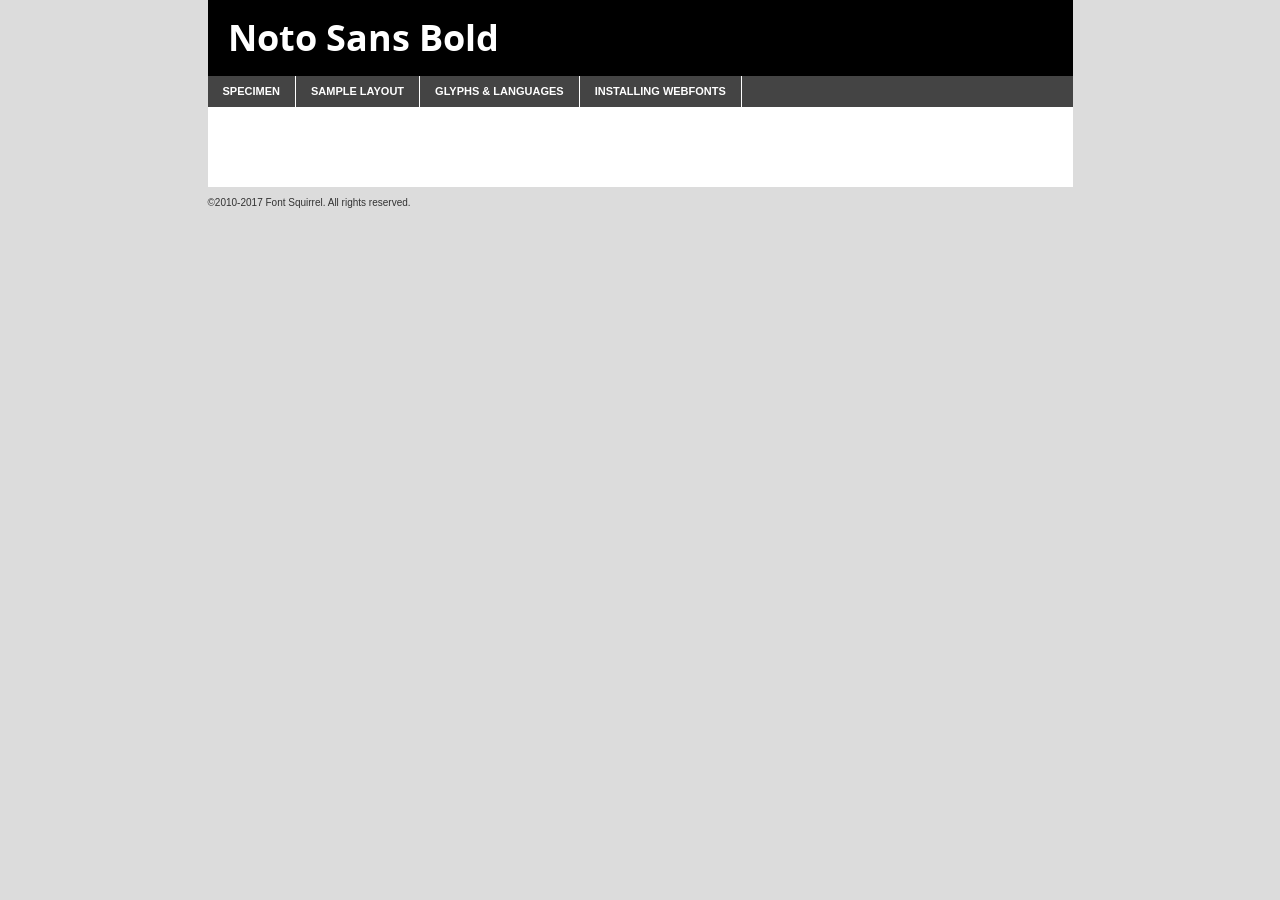
<file: webfontkit- noto sans-20260906-035912/notosans-bold-demo.html>
<!DOCTYPE html PUBLIC "-//W3C//DTD XHTML 1.0 Transitional//EN"
        "http://www.w3.org/TR/xhtml1/DTD/xhtml1-transitional.dtd">

<html xmlns="http://www.w3.org/1999/xhtml" xml:lang="en" lang="en">
<head>
    <meta http-equiv="Content-Type" content="text/html; charset=utf-8"/>
    <script src="http://ajax.googleapis.com/ajax/libs/jquery/1.7.2/jquery.min.js" type="text/javascript" charset="utf-8"></script>
    <script type="text/javascript">
		(function($) {
			$.fn.easyTabs = function(option) {
				var param = jQuery.extend({ fadeSpeed: 'fast', defaultContent: 1, activeClass: 'active' }, option);
				$(this).each(function() {
					var thisId = '#' + this.id;
					if ( param.defaultContent == '' )
					{
						param.defaultContent = 1;
					}
					if ( typeof param.defaultContent == 'number' )
					{
						var defaultTab = $(thisId + ' .tabs li:eq(' + (param.defaultContent - 1) + ') a').attr('href').substr(1);
					}
					else
					{
						var defaultTab = param.defaultContent;
					}
					$(thisId + ' .tabs li a').each(function() {
						var tabToHide = $(this).attr('href').substr(1);
						$('#' + tabToHide).addClass('easytabs-tab-content');
					});
					hideAll();
					changeContent(defaultTab);

					function hideAll() {$(thisId + ' .easytabs-tab-content').hide();}

					function changeContent(tabId)
					{
						hideAll();
						$(thisId + ' .tabs li').removeClass(param.activeClass);
						$(thisId + ' .tabs li a[href=#' + tabId + ']').closest('li').addClass(param.activeClass);
						if ( param.fadeSpeed != 'none' )
						{
							$(thisId + ' #' + tabId).fadeIn(param.fadeSpeed);
						}
						else
						{
							$(thisId + ' #' + tabId).show();
						}
					}

					$(thisId + ' .tabs li').click(function() {
						var tabId = $(this).find('a').attr('href').substr(1);
						changeContent(tabId);
						return false;
					});
				});
			}
		})(jQuery);
    </script>
    <link rel="stylesheet" href="specimen_files/specimen_stylesheet.css" type="text/css" charset="utf-8"/>
    <link rel="stylesheet" href="stylesheet.css" type="text/css" charset="utf-8"/>

    <style type="text/css">
        		body {
			font-family: 'noto_sansbold';
        		}

            </style>

    <title>Noto Sans Bold Specimen</title>


    <script type="text/javascript" charset="utf-8">
		$(document).ready(function() {
			$('#container').easyTabs({ defaultContent: 1 });
		});
    </script>
</head>

<body>
<div id="container">
    <div id="header">
		Noto Sans Bold    </div>
    <ul class="tabs">
        <li><a href="#specimen">Specimen</a></li>
        <li><a href="#layout">Sample Layout</a></li>
                <li><a href="#glyphs">Glyphs &amp; Languages</a></li>
        <li><a href="#installing">Installing Webfonts</a></li>

    </ul>

    <div id="main_content">


        <div id="specimen">

            <div class="section">
                <div class="grid12 firstcol">
                    <div class="huge">AaBb</div>
                </div>
            </div>

            <div class="section">
                <div class="glyph_range">A&#x200B;B&#x200b;C&#x200b;D&#x200b;E&#x200b;F&#x200b;G&#x200b;H&#x200b;I&#x200b;J&#x200b;K&#x200b;L&#x200b;M&#x200b;N&#x200b;O&#x200b;P&#x200b;Q&#x200b;R&#x200b;S&#x200b;T&#x200b;U&#x200b;V&#x200b;W&#x200b;X&#x200b;Y&#x200b;Z&#x200b;a&#x200b;b&#x200b;c&#x200b;d&#x200b;e&#x200b;f&#x200b;g&#x200b;h&#x200b;i&#x200b;j&#x200b;k&#x200b;l&#x200b;m&#x200b;n&#x200b;o&#x200b;p&#x200b;q&#x200b;r&#x200b;s&#x200b;t&#x200b;u&#x200b;v&#x200b;w&#x200b;x&#x200b;y&#x200b;z&#x200b;1&#x200b;2&#x200b;3&#x200b;4&#x200b;5&#x200b;6&#x200b;7&#x200b;8&#x200b;9&#x200b;0&#x200b;&amp;&#x200b;.&#x200b;,&#x200b;?&#x200b;!&#x200b;&#64;&#x200b;(&#x200b;)&#x200b;#&#x200b;$&#x200b;%&#x200b;*&#x200b;+&#x200b;-&#x200b;=&#x200b;:&#x200b;;</div>
            </div>
            <div class="section">
                <div class="grid12 firstcol">
                    <table class="sample_table">
                        <tr>
                            <td>10</td>
                            <td class="size10">abcdefghijklmnopqrstuvwxyzABCDEFGHIJKLMNOPQRSTUVWXYZ0123456789abcdefghijklmnopqrstuvwxyzABCDEFGHIJKLMNOPQRSTUVWXYZ0123456789abcdefghijklmnopqrstuvwxyzABCDEFGHIJKLMNOPQRSTUVWXYZ</td>
                        </tr>
                        <tr>
                            <td>11</td>
                            <td class="size11">abcdefghijklmnopqrstuvwxyzABCDEFGHIJKLMNOPQRSTUVWXYZ0123456789abcdefghijklmnopqrstuvwxyzABCDEFGHIJKLMNOPQRSTUVWXYZ0123456789abcdefghijklmnopqrstuvwxyzABCDEFGHIJKLMNOPQRSTUVWXYZ</td>
                        </tr>
                        <tr>
                            <td>12</td>
                            <td class="size12">abcdefghijklmnopqrstuvwxyzABCDEFGHIJKLMNOPQRSTUVWXYZ0123456789abcdefghijklmnopqrstuvwxyzABCDEFGHIJKLMNOPQRSTUVWXYZ0123456789abcdefghijklmnopqrstuvwxyzABCDEFGHIJKLMNOPQRSTUVWXYZ</td>
                        </tr>
                        <tr>
                            <td>13</td>
                            <td class="size13">abcdefghijklmnopqrstuvwxyzABCDEFGHIJKLMNOPQRSTUVWXYZ0123456789abcdefghijklmnopqrstuvwxyzABCDEFGHIJKLMNOPQRSTUVWXYZ0123456789abcdefghijklmnopqrstuvwxyzABCDEFGHIJKLMNOPQRSTUVWXYZ</td>
                        </tr>
                        <tr>
                            <td>14</td>
                            <td class="size14">abcdefghijklmnopqrstuvwxyzABCDEFGHIJKLMNOPQRSTUVWXYZ0123456789abcdefghijklmnopqrstuvwxyzABCDEFGHIJKLMNOPQRSTUVWXYZ0123456789abcdefghijklmnopqrstuvwxyzABCDEFGHIJKLMNOPQRSTUVWXYZ</td>
                        </tr>
                        <tr>
                            <td>16</td>
                            <td class="size16">abcdefghijklmnopqrstuvwxyzABCDEFGHIJKLMNOPQRSTUVWXYZ0123456789abcdefghijklmnopqrstuvwxyzABCDEFGHIJKLMNOPQRSTUVWXYZ</td>
                        </tr>
                        <tr>
                            <td>18</td>
                            <td class="size18">abcdefghijklmnopqrstuvwxyzABCDEFGHIJKLMNOPQRSTUVWXYZ0123456789abcdefghijklmnopqrstuvwxyzABCDEFGHIJKLMNOPQRSTUVWXYZ</td>
                        </tr>
                        <tr>
                            <td>20</td>
                            <td class="size20">abcdefghijklmnopqrstuvwxyzABCDEFGHIJKLMNOPQRSTUVWXYZ0123456789abcdefghijklmnopqrstuvwxyzABCDEFGHIJKLMNOPQRSTUVWXYZ</td>
                        </tr>
                        <tr>
                            <td>24</td>
                            <td class="size24">abcdefghijklmnopqrstuvwxyzABCDEFGHIJKLMNOPQRSTUVWXYZ0123456789abcdefghijklmnopqrstuvwxyzABCDEFGHIJKLMNOPQRSTUVWXYZ</td>
                        </tr>
                        <tr>
                            <td>30</td>
                            <td class="size30">abcdefghijklmnopqrstuvwxyzABCDEFGHIJKLMNOPQRSTUVWXYZ0123456789abcdefghijklmnopqrstuvwxyzABCDEFGHIJKLMNOPQRSTUVWXYZ</td>
                        </tr>
                        <tr>
                            <td>36</td>
                            <td class="size36">abcdefghijklmnopqrstuvwxyzABCDEFGHIJKLMNOPQRSTUVWXYZ0123456789abcdefghijklmnopqrstuvwxyzABCDEFGHIJKLMNOPQRSTUVWXYZ</td>
                        </tr>
                        <tr>
                            <td>48</td>
                            <td class="size48">abcdefghijklmnopqrstuvwxyzABCDEFGHIJKLMNOPQRSTUVWXYZ0123456789abcdefghijklmnopqrstuvwxyzABCDEFGHIJKLMNOPQRSTUVWXYZ</td>
                        </tr>
                        <tr>
                            <td>60</td>
                            <td class="size60">abcdefghijklmnopqrstuvwxyzABCDEFGHIJKLMNOPQRSTUVWXYZ0123456789abcdefghijklmnopqrstuvwxyzABCDEFGHIJKLMNOPQRSTUVWXYZ</td>
                        </tr>
                        <tr>
                            <td>72</td>
                            <td class="size72">abcdefghijklmnopqrstuvwxyzABCDEFGHIJKLMNOPQRSTUVWXYZ0123456789abcdefghijklmnopqrstuvwxyzABCDEFGHIJKLMNOPQRSTUVWXYZ</td>
                        </tr>
                        <tr>
                            <td>90</td>
                            <td class="size90">abcdefghijklmnopqrstuvwxyzABCDEFGHIJKLMNOPQRSTUVWXYZ0123456789abcdefghijklmnopqrstuvwxyzABCDEFGHIJKLMNOPQRSTUVWXYZ</td>
                        </tr>
                    </table>

                </div>

            </div>


            <div class="section" id="bodycomparison">


                <div id="xheight">
                    <div class="fontbody">&#x25FC;&#x25FC;&#x25FC;&#x25FC;&#x25FC;&#x25FC;&#x25FC;&#x25FC;&#x25FC;&#x25FC;&#x25FC;&#x25FC;&#x25FC;&#x25FC;&#x25FC;&#x25FC;&#x25FC;&#x25FC;&#x25FC;&#x25FC;&#x25FC;&#x25FC;&#x25FC;&#x25FC;&#x25FC;&#x25FC;&#x25FC;&#x25FC;&#x25FC;&#x25FC;&#x25FC;&#x25FC;&#x25FC;&#x25FC;&#x25FC;&#x25FC;&#x25FC;&#x25FC;&#x25FC;&#x25FC;&#x25FC;&#x25FC;&#x25FC;&#x25FC;&#x25FC;&#x25FC;&#x25FC;&#x25FC;&#x25FC;&#x25FC;&#x25FC;&#x25FC;&#x25FC;&#x25FC;&#x25FC;&#x25FC;&#x25FC;&#x25FC;&#x25FC;&#x25FC;&#x25FC;&#x25FC;&#x25FC;&#x25FC;&#x25FC;&#x25FC;&#x25FC;&#x25FC;&#x25FC;&#x25FC;&#x25FC;&#x25FC;&#x25FC;&#x25FC;&#x25FC;&#x25FC;&#x25FC;&#x25FC;&#x25FC;&#x25FC;&#x25FC;&#x25FC;&#x25FC;&#x25FC;&#x25FC;&#x25FC;&#x25FC;&#x25FC;&#x25FC;&#x25FC;&#x25FC;&#x25FC;&#x25FC;&#x25FC;&#x25FC;&#x25FC;&#x25FC;&#x25FC;&#x25FC;body</div>
                    <div class="arialbody">body</div>
                    <div class="verdanabody">body</div>
                    <div class="georgiabody">body</div>
                </div>
                <div class="fontbody" style="z-index:1">
                    body<span>Noto Sans Bold</span>
                </div>
                <div class="arialbody" style="z-index:1">
                    body<span>Arial</span>
                </div>
                <div class="verdanabody" style="z-index:1">
                    body<span>Verdana</span>
                </div>
                <div class="georgiabody" style="z-index:1">
                    body<span>Georgia</span>
                </div>


            </div>


            <div class="section psample psample_row1" id="">

                <div class="grid2 firstcol">
                    <p class="size10"><span>10.</span>Aenean lacinia bibendum nulla sed consectetur. Fusce dapibus, tellus ac cursus commodo, tortor mauris condimentum nibh, ut fermentum massa justo sit amet risus. Nullam id dolor id nibh ultricies vehicula ut id elit. Cum sociis natoque penatibus et magnis dis parturient montes, nascetur ridiculus mus. Nulla vitae elit libero, a pharetra augue.</p>

                </div>
                <div class="grid3">
                    <p class="size11"><span>11.</span>Aenean lacinia bibendum nulla sed consectetur. Fusce dapibus, tellus ac cursus commodo, tortor mauris condimentum nibh, ut fermentum massa justo sit amet risus. Nullam id dolor id nibh ultricies vehicula ut id elit. Cum sociis natoque penatibus et magnis dis parturient montes, nascetur ridiculus mus. Nulla vitae elit libero, a pharetra augue.</p>

                </div>
                <div class="grid3">
                    <p class="size12"><span>12.</span>Aenean lacinia bibendum nulla sed consectetur. Fusce dapibus, tellus ac cursus commodo, tortor mauris condimentum nibh, ut fermentum massa justo sit amet risus. Nullam id dolor id nibh ultricies vehicula ut id elit. Cum sociis natoque penatibus et magnis dis parturient montes, nascetur ridiculus mus. Nulla vitae elit libero, a pharetra augue.</p>

                </div>
                <div class="grid4">
                    <p class="size13"><span>13.</span>Aenean lacinia bibendum nulla sed consectetur. Fusce dapibus, tellus ac cursus commodo, tortor mauris condimentum nibh, ut fermentum massa justo sit amet risus. Nullam id dolor id nibh ultricies vehicula ut id elit. Cum sociis natoque penatibus et magnis dis parturient montes, nascetur ridiculus mus. Nulla vitae elit libero, a pharetra augue.</p>

                </div>
                <div class="white_blend"></div>

            </div>
            <div class="section psample psample_row2" id="">
                <div class="grid3 firstcol">
                    <p class="size14"><span>14.</span>Aenean lacinia bibendum nulla sed consectetur. Fusce dapibus, tellus ac cursus commodo, tortor mauris condimentum nibh, ut fermentum massa justo sit amet risus. Nullam id dolor id nibh ultricies vehicula ut id elit. Cum sociis natoque penatibus et magnis dis parturient montes, nascetur ridiculus mus. Nulla vitae elit libero, a pharetra augue.</p>

                </div>
                <div class="grid4">
                    <p class="size16"><span>16.</span>Aenean lacinia bibendum nulla sed consectetur. Fusce dapibus, tellus ac cursus commodo, tortor mauris condimentum nibh, ut fermentum massa justo sit amet risus. Nullam id dolor id nibh ultricies vehicula ut id elit. Cum sociis natoque penatibus et magnis dis parturient montes, nascetur ridiculus mus. Nulla vitae elit libero, a pharetra augue.</p>

                </div>
                <div class="grid5">
                    <p class="size18"><span>18.</span>Aenean lacinia bibendum nulla sed consectetur. Fusce dapibus, tellus ac cursus commodo, tortor mauris condimentum nibh, ut fermentum massa justo sit amet risus. Nullam id dolor id nibh ultricies vehicula ut id elit. Cum sociis natoque penatibus et magnis dis parturient montes, nascetur ridiculus mus. Nulla vitae elit libero, a pharetra augue.</p>

                </div>

                <div class="white_blend"></div>

            </div>

            <div class="section psample psample_row3" id="">
                <div class="grid5 firstcol">
                    <p class="size20"><span>20.</span>Aenean lacinia bibendum nulla sed consectetur. Fusce dapibus, tellus ac cursus commodo, tortor mauris condimentum nibh, ut fermentum massa justo sit amet risus. Nullam id dolor id nibh ultricies vehicula ut id elit. Cum sociis natoque penatibus et magnis dis parturient montes, nascetur ridiculus mus. Nulla vitae elit libero, a pharetra augue.</p>
                </div>
                <div class="grid7">
                    <p class="size24"><span>24.</span>Aenean lacinia bibendum nulla sed consectetur. Fusce dapibus, tellus ac cursus commodo, tortor mauris condimentum nibh, ut fermentum massa justo sit amet risus. Nullam id dolor id nibh ultricies vehicula ut id elit. Cum sociis natoque penatibus et magnis dis parturient montes, nascetur ridiculus mus. Nulla vitae elit libero, a pharetra augue.</p>
                </div>

                <div class="white_blend"></div>

            </div>

            <div class="section psample psample_row4" id="">
                <div class="grid12 firstcol">
                    <p class="size30"><span>30.</span>Aenean lacinia bibendum nulla sed consectetur. Fusce dapibus, tellus ac cursus commodo, tortor mauris condimentum nibh, ut fermentum massa justo sit amet risus. Nullam id dolor id nibh ultricies vehicula ut id elit. Cum sociis natoque penatibus et magnis dis parturient montes, nascetur ridiculus mus. Nulla vitae elit libero, a pharetra augue.</p>
                </div>
                <div class="white_blend"></div>

            </div>


            <div class="section psample psample_row1 fullreverse">
                <div class="grid2 firstcol">
                    <p class="size10"><span>10.</span>Aenean lacinia bibendum nulla sed consectetur. Fusce dapibus, tellus ac cursus commodo, tortor mauris condimentum nibh, ut fermentum massa justo sit amet risus. Nullam id dolor id nibh ultricies vehicula ut id elit. Cum sociis natoque penatibus et magnis dis parturient montes, nascetur ridiculus mus. Nulla vitae elit libero, a pharetra augue.</p>

                </div>
                <div class="grid3">
                    <p class="size11"><span>11.</span>Aenean lacinia bibendum nulla sed consectetur. Fusce dapibus, tellus ac cursus commodo, tortor mauris condimentum nibh, ut fermentum massa justo sit amet risus. Nullam id dolor id nibh ultricies vehicula ut id elit. Cum sociis natoque penatibus et magnis dis parturient montes, nascetur ridiculus mus. Nulla vitae elit libero, a pharetra augue.</p>

                </div>
                <div class="grid3">
                    <p class="size12"><span>12.</span>Aenean lacinia bibendum nulla sed consectetur. Fusce dapibus, tellus ac cursus commodo, tortor mauris condimentum nibh, ut fermentum massa justo sit amet risus. Nullam id dolor id nibh ultricies vehicula ut id elit. Cum sociis natoque penatibus et magnis dis parturient montes, nascetur ridiculus mus. Nulla vitae elit libero, a pharetra augue.</p>

                </div>
                <div class="grid4">
                    <p class="size13"><span>13.</span>Aenean lacinia bibendum nulla sed consectetur. Fusce dapibus, tellus ac cursus commodo, tortor mauris condimentum nibh, ut fermentum massa justo sit amet risus. Nullam id dolor id nibh ultricies vehicula ut id elit. Cum sociis natoque penatibus et magnis dis parturient montes, nascetur ridiculus mus. Nulla vitae elit libero, a pharetra augue.</p>

                </div>
                <div class="black_blend"></div>

            </div>

            <div class="section psample psample_row2 fullreverse">
                <div class="grid3 firstcol">
                    <p class="size14"><span>14.</span>Aenean lacinia bibendum nulla sed consectetur. Fusce dapibus, tellus ac cursus commodo, tortor mauris condimentum nibh, ut fermentum massa justo sit amet risus. Nullam id dolor id nibh ultricies vehicula ut id elit. Cum sociis natoque penatibus et magnis dis parturient montes, nascetur ridiculus mus. Nulla vitae elit libero, a pharetra augue.</p>

                </div>
                <div class="grid4">
                    <p class="size16"><span>16.</span>Aenean lacinia bibendum nulla sed consectetur. Fusce dapibus, tellus ac cursus commodo, tortor mauris condimentum nibh, ut fermentum massa justo sit amet risus. Nullam id dolor id nibh ultricies vehicula ut id elit. Cum sociis natoque penatibus et magnis dis parturient montes, nascetur ridiculus mus. Nulla vitae elit libero, a pharetra augue.</p>

                </div>
                <div class="grid5">
                    <p class="size18"><span>18.</span>Aenean lacinia bibendum nulla sed consectetur. Fusce dapibus, tellus ac cursus commodo, tortor mauris condimentum nibh, ut fermentum massa justo sit amet risus. Nullam id dolor id nibh ultricies vehicula ut id elit. Cum sociis natoque penatibus et magnis dis parturient montes, nascetur ridiculus mus. Nulla vitae elit libero, a pharetra augue.</p>

                </div>
                <div class="black_blend"></div>

            </div>

            <div class="section psample fullreverse psample_row3" id="">
                <div class="grid5 firstcol">
                    <p class="size20"><span>20.</span>Aenean lacinia bibendum nulla sed consectetur. Fusce dapibus, tellus ac cursus commodo, tortor mauris condimentum nibh, ut fermentum massa justo sit amet risus. Nullam id dolor id nibh ultricies vehicula ut id elit. Cum sociis natoque penatibus et magnis dis parturient montes, nascetur ridiculus mus. Nulla vitae elit libero, a pharetra augue.</p>
                </div>
                <div class="grid7">
                    <p class="size24"><span>24.</span>Aenean lacinia bibendum nulla sed consectetur. Fusce dapibus, tellus ac cursus commodo, tortor mauris condimentum nibh, ut fermentum massa justo sit amet risus. Nullam id dolor id nibh ultricies vehicula ut id elit. Cum sociis natoque penatibus et magnis dis parturient montes, nascetur ridiculus mus. Nulla vitae elit libero, a pharetra augue.</p>
                </div>

                <div class="black_blend"></div>

            </div>

            <div class="section psample fullreverse psample_row4" id="" style="border-bottom: 20px #000 solid;">
                <div class="grid12 firstcol">
                    <p class="size30"><span>30.</span>Aenean lacinia bibendum nulla sed consectetur. Fusce dapibus, tellus ac cursus commodo, tortor mauris condimentum nibh, ut fermentum massa justo sit amet risus. Nullam id dolor id nibh ultricies vehicula ut id elit. Cum sociis natoque penatibus et magnis dis parturient montes, nascetur ridiculus mus. Nulla vitae elit libero, a pharetra augue.</p>
                </div>
                <div class="black_blend"></div>

            </div>


        </div>

        <div id="layout">

            <div class="section">

                <div class="grid12 firstcol">
                    <h1>Lorem Ipsum Dolor</h1>
                    <h2>Etiam porta sem malesuada magna mollis euismod</h2>

                    <p class="byline">By <a href="#link">Aenean Lacinia</a></p>
                </div>
            </div>
            <div class="section">
                <div class="grid8 firstcol">
                    <p class="large">Donec sed odio dui. Morbi leo risus, porta ac consectetur ac, vestibulum at eros. Fusce dapibus, tellus ac cursus commodo, tortor mauris condimentum nibh, ut fermentum massa justo sit amet risus. </p>


                    <h3>Pellentesque ornare sem</h3>

                    <p>Maecenas sed diam eget risus varius blandit sit amet non magna. Maecenas faucibus mollis interdum. Donec ullamcorper nulla non metus auctor fringilla. Nullam id dolor id nibh ultricies vehicula ut id elit. Nullam id dolor id nibh ultricies vehicula ut id elit. </p>

                    <p>Aenean eu leo quam. Pellentesque ornare sem lacinia quam venenatis vestibulum. Lorem ipsum dolor sit amet, consectetur adipiscing elit. Cum sociis natoque penatibus et magnis dis parturient montes, nascetur ridiculus mus. </p>

                    <p>Nulla vitae elit libero, a pharetra augue. Praesent commodo cursus magna, vel scelerisque nisl consectetur et. Aenean lacinia bibendum nulla sed consectetur. </p>

                    <p>Nullam quis risus eget urna mollis ornare vel eu leo. Nullam quis risus eget urna mollis ornare vel eu leo. Maecenas sed diam eget risus varius blandit sit amet non magna. Donec ullamcorper nulla non metus auctor fringilla. </p>

                    <h3>Cras mattis consectetur</h3>

                    <p>Aenean eu leo quam. Pellentesque ornare sem lacinia quam venenatis vestibulum. Aenean lacinia bibendum nulla sed consectetur. Integer posuere erat a ante venenatis dapibus posuere velit aliquet. Cras mattis consectetur purus sit amet fermentum. </p>

                    <p>Nullam id dolor id nibh ultricies vehicula ut id elit. Nullam quis risus eget urna mollis ornare vel eu leo. Cras mattis consectetur purus sit amet fermentum.</p>
                </div>

                <div class="grid4 sidebar">

                    <div class="box reverse">
                        <p class="last">Nullam quis risus eget urna mollis ornare vel eu leo. Donec ullamcorper nulla non metus auctor fringilla. Cras mattis consectetur purus sit amet fermentum. Sed posuere consectetur est at lobortis. Lorem ipsum dolor sit amet, consectetur adipiscing elit. </p>
                    </div>

                    <p class="caption">Maecenas sed diam eget risus varius.</p>

                    <p>Vestibulum id ligula porta felis euismod semper. Integer posuere erat a ante venenatis dapibus posuere velit aliquet. Vestibulum id ligula porta felis euismod semper. Sed posuere consectetur est at lobortis. Maecenas sed diam eget risus varius blandit sit amet non magna. Fusce dapibus, tellus ac cursus commodo, tortor mauris condimentum nibh, ut fermentum massa justo sit amet risus. </p>


                    <p>Duis mollis, est non commodo luctus, nisi erat porttitor ligula, eget lacinia odio sem nec elit. Aenean lacinia bibendum nulla sed consectetur. Vivamus sagittis lacus vel augue laoreet rutrum faucibus dolor auctor. Aenean lacinia bibendum nulla sed consectetur. Nullam quis risus eget urna mollis ornare vel eu leo. </p>

                    <p>Praesent commodo cursus magna, vel scelerisque nisl consectetur et. Donec ullamcorper nulla non metus auctor fringilla. Maecenas faucibus mollis interdum. Fusce dapibus, tellus ac cursus commodo, tortor mauris condimentum nibh, ut fermentum massa justo sit amet risus. </p>

                </div>
            </div>

        </div>


		

        <div id="glyphs">
            <div class="section">
                <div class="grid12 firstcol">

                    <h1>Language Support</h1>
                    <p>The subset of Noto Sans Bold in this kit supports the following languages:<br/>

						Albanian, Basque, Breton, Chamorro, Danish, Dutch, English, Faroese, Finnish, French, Frisian, Galician, German, Icelandic, Italian, Malagasy, Norwegian, Portuguese, Spanish, Alsatian, Aragonese, Arapaho, Arrernte, Asturian, Aymara, Bislama, Cebuano, Corsican, Fijian, French_creole, Genoese, Gilbertese, Greenlandic, Haitian_creole, Hiligaynon, Hmong, Hopi, Ibanag, Iloko_ilokano, Indonesian, Interglossa_glosa, Interlingua, Irish_gaelic, Jerriais, Lojban, Lombard, Luxembourgeois, Manx, Mohawk, Norfolk_pitcairnese, Occitan, Oromo, Pangasinan, Papiamento, Piedmontese, Potawatomi, Rhaeto-romance, Romansh, Rotokas, Sami_lule, Samoan, Sardinian, Scots_gaelic, Seychelles_creole, Shona, Sicilian, Somali, Southern_ndebele, Swahili, Swati_swazi, Tagalog_filipino_pilipino, Tetum, Tok_pisin, Uyghur_latinized, Volapuk, Walloon, Warlpiri, Xhosa, Yapese, Zulu, Latinbasic, Ubasic, Demo                    </p>
                    <h1>Glyph Chart</h1>
                    <p>The subset of Noto Sans Bold in this kit includes all the glyphs listed below. Unicode entities are included above each glyph to help you insert individual characters into your layout.</p>
                    <div id="glyph_chart">

						                            																				                                <div><p>&amp;#13;</p>&#13;</div>
																				                                <div><p>&amp;#32;</p>&#32;</div>
																				                                <div><p>&amp;#33;</p>&#33;</div>
																				                                <div><p>&amp;#34;</p>&#34;</div>
																				                                <div><p>&amp;#35;</p>&#35;</div>
																				                                <div><p>&amp;#36;</p>&#36;</div>
																				                                <div><p>&amp;#37;</p>&#37;</div>
																				                                <div><p>&amp;#38;</p>&#38;</div>
																				                                <div><p>&amp;#39;</p>&#39;</div>
																				                                <div><p>&amp;#40;</p>&#40;</div>
																				                                <div><p>&amp;#41;</p>&#41;</div>
																				                                <div><p>&amp;#42;</p>&#42;</div>
																				                                <div><p>&amp;#43;</p>&#43;</div>
																				                                <div><p>&amp;#44;</p>&#44;</div>
																				                                <div><p>&amp;#45;</p>&#45;</div>
																				                                <div><p>&amp;#46;</p>&#46;</div>
																				                                <div><p>&amp;#47;</p>&#47;</div>
																				                                <div><p>&amp;#48;</p>&#48;</div>
																				                                <div><p>&amp;#49;</p>&#49;</div>
																				                                <div><p>&amp;#50;</p>&#50;</div>
																				                                <div><p>&amp;#51;</p>&#51;</div>
																				                                <div><p>&amp;#52;</p>&#52;</div>
																				                                <div><p>&amp;#53;</p>&#53;</div>
																				                                <div><p>&amp;#54;</p>&#54;</div>
																				                                <div><p>&amp;#55;</p>&#55;</div>
																				                                <div><p>&amp;#56;</p>&#56;</div>
																				                                <div><p>&amp;#57;</p>&#57;</div>
																				                                <div><p>&amp;#58;</p>&#58;</div>
																				                                <div><p>&amp;#59;</p>&#59;</div>
																				                                <div><p>&amp;#60;</p>&#60;</div>
																				                                <div><p>&amp;#61;</p>&#61;</div>
																				                                <div><p>&amp;#62;</p>&#62;</div>
																				                                <div><p>&amp;#63;</p>&#63;</div>
																				                                <div><p>&amp;#64;</p>&#64;</div>
																				                                <div><p>&amp;#65;</p>&#65;</div>
																				                                <div><p>&amp;#66;</p>&#66;</div>
																				                                <div><p>&amp;#67;</p>&#67;</div>
																				                                <div><p>&amp;#68;</p>&#68;</div>
																				                                <div><p>&amp;#69;</p>&#69;</div>
																				                                <div><p>&amp;#70;</p>&#70;</div>
																				                                <div><p>&amp;#71;</p>&#71;</div>
																				                                <div><p>&amp;#72;</p>&#72;</div>
																				                                <div><p>&amp;#73;</p>&#73;</div>
																				                                <div><p>&amp;#74;</p>&#74;</div>
																				                                <div><p>&amp;#75;</p>&#75;</div>
																				                                <div><p>&amp;#76;</p>&#76;</div>
																				                                <div><p>&amp;#77;</p>&#77;</div>
																				                                <div><p>&amp;#78;</p>&#78;</div>
																				                                <div><p>&amp;#79;</p>&#79;</div>
																				                                <div><p>&amp;#80;</p>&#80;</div>
																				                                <div><p>&amp;#81;</p>&#81;</div>
																				                                <div><p>&amp;#82;</p>&#82;</div>
																				                                <div><p>&amp;#83;</p>&#83;</div>
																				                                <div><p>&amp;#84;</p>&#84;</div>
																				                                <div><p>&amp;#85;</p>&#85;</div>
																				                                <div><p>&amp;#86;</p>&#86;</div>
																				                                <div><p>&amp;#87;</p>&#87;</div>
																				                                <div><p>&amp;#88;</p>&#88;</div>
																				                                <div><p>&amp;#89;</p>&#89;</div>
																				                                <div><p>&amp;#90;</p>&#90;</div>
																				                                <div><p>&amp;#91;</p>&#91;</div>
																				                                <div><p>&amp;#92;</p>&#92;</div>
																				                                <div><p>&amp;#93;</p>&#93;</div>
																				                                <div><p>&amp;#94;</p>&#94;</div>
																				                                <div><p>&amp;#95;</p>&#95;</div>
																				                                <div><p>&amp;#96;</p>&#96;</div>
																				                                <div><p>&amp;#97;</p>&#97;</div>
																				                                <div><p>&amp;#98;</p>&#98;</div>
																				                                <div><p>&amp;#99;</p>&#99;</div>
																				                                <div><p>&amp;#100;</p>&#100;</div>
																				                                <div><p>&amp;#101;</p>&#101;</div>
																				                                <div><p>&amp;#102;</p>&#102;</div>
																				                                <div><p>&amp;#103;</p>&#103;</div>
																				                                <div><p>&amp;#104;</p>&#104;</div>
																				                                <div><p>&amp;#105;</p>&#105;</div>
																				                                <div><p>&amp;#106;</p>&#106;</div>
																				                                <div><p>&amp;#107;</p>&#107;</div>
																				                                <div><p>&amp;#108;</p>&#108;</div>
																				                                <div><p>&amp;#109;</p>&#109;</div>
																				                                <div><p>&amp;#110;</p>&#110;</div>
																				                                <div><p>&amp;#111;</p>&#111;</div>
																				                                <div><p>&amp;#112;</p>&#112;</div>
																				                                <div><p>&amp;#113;</p>&#113;</div>
																				                                <div><p>&amp;#114;</p>&#114;</div>
																				                                <div><p>&amp;#115;</p>&#115;</div>
																				                                <div><p>&amp;#116;</p>&#116;</div>
																				                                <div><p>&amp;#117;</p>&#117;</div>
																				                                <div><p>&amp;#118;</p>&#118;</div>
																				                                <div><p>&amp;#119;</p>&#119;</div>
																				                                <div><p>&amp;#120;</p>&#120;</div>
																				                                <div><p>&amp;#121;</p>&#121;</div>
																				                                <div><p>&amp;#122;</p>&#122;</div>
																				                                <div><p>&amp;#123;</p>&#123;</div>
																				                                <div><p>&amp;#124;</p>&#124;</div>
																				                                <div><p>&amp;#125;</p>&#125;</div>
																				                                <div><p>&amp;#126;</p>&#126;</div>
																				                                <div><p>&amp;#160;</p>&#160;</div>
																				                                <div><p>&amp;#161;</p>&#161;</div>
																				                                <div><p>&amp;#162;</p>&#162;</div>
																				                                <div><p>&amp;#163;</p>&#163;</div>
																				                                <div><p>&amp;#164;</p>&#164;</div>
																				                                <div><p>&amp;#165;</p>&#165;</div>
																				                                <div><p>&amp;#166;</p>&#166;</div>
																				                                <div><p>&amp;#167;</p>&#167;</div>
																				                                <div><p>&amp;#168;</p>&#168;</div>
																				                                <div><p>&amp;#169;</p>&#169;</div>
																				                                <div><p>&amp;#170;</p>&#170;</div>
																				                                <div><p>&amp;#171;</p>&#171;</div>
																				                                <div><p>&amp;#172;</p>&#172;</div>
																				                                <div><p>&amp;#173;</p>&#173;</div>
																				                                <div><p>&amp;#174;</p>&#174;</div>
																				                                <div><p>&amp;#175;</p>&#175;</div>
																				                                <div><p>&amp;#176;</p>&#176;</div>
																				                                <div><p>&amp;#177;</p>&#177;</div>
																				                                <div><p>&amp;#178;</p>&#178;</div>
																				                                <div><p>&amp;#179;</p>&#179;</div>
																				                                <div><p>&amp;#180;</p>&#180;</div>
																				                                <div><p>&amp;#181;</p>&#181;</div>
																				                                <div><p>&amp;#182;</p>&#182;</div>
																				                                <div><p>&amp;#183;</p>&#183;</div>
																				                                <div><p>&amp;#184;</p>&#184;</div>
																				                                <div><p>&amp;#185;</p>&#185;</div>
																				                                <div><p>&amp;#186;</p>&#186;</div>
																				                                <div><p>&amp;#187;</p>&#187;</div>
																				                                <div><p>&amp;#188;</p>&#188;</div>
																				                                <div><p>&amp;#189;</p>&#189;</div>
																				                                <div><p>&amp;#190;</p>&#190;</div>
																				                                <div><p>&amp;#191;</p>&#191;</div>
																				                                <div><p>&amp;#192;</p>&#192;</div>
																				                                <div><p>&amp;#193;</p>&#193;</div>
																				                                <div><p>&amp;#194;</p>&#194;</div>
																				                                <div><p>&amp;#195;</p>&#195;</div>
																				                                <div><p>&amp;#196;</p>&#196;</div>
																				                                <div><p>&amp;#197;</p>&#197;</div>
																				                                <div><p>&amp;#198;</p>&#198;</div>
																				                                <div><p>&amp;#199;</p>&#199;</div>
																				                                <div><p>&amp;#200;</p>&#200;</div>
																				                                <div><p>&amp;#201;</p>&#201;</div>
																				                                <div><p>&amp;#202;</p>&#202;</div>
																				                                <div><p>&amp;#203;</p>&#203;</div>
																				                                <div><p>&amp;#204;</p>&#204;</div>
																				                                <div><p>&amp;#205;</p>&#205;</div>
																				                                <div><p>&amp;#206;</p>&#206;</div>
																				                                <div><p>&amp;#207;</p>&#207;</div>
																				                                <div><p>&amp;#208;</p>&#208;</div>
																				                                <div><p>&amp;#209;</p>&#209;</div>
																				                                <div><p>&amp;#210;</p>&#210;</div>
																				                                <div><p>&amp;#211;</p>&#211;</div>
																				                                <div><p>&amp;#212;</p>&#212;</div>
																				                                <div><p>&amp;#213;</p>&#213;</div>
																				                                <div><p>&amp;#214;</p>&#214;</div>
																				                                <div><p>&amp;#215;</p>&#215;</div>
																				                                <div><p>&amp;#216;</p>&#216;</div>
																				                                <div><p>&amp;#217;</p>&#217;</div>
																				                                <div><p>&amp;#218;</p>&#218;</div>
																				                                <div><p>&amp;#219;</p>&#219;</div>
																				                                <div><p>&amp;#220;</p>&#220;</div>
																				                                <div><p>&amp;#221;</p>&#221;</div>
																				                                <div><p>&amp;#222;</p>&#222;</div>
																				                                <div><p>&amp;#223;</p>&#223;</div>
																				                                <div><p>&amp;#224;</p>&#224;</div>
																				                                <div><p>&amp;#225;</p>&#225;</div>
																				                                <div><p>&amp;#226;</p>&#226;</div>
																				                                <div><p>&amp;#227;</p>&#227;</div>
																				                                <div><p>&amp;#228;</p>&#228;</div>
																				                                <div><p>&amp;#229;</p>&#229;</div>
																				                                <div><p>&amp;#230;</p>&#230;</div>
																				                                <div><p>&amp;#231;</p>&#231;</div>
																				                                <div><p>&amp;#232;</p>&#232;</div>
																				                                <div><p>&amp;#233;</p>&#233;</div>
																				                                <div><p>&amp;#234;</p>&#234;</div>
																				                                <div><p>&amp;#235;</p>&#235;</div>
																				                                <div><p>&amp;#236;</p>&#236;</div>
																				                                <div><p>&amp;#237;</p>&#237;</div>
																				                                <div><p>&amp;#238;</p>&#238;</div>
																				                                <div><p>&amp;#239;</p>&#239;</div>
																				                                <div><p>&amp;#240;</p>&#240;</div>
																				                                <div><p>&amp;#241;</p>&#241;</div>
																				                                <div><p>&amp;#242;</p>&#242;</div>
																				                                <div><p>&amp;#243;</p>&#243;</div>
																				                                <div><p>&amp;#244;</p>&#244;</div>
																				                                <div><p>&amp;#245;</p>&#245;</div>
																				                                <div><p>&amp;#246;</p>&#246;</div>
																				                                <div><p>&amp;#247;</p>&#247;</div>
																				                                <div><p>&amp;#248;</p>&#248;</div>
																				                                <div><p>&amp;#249;</p>&#249;</div>
																				                                <div><p>&amp;#250;</p>&#250;</div>
																				                                <div><p>&amp;#251;</p>&#251;</div>
																				                                <div><p>&amp;#252;</p>&#252;</div>
																				                                <div><p>&amp;#253;</p>&#253;</div>
																				                                <div><p>&amp;#254;</p>&#254;</div>
																				                                <div><p>&amp;#255;</p>&#255;</div>
																				                                <div><p>&amp;#338;</p>&#338;</div>
																				                                <div><p>&amp;#339;</p>&#339;</div>
																				                                <div><p>&amp;#376;</p>&#376;</div>
																				                                <div><p>&amp;#710;</p>&#710;</div>
																				                                <div><p>&amp;#732;</p>&#732;</div>
																				                                <div><p>&amp;#8192;</p>&#8192;</div>
																				                                <div><p>&amp;#8193;</p>&#8193;</div>
																				                                <div><p>&amp;#8194;</p>&#8194;</div>
																				                                <div><p>&amp;#8195;</p>&#8195;</div>
																				                                <div><p>&amp;#8196;</p>&#8196;</div>
																				                                <div><p>&amp;#8197;</p>&#8197;</div>
																				                                <div><p>&amp;#8198;</p>&#8198;</div>
																				                                <div><p>&amp;#8199;</p>&#8199;</div>
																				                                <div><p>&amp;#8200;</p>&#8200;</div>
																				                                <div><p>&amp;#8201;</p>&#8201;</div>
																				                                <div><p>&amp;#8202;</p>&#8202;</div>
																				                                <div><p>&amp;#8208;</p>&#8208;</div>
																				                                <div><p>&amp;#8209;</p>&#8209;</div>
																				                                <div><p>&amp;#8210;</p>&#8210;</div>
																				                                <div><p>&amp;#8211;</p>&#8211;</div>
																				                                <div><p>&amp;#8212;</p>&#8212;</div>
																				                                <div><p>&amp;#8216;</p>&#8216;</div>
																				                                <div><p>&amp;#8217;</p>&#8217;</div>
																				                                <div><p>&amp;#8218;</p>&#8218;</div>
																				                                <div><p>&amp;#8220;</p>&#8220;</div>
																				                                <div><p>&amp;#8221;</p>&#8221;</div>
																				                                <div><p>&amp;#8222;</p>&#8222;</div>
																				                                <div><p>&amp;#8226;</p>&#8226;</div>
																				                                <div><p>&amp;#8230;</p>&#8230;</div>
																				                                <div><p>&amp;#8239;</p>&#8239;</div>
																				                                <div><p>&amp;#8249;</p>&#8249;</div>
																				                                <div><p>&amp;#8250;</p>&#8250;</div>
																				                                <div><p>&amp;#8287;</p>&#8287;</div>
																				                                <div><p>&amp;#8364;</p>&#8364;</div>
																				                                <div><p>&amp;#8482;</p>&#8482;</div>
																				                                <div><p>&amp;#9724;</p>&#9724;</div>
																				                                <div><p>&amp;#64257;</p>&#64257;</div>
																				                                <div><p>&amp;#64258;</p>&#64258;</div>
																				                                <div><p>&amp;#64259;</p>&#64259;</div>
																				                                <div><p>&amp;#64260;</p>&#64260;</div>
																																                    </div>
                </div>


            </div>
        </div>


        <div id="specs">

        </div>

        <div id="installing">
            <div class="section">
                <div class="grid7 firstcol">
                    <h1>Installing Webfonts</h1>

                    <p>Webfonts are supported by all major browser platforms but not all in the same way. There are currently four different font formats that must be included in order to target all browsers. This includes TTF, WOFF, EOT and SVG.</p>

                    <h2>1. Upload your webfonts</h2>
                    <p>You must upload your webfont kit to your website. They should be in or near the same directory as your CSS files.</p>

                    <h2>2. Include the webfont stylesheet</h2>
                    <p>A special CSS @font-face declaration helps the various browsers select the appropriate font it needs without causing you a bunch of headaches. Learn more about this syntax by reading the <a href="https://www.fontspring.com/blog/further-hardening-of-the-bulletproof-syntax">Fontspring blog post</a> about it. The code for it is as follows:</p>


                    <code>
                        @font-face{
                        font-family: 'MyWebFont';
                        src: url('WebFont.eot');
                        src: url('WebFont.eot?#iefix') format('embedded-opentype'),
                        url('WebFont.woff') format('woff'),
                        url('WebFont.ttf') format('truetype'),
                        url('WebFont.svg#webfont') format('svg');
                        }
                    </code>

                    <p>We've already gone ahead and generated the code for you. All you have to do is link to the stylesheet in your HTML, like this:</p>
                    <code>&lt;link rel=&quot;stylesheet&quot; href=&quot;stylesheet.css&quot; type=&quot;text/css&quot; charset=&quot;utf-8&quot; /&gt;</code>

                    <h2>3. Modify your own stylesheet</h2>
                    <p>To take advantage of your new fonts, you must tell your stylesheet to use them. Look at the original @font-face declaration above and find the property called "font-family." The name linked there will be what you use to reference the font. Prepend that webfont name to the font stack in the "font-family" property, inside the selector you want to change. For example:</p>
                    <code>p { font-family: 'WebFont', Arial, sans-serif; }</code>

                    <h2>4. Test</h2>
                    <p>Getting webfonts to work cross-browser <em>can</em> be tricky. Use the information in the sidebar to help you if you find that fonts aren't loading in a particular browser.</p>
                </div>

                <div class="grid5 sidebar">
                    <div class="box">
                        <h2>Troubleshooting<br/>Font-Face Problems</h2>
                        <p>Having trouble getting your webfonts to load in your new website? Here are some tips to sort out what might be the problem.</p>

                        <h3>Fonts not showing in any browser</h3>

                        <p>This sounds like you need to work on the plumbing. You either did not upload the fonts to the correct directory, or you did not link the fonts properly in the CSS. If you've confirmed that all this is correct and you still have a problem, take a look at your .htaccess file and see if requests are getting intercepted.</p>

                        <h3>Fonts not loading in iPhone or iPad</h3>

                        <p>The most common problem here is that you are serving the fonts from an IIS server. IIS refuses to serve files that have unknown MIME types. If that is the case, you must set the MIME type for SVG to "image/svg+xml" in the server settings. Follow these instructions from Microsoft if you need help.</p>

                        <h3>Fonts not loading in Firefox</h3>

                        <p>The primary reason for this failure? You are still using a version Firefox older than 3.5. So upgrade already! If that isn't it, then you are very likely serving fonts from a different domain. Firefox requires that all font assets be served from the same domain. Lastly it is possible that you need to add WOFF to your list of MIME types (if you are serving via IIS.)</p>

                        <h3>Fonts not loading in IE</h3>

                        <p>Are you looking at Internet Explorer on an actual Windows machine or are you cheating by using a service like Adobe BrowserLab? Many of these screenshot services do not render @font-face for IE. Best to test it on a real machine.</p>

                        <h3>Fonts not loading in IE9</h3>

                        <p>IE9, like Firefox, requires that fonts be served from the same domain as the website. Make sure that is the case.</p>
                    </div>
                </div>
            </div>

        </div>

    </div>
    <div id="footer">
        <p>&copy;2010-2017 Font Squirrel. All rights reserved.</p>
    </div>
</div>
</body>
</html>
</file>
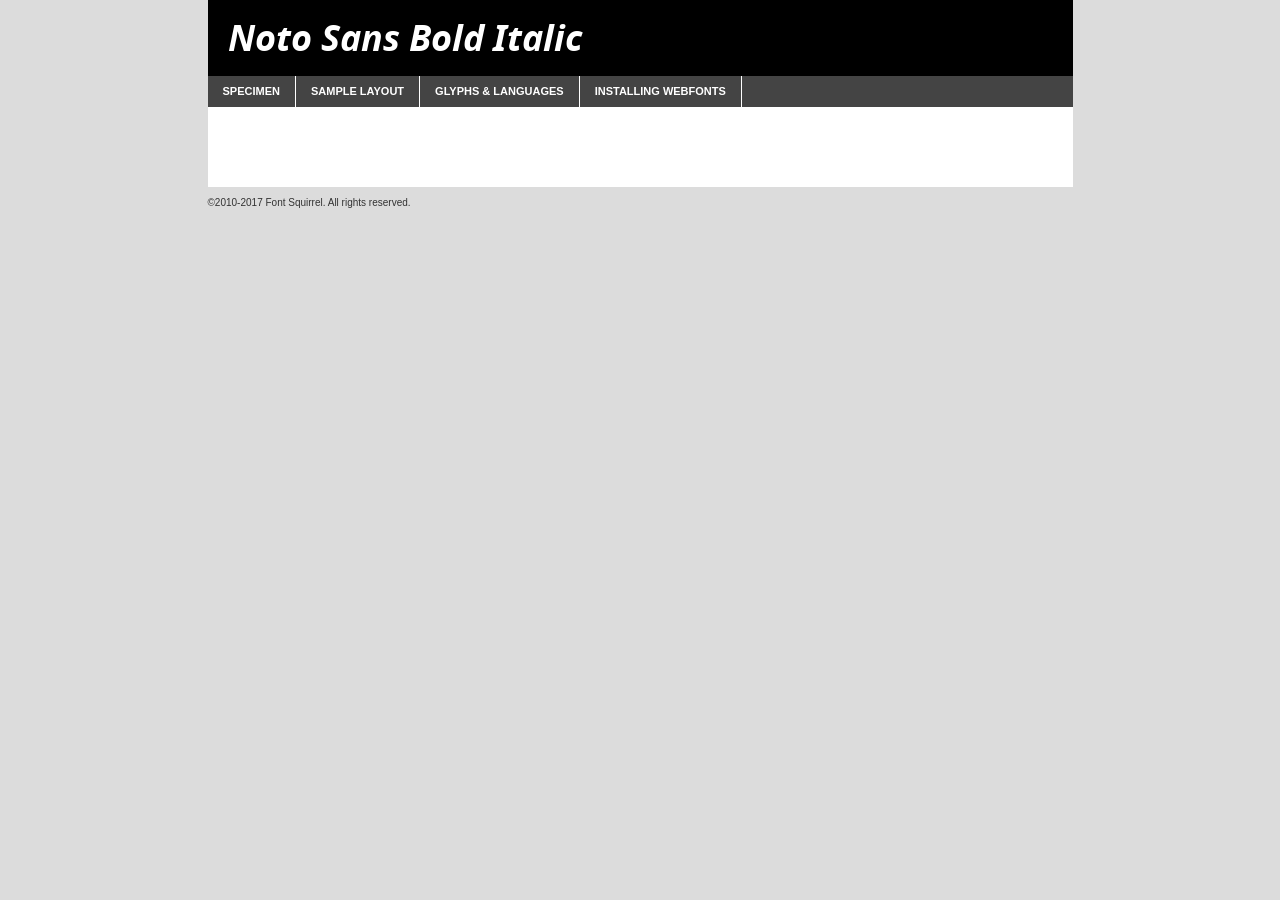
<file: webfontkit- noto sans-20260906-035912/notosans-bolditalic-demo.html>
<!DOCTYPE html PUBLIC "-//W3C//DTD XHTML 1.0 Transitional//EN"
        "http://www.w3.org/TR/xhtml1/DTD/xhtml1-transitional.dtd">

<html xmlns="http://www.w3.org/1999/xhtml" xml:lang="en" lang="en">
<head>
    <meta http-equiv="Content-Type" content="text/html; charset=utf-8"/>
    <script src="http://ajax.googleapis.com/ajax/libs/jquery/1.7.2/jquery.min.js" type="text/javascript" charset="utf-8"></script>
    <script type="text/javascript">
		(function($) {
			$.fn.easyTabs = function(option) {
				var param = jQuery.extend({ fadeSpeed: 'fast', defaultContent: 1, activeClass: 'active' }, option);
				$(this).each(function() {
					var thisId = '#' + this.id;
					if ( param.defaultContent == '' )
					{
						param.defaultContent = 1;
					}
					if ( typeof param.defaultContent == 'number' )
					{
						var defaultTab = $(thisId + ' .tabs li:eq(' + (param.defaultContent - 1) + ') a').attr('href').substr(1);
					}
					else
					{
						var defaultTab = param.defaultContent;
					}
					$(thisId + ' .tabs li a').each(function() {
						var tabToHide = $(this).attr('href').substr(1);
						$('#' + tabToHide).addClass('easytabs-tab-content');
					});
					hideAll();
					changeContent(defaultTab);

					function hideAll() {$(thisId + ' .easytabs-tab-content').hide();}

					function changeContent(tabId)
					{
						hideAll();
						$(thisId + ' .tabs li').removeClass(param.activeClass);
						$(thisId + ' .tabs li a[href=#' + tabId + ']').closest('li').addClass(param.activeClass);
						if ( param.fadeSpeed != 'none' )
						{
							$(thisId + ' #' + tabId).fadeIn(param.fadeSpeed);
						}
						else
						{
							$(thisId + ' #' + tabId).show();
						}
					}

					$(thisId + ' .tabs li').click(function() {
						var tabId = $(this).find('a').attr('href').substr(1);
						changeContent(tabId);
						return false;
					});
				});
			}
		})(jQuery);
    </script>
    <link rel="stylesheet" href="specimen_files/specimen_stylesheet.css" type="text/css" charset="utf-8"/>
    <link rel="stylesheet" href="stylesheet.css" type="text/css" charset="utf-8"/>

    <style type="text/css">
        		body {
			font-family: 'noto_sansbold_italic';
        		}

            </style>

    <title>Noto Sans Bold Italic Specimen</title>


    <script type="text/javascript" charset="utf-8">
		$(document).ready(function() {
			$('#container').easyTabs({ defaultContent: 1 });
		});
    </script>
</head>

<body>
<div id="container">
    <div id="header">
		Noto Sans Bold Italic    </div>
    <ul class="tabs">
        <li><a href="#specimen">Specimen</a></li>
        <li><a href="#layout">Sample Layout</a></li>
                <li><a href="#glyphs">Glyphs &amp; Languages</a></li>
        <li><a href="#installing">Installing Webfonts</a></li>

    </ul>

    <div id="main_content">


        <div id="specimen">

            <div class="section">
                <div class="grid12 firstcol">
                    <div class="huge">AaBb</div>
                </div>
            </div>

            <div class="section">
                <div class="glyph_range">A&#x200B;B&#x200b;C&#x200b;D&#x200b;E&#x200b;F&#x200b;G&#x200b;H&#x200b;I&#x200b;J&#x200b;K&#x200b;L&#x200b;M&#x200b;N&#x200b;O&#x200b;P&#x200b;Q&#x200b;R&#x200b;S&#x200b;T&#x200b;U&#x200b;V&#x200b;W&#x200b;X&#x200b;Y&#x200b;Z&#x200b;a&#x200b;b&#x200b;c&#x200b;d&#x200b;e&#x200b;f&#x200b;g&#x200b;h&#x200b;i&#x200b;j&#x200b;k&#x200b;l&#x200b;m&#x200b;n&#x200b;o&#x200b;p&#x200b;q&#x200b;r&#x200b;s&#x200b;t&#x200b;u&#x200b;v&#x200b;w&#x200b;x&#x200b;y&#x200b;z&#x200b;1&#x200b;2&#x200b;3&#x200b;4&#x200b;5&#x200b;6&#x200b;7&#x200b;8&#x200b;9&#x200b;0&#x200b;&amp;&#x200b;.&#x200b;,&#x200b;?&#x200b;!&#x200b;&#64;&#x200b;(&#x200b;)&#x200b;#&#x200b;$&#x200b;%&#x200b;*&#x200b;+&#x200b;-&#x200b;=&#x200b;:&#x200b;;</div>
            </div>
            <div class="section">
                <div class="grid12 firstcol">
                    <table class="sample_table">
                        <tr>
                            <td>10</td>
                            <td class="size10">abcdefghijklmnopqrstuvwxyzABCDEFGHIJKLMNOPQRSTUVWXYZ0123456789abcdefghijklmnopqrstuvwxyzABCDEFGHIJKLMNOPQRSTUVWXYZ0123456789abcdefghijklmnopqrstuvwxyzABCDEFGHIJKLMNOPQRSTUVWXYZ</td>
                        </tr>
                        <tr>
                            <td>11</td>
                            <td class="size11">abcdefghijklmnopqrstuvwxyzABCDEFGHIJKLMNOPQRSTUVWXYZ0123456789abcdefghijklmnopqrstuvwxyzABCDEFGHIJKLMNOPQRSTUVWXYZ0123456789abcdefghijklmnopqrstuvwxyzABCDEFGHIJKLMNOPQRSTUVWXYZ</td>
                        </tr>
                        <tr>
                            <td>12</td>
                            <td class="size12">abcdefghijklmnopqrstuvwxyzABCDEFGHIJKLMNOPQRSTUVWXYZ0123456789abcdefghijklmnopqrstuvwxyzABCDEFGHIJKLMNOPQRSTUVWXYZ0123456789abcdefghijklmnopqrstuvwxyzABCDEFGHIJKLMNOPQRSTUVWXYZ</td>
                        </tr>
                        <tr>
                            <td>13</td>
                            <td class="size13">abcdefghijklmnopqrstuvwxyzABCDEFGHIJKLMNOPQRSTUVWXYZ0123456789abcdefghijklmnopqrstuvwxyzABCDEFGHIJKLMNOPQRSTUVWXYZ0123456789abcdefghijklmnopqrstuvwxyzABCDEFGHIJKLMNOPQRSTUVWXYZ</td>
                        </tr>
                        <tr>
                            <td>14</td>
                            <td class="size14">abcdefghijklmnopqrstuvwxyzABCDEFGHIJKLMNOPQRSTUVWXYZ0123456789abcdefghijklmnopqrstuvwxyzABCDEFGHIJKLMNOPQRSTUVWXYZ0123456789abcdefghijklmnopqrstuvwxyzABCDEFGHIJKLMNOPQRSTUVWXYZ</td>
                        </tr>
                        <tr>
                            <td>16</td>
                            <td class="size16">abcdefghijklmnopqrstuvwxyzABCDEFGHIJKLMNOPQRSTUVWXYZ0123456789abcdefghijklmnopqrstuvwxyzABCDEFGHIJKLMNOPQRSTUVWXYZ</td>
                        </tr>
                        <tr>
                            <td>18</td>
                            <td class="size18">abcdefghijklmnopqrstuvwxyzABCDEFGHIJKLMNOPQRSTUVWXYZ0123456789abcdefghijklmnopqrstuvwxyzABCDEFGHIJKLMNOPQRSTUVWXYZ</td>
                        </tr>
                        <tr>
                            <td>20</td>
                            <td class="size20">abcdefghijklmnopqrstuvwxyzABCDEFGHIJKLMNOPQRSTUVWXYZ0123456789abcdefghijklmnopqrstuvwxyzABCDEFGHIJKLMNOPQRSTUVWXYZ</td>
                        </tr>
                        <tr>
                            <td>24</td>
                            <td class="size24">abcdefghijklmnopqrstuvwxyzABCDEFGHIJKLMNOPQRSTUVWXYZ0123456789abcdefghijklmnopqrstuvwxyzABCDEFGHIJKLMNOPQRSTUVWXYZ</td>
                        </tr>
                        <tr>
                            <td>30</td>
                            <td class="size30">abcdefghijklmnopqrstuvwxyzABCDEFGHIJKLMNOPQRSTUVWXYZ0123456789abcdefghijklmnopqrstuvwxyzABCDEFGHIJKLMNOPQRSTUVWXYZ</td>
                        </tr>
                        <tr>
                            <td>36</td>
                            <td class="size36">abcdefghijklmnopqrstuvwxyzABCDEFGHIJKLMNOPQRSTUVWXYZ0123456789abcdefghijklmnopqrstuvwxyzABCDEFGHIJKLMNOPQRSTUVWXYZ</td>
                        </tr>
                        <tr>
                            <td>48</td>
                            <td class="size48">abcdefghijklmnopqrstuvwxyzABCDEFGHIJKLMNOPQRSTUVWXYZ0123456789abcdefghijklmnopqrstuvwxyzABCDEFGHIJKLMNOPQRSTUVWXYZ</td>
                        </tr>
                        <tr>
                            <td>60</td>
                            <td class="size60">abcdefghijklmnopqrstuvwxyzABCDEFGHIJKLMNOPQRSTUVWXYZ0123456789abcdefghijklmnopqrstuvwxyzABCDEFGHIJKLMNOPQRSTUVWXYZ</td>
                        </tr>
                        <tr>
                            <td>72</td>
                            <td class="size72">abcdefghijklmnopqrstuvwxyzABCDEFGHIJKLMNOPQRSTUVWXYZ0123456789abcdefghijklmnopqrstuvwxyzABCDEFGHIJKLMNOPQRSTUVWXYZ</td>
                        </tr>
                        <tr>
                            <td>90</td>
                            <td class="size90">abcdefghijklmnopqrstuvwxyzABCDEFGHIJKLMNOPQRSTUVWXYZ0123456789abcdefghijklmnopqrstuvwxyzABCDEFGHIJKLMNOPQRSTUVWXYZ</td>
                        </tr>
                    </table>

                </div>

            </div>


            <div class="section" id="bodycomparison">


                <div id="xheight">
                    <div class="fontbody">&#x25FC;&#x25FC;&#x25FC;&#x25FC;&#x25FC;&#x25FC;&#x25FC;&#x25FC;&#x25FC;&#x25FC;&#x25FC;&#x25FC;&#x25FC;&#x25FC;&#x25FC;&#x25FC;&#x25FC;&#x25FC;&#x25FC;&#x25FC;&#x25FC;&#x25FC;&#x25FC;&#x25FC;&#x25FC;&#x25FC;&#x25FC;&#x25FC;&#x25FC;&#x25FC;&#x25FC;&#x25FC;&#x25FC;&#x25FC;&#x25FC;&#x25FC;&#x25FC;&#x25FC;&#x25FC;&#x25FC;&#x25FC;&#x25FC;&#x25FC;&#x25FC;&#x25FC;&#x25FC;&#x25FC;&#x25FC;&#x25FC;&#x25FC;&#x25FC;&#x25FC;&#x25FC;&#x25FC;&#x25FC;&#x25FC;&#x25FC;&#x25FC;&#x25FC;&#x25FC;&#x25FC;&#x25FC;&#x25FC;&#x25FC;&#x25FC;&#x25FC;&#x25FC;&#x25FC;&#x25FC;&#x25FC;&#x25FC;&#x25FC;&#x25FC;&#x25FC;&#x25FC;&#x25FC;&#x25FC;&#x25FC;&#x25FC;&#x25FC;&#x25FC;&#x25FC;&#x25FC;&#x25FC;&#x25FC;&#x25FC;&#x25FC;&#x25FC;&#x25FC;&#x25FC;&#x25FC;&#x25FC;&#x25FC;&#x25FC;&#x25FC;&#x25FC;&#x25FC;&#x25FC;&#x25FC;body</div>
                    <div class="arialbody">body</div>
                    <div class="verdanabody">body</div>
                    <div class="georgiabody">body</div>
                </div>
                <div class="fontbody" style="z-index:1">
                    body<span>Noto Sans Bold Italic</span>
                </div>
                <div class="arialbody" style="z-index:1">
                    body<span>Arial</span>
                </div>
                <div class="verdanabody" style="z-index:1">
                    body<span>Verdana</span>
                </div>
                <div class="georgiabody" style="z-index:1">
                    body<span>Georgia</span>
                </div>


            </div>


            <div class="section psample psample_row1" id="">

                <div class="grid2 firstcol">
                    <p class="size10"><span>10.</span>Aenean lacinia bibendum nulla sed consectetur. Fusce dapibus, tellus ac cursus commodo, tortor mauris condimentum nibh, ut fermentum massa justo sit amet risus. Nullam id dolor id nibh ultricies vehicula ut id elit. Cum sociis natoque penatibus et magnis dis parturient montes, nascetur ridiculus mus. Nulla vitae elit libero, a pharetra augue.</p>

                </div>
                <div class="grid3">
                    <p class="size11"><span>11.</span>Aenean lacinia bibendum nulla sed consectetur. Fusce dapibus, tellus ac cursus commodo, tortor mauris condimentum nibh, ut fermentum massa justo sit amet risus. Nullam id dolor id nibh ultricies vehicula ut id elit. Cum sociis natoque penatibus et magnis dis parturient montes, nascetur ridiculus mus. Nulla vitae elit libero, a pharetra augue.</p>

                </div>
                <div class="grid3">
                    <p class="size12"><span>12.</span>Aenean lacinia bibendum nulla sed consectetur. Fusce dapibus, tellus ac cursus commodo, tortor mauris condimentum nibh, ut fermentum massa justo sit amet risus. Nullam id dolor id nibh ultricies vehicula ut id elit. Cum sociis natoque penatibus et magnis dis parturient montes, nascetur ridiculus mus. Nulla vitae elit libero, a pharetra augue.</p>

                </div>
                <div class="grid4">
                    <p class="size13"><span>13.</span>Aenean lacinia bibendum nulla sed consectetur. Fusce dapibus, tellus ac cursus commodo, tortor mauris condimentum nibh, ut fermentum massa justo sit amet risus. Nullam id dolor id nibh ultricies vehicula ut id elit. Cum sociis natoque penatibus et magnis dis parturient montes, nascetur ridiculus mus. Nulla vitae elit libero, a pharetra augue.</p>

                </div>
                <div class="white_blend"></div>

            </div>
            <div class="section psample psample_row2" id="">
                <div class="grid3 firstcol">
                    <p class="size14"><span>14.</span>Aenean lacinia bibendum nulla sed consectetur. Fusce dapibus, tellus ac cursus commodo, tortor mauris condimentum nibh, ut fermentum massa justo sit amet risus. Nullam id dolor id nibh ultricies vehicula ut id elit. Cum sociis natoque penatibus et magnis dis parturient montes, nascetur ridiculus mus. Nulla vitae elit libero, a pharetra augue.</p>

                </div>
                <div class="grid4">
                    <p class="size16"><span>16.</span>Aenean lacinia bibendum nulla sed consectetur. Fusce dapibus, tellus ac cursus commodo, tortor mauris condimentum nibh, ut fermentum massa justo sit amet risus. Nullam id dolor id nibh ultricies vehicula ut id elit. Cum sociis natoque penatibus et magnis dis parturient montes, nascetur ridiculus mus. Nulla vitae elit libero, a pharetra augue.</p>

                </div>
                <div class="grid5">
                    <p class="size18"><span>18.</span>Aenean lacinia bibendum nulla sed consectetur. Fusce dapibus, tellus ac cursus commodo, tortor mauris condimentum nibh, ut fermentum massa justo sit amet risus. Nullam id dolor id nibh ultricies vehicula ut id elit. Cum sociis natoque penatibus et magnis dis parturient montes, nascetur ridiculus mus. Nulla vitae elit libero, a pharetra augue.</p>

                </div>

                <div class="white_blend"></div>

            </div>

            <div class="section psample psample_row3" id="">
                <div class="grid5 firstcol">
                    <p class="size20"><span>20.</span>Aenean lacinia bibendum nulla sed consectetur. Fusce dapibus, tellus ac cursus commodo, tortor mauris condimentum nibh, ut fermentum massa justo sit amet risus. Nullam id dolor id nibh ultricies vehicula ut id elit. Cum sociis natoque penatibus et magnis dis parturient montes, nascetur ridiculus mus. Nulla vitae elit libero, a pharetra augue.</p>
                </div>
                <div class="grid7">
                    <p class="size24"><span>24.</span>Aenean lacinia bibendum nulla sed consectetur. Fusce dapibus, tellus ac cursus commodo, tortor mauris condimentum nibh, ut fermentum massa justo sit amet risus. Nullam id dolor id nibh ultricies vehicula ut id elit. Cum sociis natoque penatibus et magnis dis parturient montes, nascetur ridiculus mus. Nulla vitae elit libero, a pharetra augue.</p>
                </div>

                <div class="white_blend"></div>

            </div>

            <div class="section psample psample_row4" id="">
                <div class="grid12 firstcol">
                    <p class="size30"><span>30.</span>Aenean lacinia bibendum nulla sed consectetur. Fusce dapibus, tellus ac cursus commodo, tortor mauris condimentum nibh, ut fermentum massa justo sit amet risus. Nullam id dolor id nibh ultricies vehicula ut id elit. Cum sociis natoque penatibus et magnis dis parturient montes, nascetur ridiculus mus. Nulla vitae elit libero, a pharetra augue.</p>
                </div>
                <div class="white_blend"></div>

            </div>


            <div class="section psample psample_row1 fullreverse">
                <div class="grid2 firstcol">
                    <p class="size10"><span>10.</span>Aenean lacinia bibendum nulla sed consectetur. Fusce dapibus, tellus ac cursus commodo, tortor mauris condimentum nibh, ut fermentum massa justo sit amet risus. Nullam id dolor id nibh ultricies vehicula ut id elit. Cum sociis natoque penatibus et magnis dis parturient montes, nascetur ridiculus mus. Nulla vitae elit libero, a pharetra augue.</p>

                </div>
                <div class="grid3">
                    <p class="size11"><span>11.</span>Aenean lacinia bibendum nulla sed consectetur. Fusce dapibus, tellus ac cursus commodo, tortor mauris condimentum nibh, ut fermentum massa justo sit amet risus. Nullam id dolor id nibh ultricies vehicula ut id elit. Cum sociis natoque penatibus et magnis dis parturient montes, nascetur ridiculus mus. Nulla vitae elit libero, a pharetra augue.</p>

                </div>
                <div class="grid3">
                    <p class="size12"><span>12.</span>Aenean lacinia bibendum nulla sed consectetur. Fusce dapibus, tellus ac cursus commodo, tortor mauris condimentum nibh, ut fermentum massa justo sit amet risus. Nullam id dolor id nibh ultricies vehicula ut id elit. Cum sociis natoque penatibus et magnis dis parturient montes, nascetur ridiculus mus. Nulla vitae elit libero, a pharetra augue.</p>

                </div>
                <div class="grid4">
                    <p class="size13"><span>13.</span>Aenean lacinia bibendum nulla sed consectetur. Fusce dapibus, tellus ac cursus commodo, tortor mauris condimentum nibh, ut fermentum massa justo sit amet risus. Nullam id dolor id nibh ultricies vehicula ut id elit. Cum sociis natoque penatibus et magnis dis parturient montes, nascetur ridiculus mus. Nulla vitae elit libero, a pharetra augue.</p>

                </div>
                <div class="black_blend"></div>

            </div>

            <div class="section psample psample_row2 fullreverse">
                <div class="grid3 firstcol">
                    <p class="size14"><span>14.</span>Aenean lacinia bibendum nulla sed consectetur. Fusce dapibus, tellus ac cursus commodo, tortor mauris condimentum nibh, ut fermentum massa justo sit amet risus. Nullam id dolor id nibh ultricies vehicula ut id elit. Cum sociis natoque penatibus et magnis dis parturient montes, nascetur ridiculus mus. Nulla vitae elit libero, a pharetra augue.</p>

                </div>
                <div class="grid4">
                    <p class="size16"><span>16.</span>Aenean lacinia bibendum nulla sed consectetur. Fusce dapibus, tellus ac cursus commodo, tortor mauris condimentum nibh, ut fermentum massa justo sit amet risus. Nullam id dolor id nibh ultricies vehicula ut id elit. Cum sociis natoque penatibus et magnis dis parturient montes, nascetur ridiculus mus. Nulla vitae elit libero, a pharetra augue.</p>

                </div>
                <div class="grid5">
                    <p class="size18"><span>18.</span>Aenean lacinia bibendum nulla sed consectetur. Fusce dapibus, tellus ac cursus commodo, tortor mauris condimentum nibh, ut fermentum massa justo sit amet risus. Nullam id dolor id nibh ultricies vehicula ut id elit. Cum sociis natoque penatibus et magnis dis parturient montes, nascetur ridiculus mus. Nulla vitae elit libero, a pharetra augue.</p>

                </div>
                <div class="black_blend"></div>

            </div>

            <div class="section psample fullreverse psample_row3" id="">
                <div class="grid5 firstcol">
                    <p class="size20"><span>20.</span>Aenean lacinia bibendum nulla sed consectetur. Fusce dapibus, tellus ac cursus commodo, tortor mauris condimentum nibh, ut fermentum massa justo sit amet risus. Nullam id dolor id nibh ultricies vehicula ut id elit. Cum sociis natoque penatibus et magnis dis parturient montes, nascetur ridiculus mus. Nulla vitae elit libero, a pharetra augue.</p>
                </div>
                <div class="grid7">
                    <p class="size24"><span>24.</span>Aenean lacinia bibendum nulla sed consectetur. Fusce dapibus, tellus ac cursus commodo, tortor mauris condimentum nibh, ut fermentum massa justo sit amet risus. Nullam id dolor id nibh ultricies vehicula ut id elit. Cum sociis natoque penatibus et magnis dis parturient montes, nascetur ridiculus mus. Nulla vitae elit libero, a pharetra augue.</p>
                </div>

                <div class="black_blend"></div>

            </div>

            <div class="section psample fullreverse psample_row4" id="" style="border-bottom: 20px #000 solid;">
                <div class="grid12 firstcol">
                    <p class="size30"><span>30.</span>Aenean lacinia bibendum nulla sed consectetur. Fusce dapibus, tellus ac cursus commodo, tortor mauris condimentum nibh, ut fermentum massa justo sit amet risus. Nullam id dolor id nibh ultricies vehicula ut id elit. Cum sociis natoque penatibus et magnis dis parturient montes, nascetur ridiculus mus. Nulla vitae elit libero, a pharetra augue.</p>
                </div>
                <div class="black_blend"></div>

            </div>


        </div>

        <div id="layout">

            <div class="section">

                <div class="grid12 firstcol">
                    <h1>Lorem Ipsum Dolor</h1>
                    <h2>Etiam porta sem malesuada magna mollis euismod</h2>

                    <p class="byline">By <a href="#link">Aenean Lacinia</a></p>
                </div>
            </div>
            <div class="section">
                <div class="grid8 firstcol">
                    <p class="large">Donec sed odio dui. Morbi leo risus, porta ac consectetur ac, vestibulum at eros. Fusce dapibus, tellus ac cursus commodo, tortor mauris condimentum nibh, ut fermentum massa justo sit amet risus. </p>


                    <h3>Pellentesque ornare sem</h3>

                    <p>Maecenas sed diam eget risus varius blandit sit amet non magna. Maecenas faucibus mollis interdum. Donec ullamcorper nulla non metus auctor fringilla. Nullam id dolor id nibh ultricies vehicula ut id elit. Nullam id dolor id nibh ultricies vehicula ut id elit. </p>

                    <p>Aenean eu leo quam. Pellentesque ornare sem lacinia quam venenatis vestibulum. Lorem ipsum dolor sit amet, consectetur adipiscing elit. Cum sociis natoque penatibus et magnis dis parturient montes, nascetur ridiculus mus. </p>

                    <p>Nulla vitae elit libero, a pharetra augue. Praesent commodo cursus magna, vel scelerisque nisl consectetur et. Aenean lacinia bibendum nulla sed consectetur. </p>

                    <p>Nullam quis risus eget urna mollis ornare vel eu leo. Nullam quis risus eget urna mollis ornare vel eu leo. Maecenas sed diam eget risus varius blandit sit amet non magna. Donec ullamcorper nulla non metus auctor fringilla. </p>

                    <h3>Cras mattis consectetur</h3>

                    <p>Aenean eu leo quam. Pellentesque ornare sem lacinia quam venenatis vestibulum. Aenean lacinia bibendum nulla sed consectetur. Integer posuere erat a ante venenatis dapibus posuere velit aliquet. Cras mattis consectetur purus sit amet fermentum. </p>

                    <p>Nullam id dolor id nibh ultricies vehicula ut id elit. Nullam quis risus eget urna mollis ornare vel eu leo. Cras mattis consectetur purus sit amet fermentum.</p>
                </div>

                <div class="grid4 sidebar">

                    <div class="box reverse">
                        <p class="last">Nullam quis risus eget urna mollis ornare vel eu leo. Donec ullamcorper nulla non metus auctor fringilla. Cras mattis consectetur purus sit amet fermentum. Sed posuere consectetur est at lobortis. Lorem ipsum dolor sit amet, consectetur adipiscing elit. </p>
                    </div>

                    <p class="caption">Maecenas sed diam eget risus varius.</p>

                    <p>Vestibulum id ligula porta felis euismod semper. Integer posuere erat a ante venenatis dapibus posuere velit aliquet. Vestibulum id ligula porta felis euismod semper. Sed posuere consectetur est at lobortis. Maecenas sed diam eget risus varius blandit sit amet non magna. Fusce dapibus, tellus ac cursus commodo, tortor mauris condimentum nibh, ut fermentum massa justo sit amet risus. </p>


                    <p>Duis mollis, est non commodo luctus, nisi erat porttitor ligula, eget lacinia odio sem nec elit. Aenean lacinia bibendum nulla sed consectetur. Vivamus sagittis lacus vel augue laoreet rutrum faucibus dolor auctor. Aenean lacinia bibendum nulla sed consectetur. Nullam quis risus eget urna mollis ornare vel eu leo. </p>

                    <p>Praesent commodo cursus magna, vel scelerisque nisl consectetur et. Donec ullamcorper nulla non metus auctor fringilla. Maecenas faucibus mollis interdum. Fusce dapibus, tellus ac cursus commodo, tortor mauris condimentum nibh, ut fermentum massa justo sit amet risus. </p>

                </div>
            </div>

        </div>


		

        <div id="glyphs">
            <div class="section">
                <div class="grid12 firstcol">

                    <h1>Language Support</h1>
                    <p>The subset of Noto Sans Bold Italic in this kit supports the following languages:<br/>

						Albanian, Basque, Breton, Chamorro, Danish, Dutch, English, Faroese, Finnish, French, Frisian, Galician, German, Icelandic, Italian, Malagasy, Norwegian, Portuguese, Spanish, Alsatian, Aragonese, Arapaho, Arrernte, Asturian, Aymara, Bislama, Cebuano, Corsican, Fijian, French_creole, Genoese, Gilbertese, Greenlandic, Haitian_creole, Hiligaynon, Hmong, Hopi, Ibanag, Iloko_ilokano, Indonesian, Interglossa_glosa, Interlingua, Irish_gaelic, Jerriais, Lojban, Lombard, Luxembourgeois, Manx, Mohawk, Norfolk_pitcairnese, Occitan, Oromo, Pangasinan, Papiamento, Piedmontese, Potawatomi, Rhaeto-romance, Romansh, Rotokas, Sami_lule, Samoan, Sardinian, Scots_gaelic, Seychelles_creole, Shona, Sicilian, Somali, Southern_ndebele, Swahili, Swati_swazi, Tagalog_filipino_pilipino, Tetum, Tok_pisin, Uyghur_latinized, Volapuk, Walloon, Warlpiri, Xhosa, Yapese, Zulu, Latinbasic, Ubasic, Demo                    </p>
                    <h1>Glyph Chart</h1>
                    <p>The subset of Noto Sans Bold Italic in this kit includes all the glyphs listed below. Unicode entities are included above each glyph to help you insert individual characters into your layout.</p>
                    <div id="glyph_chart">

						                            																				                                <div><p>&amp;#13;</p>&#13;</div>
																				                                <div><p>&amp;#32;</p>&#32;</div>
																				                                <div><p>&amp;#33;</p>&#33;</div>
																				                                <div><p>&amp;#34;</p>&#34;</div>
																				                                <div><p>&amp;#35;</p>&#35;</div>
																				                                <div><p>&amp;#36;</p>&#36;</div>
																				                                <div><p>&amp;#37;</p>&#37;</div>
																				                                <div><p>&amp;#38;</p>&#38;</div>
																				                                <div><p>&amp;#39;</p>&#39;</div>
																				                                <div><p>&amp;#40;</p>&#40;</div>
																				                                <div><p>&amp;#41;</p>&#41;</div>
																				                                <div><p>&amp;#42;</p>&#42;</div>
																				                                <div><p>&amp;#43;</p>&#43;</div>
																				                                <div><p>&amp;#44;</p>&#44;</div>
																				                                <div><p>&amp;#45;</p>&#45;</div>
																				                                <div><p>&amp;#46;</p>&#46;</div>
																				                                <div><p>&amp;#47;</p>&#47;</div>
																				                                <div><p>&amp;#48;</p>&#48;</div>
																				                                <div><p>&amp;#49;</p>&#49;</div>
																				                                <div><p>&amp;#50;</p>&#50;</div>
																				                                <div><p>&amp;#51;</p>&#51;</div>
																				                                <div><p>&amp;#52;</p>&#52;</div>
																				                                <div><p>&amp;#53;</p>&#53;</div>
																				                                <div><p>&amp;#54;</p>&#54;</div>
																				                                <div><p>&amp;#55;</p>&#55;</div>
																				                                <div><p>&amp;#56;</p>&#56;</div>
																				                                <div><p>&amp;#57;</p>&#57;</div>
																				                                <div><p>&amp;#58;</p>&#58;</div>
																				                                <div><p>&amp;#59;</p>&#59;</div>
																				                                <div><p>&amp;#60;</p>&#60;</div>
																				                                <div><p>&amp;#61;</p>&#61;</div>
																				                                <div><p>&amp;#62;</p>&#62;</div>
																				                                <div><p>&amp;#63;</p>&#63;</div>
																				                                <div><p>&amp;#64;</p>&#64;</div>
																				                                <div><p>&amp;#65;</p>&#65;</div>
																				                                <div><p>&amp;#66;</p>&#66;</div>
																				                                <div><p>&amp;#67;</p>&#67;</div>
																				                                <div><p>&amp;#68;</p>&#68;</div>
																				                                <div><p>&amp;#69;</p>&#69;</div>
																				                                <div><p>&amp;#70;</p>&#70;</div>
																				                                <div><p>&amp;#71;</p>&#71;</div>
																				                                <div><p>&amp;#72;</p>&#72;</div>
																				                                <div><p>&amp;#73;</p>&#73;</div>
																				                                <div><p>&amp;#74;</p>&#74;</div>
																				                                <div><p>&amp;#75;</p>&#75;</div>
																				                                <div><p>&amp;#76;</p>&#76;</div>
																				                                <div><p>&amp;#77;</p>&#77;</div>
																				                                <div><p>&amp;#78;</p>&#78;</div>
																				                                <div><p>&amp;#79;</p>&#79;</div>
																				                                <div><p>&amp;#80;</p>&#80;</div>
																				                                <div><p>&amp;#81;</p>&#81;</div>
																				                                <div><p>&amp;#82;</p>&#82;</div>
																				                                <div><p>&amp;#83;</p>&#83;</div>
																				                                <div><p>&amp;#84;</p>&#84;</div>
																				                                <div><p>&amp;#85;</p>&#85;</div>
																				                                <div><p>&amp;#86;</p>&#86;</div>
																				                                <div><p>&amp;#87;</p>&#87;</div>
																				                                <div><p>&amp;#88;</p>&#88;</div>
																				                                <div><p>&amp;#89;</p>&#89;</div>
																				                                <div><p>&amp;#90;</p>&#90;</div>
																				                                <div><p>&amp;#91;</p>&#91;</div>
																				                                <div><p>&amp;#92;</p>&#92;</div>
																				                                <div><p>&amp;#93;</p>&#93;</div>
																				                                <div><p>&amp;#94;</p>&#94;</div>
																				                                <div><p>&amp;#95;</p>&#95;</div>
																				                                <div><p>&amp;#96;</p>&#96;</div>
																				                                <div><p>&amp;#97;</p>&#97;</div>
																				                                <div><p>&amp;#98;</p>&#98;</div>
																				                                <div><p>&amp;#99;</p>&#99;</div>
																				                                <div><p>&amp;#100;</p>&#100;</div>
																				                                <div><p>&amp;#101;</p>&#101;</div>
																				                                <div><p>&amp;#102;</p>&#102;</div>
																				                                <div><p>&amp;#103;</p>&#103;</div>
																				                                <div><p>&amp;#104;</p>&#104;</div>
																				                                <div><p>&amp;#105;</p>&#105;</div>
																				                                <div><p>&amp;#106;</p>&#106;</div>
																				                                <div><p>&amp;#107;</p>&#107;</div>
																				                                <div><p>&amp;#108;</p>&#108;</div>
																				                                <div><p>&amp;#109;</p>&#109;</div>
																				                                <div><p>&amp;#110;</p>&#110;</div>
																				                                <div><p>&amp;#111;</p>&#111;</div>
																				                                <div><p>&amp;#112;</p>&#112;</div>
																				                                <div><p>&amp;#113;</p>&#113;</div>
																				                                <div><p>&amp;#114;</p>&#114;</div>
																				                                <div><p>&amp;#115;</p>&#115;</div>
																				                                <div><p>&amp;#116;</p>&#116;</div>
																				                                <div><p>&amp;#117;</p>&#117;</div>
																				                                <div><p>&amp;#118;</p>&#118;</div>
																				                                <div><p>&amp;#119;</p>&#119;</div>
																				                                <div><p>&amp;#120;</p>&#120;</div>
																				                                <div><p>&amp;#121;</p>&#121;</div>
																				                                <div><p>&amp;#122;</p>&#122;</div>
																				                                <div><p>&amp;#123;</p>&#123;</div>
																				                                <div><p>&amp;#124;</p>&#124;</div>
																				                                <div><p>&amp;#125;</p>&#125;</div>
																				                                <div><p>&amp;#126;</p>&#126;</div>
																				                                <div><p>&amp;#160;</p>&#160;</div>
																				                                <div><p>&amp;#161;</p>&#161;</div>
																				                                <div><p>&amp;#162;</p>&#162;</div>
																				                                <div><p>&amp;#163;</p>&#163;</div>
																				                                <div><p>&amp;#164;</p>&#164;</div>
																				                                <div><p>&amp;#165;</p>&#165;</div>
																				                                <div><p>&amp;#166;</p>&#166;</div>
																				                                <div><p>&amp;#167;</p>&#167;</div>
																				                                <div><p>&amp;#168;</p>&#168;</div>
																				                                <div><p>&amp;#169;</p>&#169;</div>
																				                                <div><p>&amp;#170;</p>&#170;</div>
																				                                <div><p>&amp;#171;</p>&#171;</div>
																				                                <div><p>&amp;#172;</p>&#172;</div>
																				                                <div><p>&amp;#173;</p>&#173;</div>
																				                                <div><p>&amp;#174;</p>&#174;</div>
																				                                <div><p>&amp;#175;</p>&#175;</div>
																				                                <div><p>&amp;#176;</p>&#176;</div>
																				                                <div><p>&amp;#177;</p>&#177;</div>
																				                                <div><p>&amp;#178;</p>&#178;</div>
																				                                <div><p>&amp;#179;</p>&#179;</div>
																				                                <div><p>&amp;#180;</p>&#180;</div>
																				                                <div><p>&amp;#181;</p>&#181;</div>
																				                                <div><p>&amp;#182;</p>&#182;</div>
																				                                <div><p>&amp;#183;</p>&#183;</div>
																				                                <div><p>&amp;#184;</p>&#184;</div>
																				                                <div><p>&amp;#185;</p>&#185;</div>
																				                                <div><p>&amp;#186;</p>&#186;</div>
																				                                <div><p>&amp;#187;</p>&#187;</div>
																				                                <div><p>&amp;#188;</p>&#188;</div>
																				                                <div><p>&amp;#189;</p>&#189;</div>
																				                                <div><p>&amp;#190;</p>&#190;</div>
																				                                <div><p>&amp;#191;</p>&#191;</div>
																				                                <div><p>&amp;#192;</p>&#192;</div>
																				                                <div><p>&amp;#193;</p>&#193;</div>
																				                                <div><p>&amp;#194;</p>&#194;</div>
																				                                <div><p>&amp;#195;</p>&#195;</div>
																				                                <div><p>&amp;#196;</p>&#196;</div>
																				                                <div><p>&amp;#197;</p>&#197;</div>
																				                                <div><p>&amp;#198;</p>&#198;</div>
																				                                <div><p>&amp;#199;</p>&#199;</div>
																				                                <div><p>&amp;#200;</p>&#200;</div>
																				                                <div><p>&amp;#201;</p>&#201;</div>
																				                                <div><p>&amp;#202;</p>&#202;</div>
																				                                <div><p>&amp;#203;</p>&#203;</div>
																				                                <div><p>&amp;#204;</p>&#204;</div>
																				                                <div><p>&amp;#205;</p>&#205;</div>
																				                                <div><p>&amp;#206;</p>&#206;</div>
																				                                <div><p>&amp;#207;</p>&#207;</div>
																				                                <div><p>&amp;#208;</p>&#208;</div>
																				                                <div><p>&amp;#209;</p>&#209;</div>
																				                                <div><p>&amp;#210;</p>&#210;</div>
																				                                <div><p>&amp;#211;</p>&#211;</div>
																				                                <div><p>&amp;#212;</p>&#212;</div>
																				                                <div><p>&amp;#213;</p>&#213;</div>
																				                                <div><p>&amp;#214;</p>&#214;</div>
																				                                <div><p>&amp;#215;</p>&#215;</div>
																				                                <div><p>&amp;#216;</p>&#216;</div>
																				                                <div><p>&amp;#217;</p>&#217;</div>
																				                                <div><p>&amp;#218;</p>&#218;</div>
																				                                <div><p>&amp;#219;</p>&#219;</div>
																				                                <div><p>&amp;#220;</p>&#220;</div>
																				                                <div><p>&amp;#221;</p>&#221;</div>
																				                                <div><p>&amp;#222;</p>&#222;</div>
																				                                <div><p>&amp;#223;</p>&#223;</div>
																				                                <div><p>&amp;#224;</p>&#224;</div>
																				                                <div><p>&amp;#225;</p>&#225;</div>
																				                                <div><p>&amp;#226;</p>&#226;</div>
																				                                <div><p>&amp;#227;</p>&#227;</div>
																				                                <div><p>&amp;#228;</p>&#228;</div>
																				                                <div><p>&amp;#229;</p>&#229;</div>
																				                                <div><p>&amp;#230;</p>&#230;</div>
																				                                <div><p>&amp;#231;</p>&#231;</div>
																				                                <div><p>&amp;#232;</p>&#232;</div>
																				                                <div><p>&amp;#233;</p>&#233;</div>
																				                                <div><p>&amp;#234;</p>&#234;</div>
																				                                <div><p>&amp;#235;</p>&#235;</div>
																				                                <div><p>&amp;#236;</p>&#236;</div>
																				                                <div><p>&amp;#237;</p>&#237;</div>
																				                                <div><p>&amp;#238;</p>&#238;</div>
																				                                <div><p>&amp;#239;</p>&#239;</div>
																				                                <div><p>&amp;#240;</p>&#240;</div>
																				                                <div><p>&amp;#241;</p>&#241;</div>
																				                                <div><p>&amp;#242;</p>&#242;</div>
																				                                <div><p>&amp;#243;</p>&#243;</div>
																				                                <div><p>&amp;#244;</p>&#244;</div>
																				                                <div><p>&amp;#245;</p>&#245;</div>
																				                                <div><p>&amp;#246;</p>&#246;</div>
																				                                <div><p>&amp;#247;</p>&#247;</div>
																				                                <div><p>&amp;#248;</p>&#248;</div>
																				                                <div><p>&amp;#249;</p>&#249;</div>
																				                                <div><p>&amp;#250;</p>&#250;</div>
																				                                <div><p>&amp;#251;</p>&#251;</div>
																				                                <div><p>&amp;#252;</p>&#252;</div>
																				                                <div><p>&amp;#253;</p>&#253;</div>
																				                                <div><p>&amp;#254;</p>&#254;</div>
																				                                <div><p>&amp;#255;</p>&#255;</div>
																				                                <div><p>&amp;#338;</p>&#338;</div>
																				                                <div><p>&amp;#339;</p>&#339;</div>
																				                                <div><p>&amp;#376;</p>&#376;</div>
																				                                <div><p>&amp;#710;</p>&#710;</div>
																				                                <div><p>&amp;#732;</p>&#732;</div>
																				                                <div><p>&amp;#8192;</p>&#8192;</div>
																				                                <div><p>&amp;#8193;</p>&#8193;</div>
																				                                <div><p>&amp;#8194;</p>&#8194;</div>
																				                                <div><p>&amp;#8195;</p>&#8195;</div>
																				                                <div><p>&amp;#8196;</p>&#8196;</div>
																				                                <div><p>&amp;#8197;</p>&#8197;</div>
																				                                <div><p>&amp;#8198;</p>&#8198;</div>
																				                                <div><p>&amp;#8199;</p>&#8199;</div>
																				                                <div><p>&amp;#8200;</p>&#8200;</div>
																				                                <div><p>&amp;#8201;</p>&#8201;</div>
																				                                <div><p>&amp;#8202;</p>&#8202;</div>
																				                                <div><p>&amp;#8208;</p>&#8208;</div>
																				                                <div><p>&amp;#8209;</p>&#8209;</div>
																				                                <div><p>&amp;#8210;</p>&#8210;</div>
																				                                <div><p>&amp;#8211;</p>&#8211;</div>
																				                                <div><p>&amp;#8212;</p>&#8212;</div>
																				                                <div><p>&amp;#8216;</p>&#8216;</div>
																				                                <div><p>&amp;#8217;</p>&#8217;</div>
																				                                <div><p>&amp;#8218;</p>&#8218;</div>
																				                                <div><p>&amp;#8220;</p>&#8220;</div>
																				                                <div><p>&amp;#8221;</p>&#8221;</div>
																				                                <div><p>&amp;#8222;</p>&#8222;</div>
																				                                <div><p>&amp;#8226;</p>&#8226;</div>
																				                                <div><p>&amp;#8230;</p>&#8230;</div>
																				                                <div><p>&amp;#8239;</p>&#8239;</div>
																				                                <div><p>&amp;#8249;</p>&#8249;</div>
																				                                <div><p>&amp;#8250;</p>&#8250;</div>
																				                                <div><p>&amp;#8287;</p>&#8287;</div>
																				                                <div><p>&amp;#8364;</p>&#8364;</div>
																				                                <div><p>&amp;#8482;</p>&#8482;</div>
																				                                <div><p>&amp;#9724;</p>&#9724;</div>
																				                                <div><p>&amp;#64257;</p>&#64257;</div>
																				                                <div><p>&amp;#64258;</p>&#64258;</div>
																				                                <div><p>&amp;#64259;</p>&#64259;</div>
																				                                <div><p>&amp;#64260;</p>&#64260;</div>
																																                    </div>
                </div>


            </div>
        </div>


        <div id="specs">

        </div>

        <div id="installing">
            <div class="section">
                <div class="grid7 firstcol">
                    <h1>Installing Webfonts</h1>

                    <p>Webfonts are supported by all major browser platforms but not all in the same way. There are currently four different font formats that must be included in order to target all browsers. This includes TTF, WOFF, EOT and SVG.</p>

                    <h2>1. Upload your webfonts</h2>
                    <p>You must upload your webfont kit to your website. They should be in or near the same directory as your CSS files.</p>

                    <h2>2. Include the webfont stylesheet</h2>
                    <p>A special CSS @font-face declaration helps the various browsers select the appropriate font it needs without causing you a bunch of headaches. Learn more about this syntax by reading the <a href="https://www.fontspring.com/blog/further-hardening-of-the-bulletproof-syntax">Fontspring blog post</a> about it. The code for it is as follows:</p>


                    <code>
                        @font-face{
                        font-family: 'MyWebFont';
                        src: url('WebFont.eot');
                        src: url('WebFont.eot?#iefix') format('embedded-opentype'),
                        url('WebFont.woff') format('woff'),
                        url('WebFont.ttf') format('truetype'),
                        url('WebFont.svg#webfont') format('svg');
                        }
                    </code>

                    <p>We've already gone ahead and generated the code for you. All you have to do is link to the stylesheet in your HTML, like this:</p>
                    <code>&lt;link rel=&quot;stylesheet&quot; href=&quot;stylesheet.css&quot; type=&quot;text/css&quot; charset=&quot;utf-8&quot; /&gt;</code>

                    <h2>3. Modify your own stylesheet</h2>
                    <p>To take advantage of your new fonts, you must tell your stylesheet to use them. Look at the original @font-face declaration above and find the property called "font-family." The name linked there will be what you use to reference the font. Prepend that webfont name to the font stack in the "font-family" property, inside the selector you want to change. For example:</p>
                    <code>p { font-family: 'WebFont', Arial, sans-serif; }</code>

                    <h2>4. Test</h2>
                    <p>Getting webfonts to work cross-browser <em>can</em> be tricky. Use the information in the sidebar to help you if you find that fonts aren't loading in a particular browser.</p>
                </div>

                <div class="grid5 sidebar">
                    <div class="box">
                        <h2>Troubleshooting<br/>Font-Face Problems</h2>
                        <p>Having trouble getting your webfonts to load in your new website? Here are some tips to sort out what might be the problem.</p>

                        <h3>Fonts not showing in any browser</h3>

                        <p>This sounds like you need to work on the plumbing. You either did not upload the fonts to the correct directory, or you did not link the fonts properly in the CSS. If you've confirmed that all this is correct and you still have a problem, take a look at your .htaccess file and see if requests are getting intercepted.</p>

                        <h3>Fonts not loading in iPhone or iPad</h3>

                        <p>The most common problem here is that you are serving the fonts from an IIS server. IIS refuses to serve files that have unknown MIME types. If that is the case, you must set the MIME type for SVG to "image/svg+xml" in the server settings. Follow these instructions from Microsoft if you need help.</p>

                        <h3>Fonts not loading in Firefox</h3>

                        <p>The primary reason for this failure? You are still using a version Firefox older than 3.5. So upgrade already! If that isn't it, then you are very likely serving fonts from a different domain. Firefox requires that all font assets be served from the same domain. Lastly it is possible that you need to add WOFF to your list of MIME types (if you are serving via IIS.)</p>

                        <h3>Fonts not loading in IE</h3>

                        <p>Are you looking at Internet Explorer on an actual Windows machine or are you cheating by using a service like Adobe BrowserLab? Many of these screenshot services do not render @font-face for IE. Best to test it on a real machine.</p>

                        <h3>Fonts not loading in IE9</h3>

                        <p>IE9, like Firefox, requires that fonts be served from the same domain as the website. Make sure that is the case.</p>
                    </div>
                </div>
            </div>

        </div>

    </div>
    <div id="footer">
        <p>&copy;2010-2017 Font Squirrel. All rights reserved.</p>
    </div>
</div>
</body>
</html>
</file>
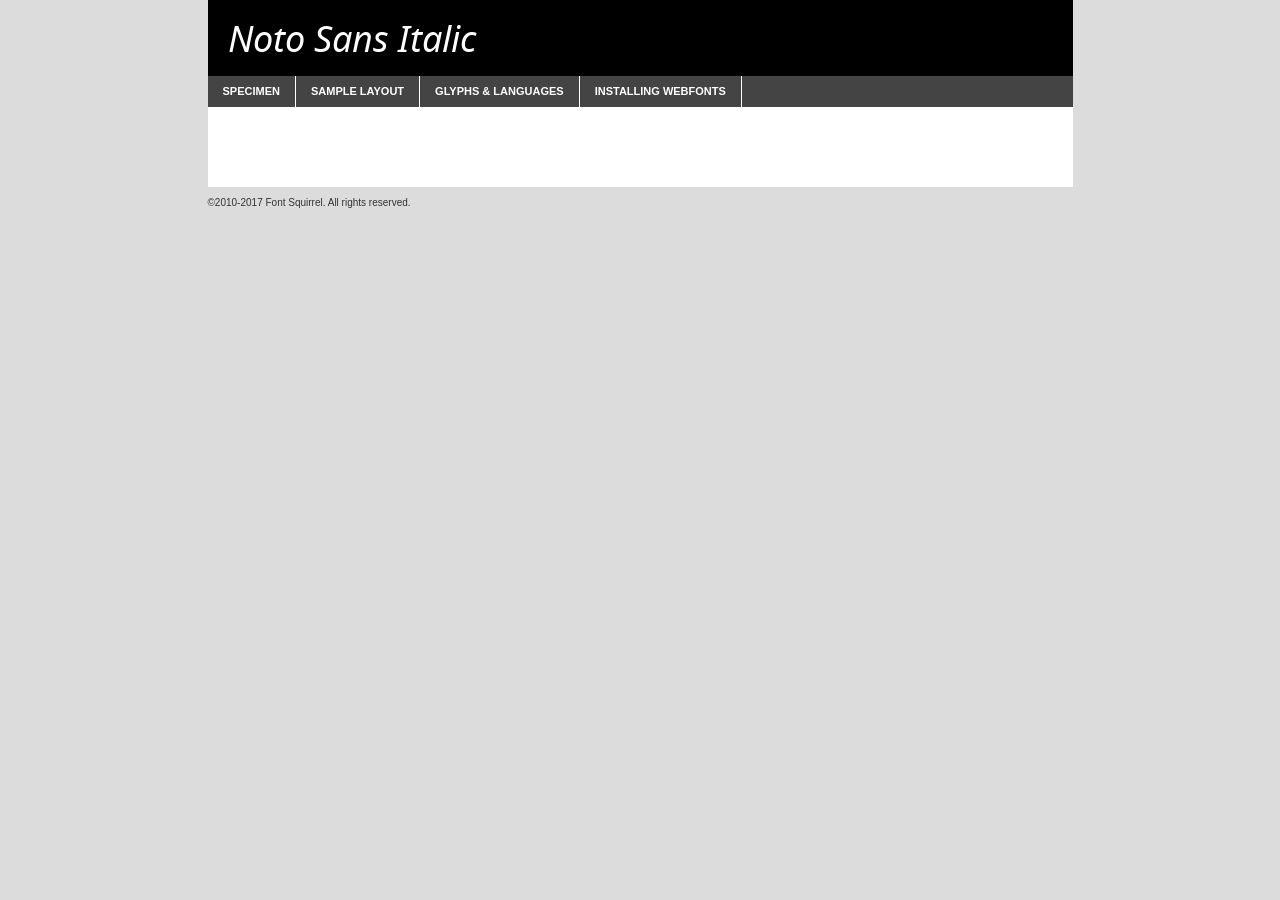
<file: webfontkit- noto sans-20260906-035912/notosans-italic-demo.html>
<!DOCTYPE html PUBLIC "-//W3C//DTD XHTML 1.0 Transitional//EN"
        "http://www.w3.org/TR/xhtml1/DTD/xhtml1-transitional.dtd">

<html xmlns="http://www.w3.org/1999/xhtml" xml:lang="en" lang="en">
<head>
    <meta http-equiv="Content-Type" content="text/html; charset=utf-8"/>
    <script src="http://ajax.googleapis.com/ajax/libs/jquery/1.7.2/jquery.min.js" type="text/javascript" charset="utf-8"></script>
    <script type="text/javascript">
		(function($) {
			$.fn.easyTabs = function(option) {
				var param = jQuery.extend({ fadeSpeed: 'fast', defaultContent: 1, activeClass: 'active' }, option);
				$(this).each(function() {
					var thisId = '#' + this.id;
					if ( param.defaultContent == '' )
					{
						param.defaultContent = 1;
					}
					if ( typeof param.defaultContent == 'number' )
					{
						var defaultTab = $(thisId + ' .tabs li:eq(' + (param.defaultContent - 1) + ') a').attr('href').substr(1);
					}
					else
					{
						var defaultTab = param.defaultContent;
					}
					$(thisId + ' .tabs li a').each(function() {
						var tabToHide = $(this).attr('href').substr(1);
						$('#' + tabToHide).addClass('easytabs-tab-content');
					});
					hideAll();
					changeContent(defaultTab);

					function hideAll() {$(thisId + ' .easytabs-tab-content').hide();}

					function changeContent(tabId)
					{
						hideAll();
						$(thisId + ' .tabs li').removeClass(param.activeClass);
						$(thisId + ' .tabs li a[href=#' + tabId + ']').closest('li').addClass(param.activeClass);
						if ( param.fadeSpeed != 'none' )
						{
							$(thisId + ' #' + tabId).fadeIn(param.fadeSpeed);
						}
						else
						{
							$(thisId + ' #' + tabId).show();
						}
					}

					$(thisId + ' .tabs li').click(function() {
						var tabId = $(this).find('a').attr('href').substr(1);
						changeContent(tabId);
						return false;
					});
				});
			}
		})(jQuery);
    </script>
    <link rel="stylesheet" href="specimen_files/specimen_stylesheet.css" type="text/css" charset="utf-8"/>
    <link rel="stylesheet" href="stylesheet.css" type="text/css" charset="utf-8"/>

    <style type="text/css">
        		body {
			font-family: 'noto_sansitalic';
        		}

            </style>

    <title>Noto Sans Italic Specimen</title>


    <script type="text/javascript" charset="utf-8">
		$(document).ready(function() {
			$('#container').easyTabs({ defaultContent: 1 });
		});
    </script>
</head>

<body>
<div id="container">
    <div id="header">
		Noto Sans Italic    </div>
    <ul class="tabs">
        <li><a href="#specimen">Specimen</a></li>
        <li><a href="#layout">Sample Layout</a></li>
                <li><a href="#glyphs">Glyphs &amp; Languages</a></li>
        <li><a href="#installing">Installing Webfonts</a></li>

    </ul>

    <div id="main_content">


        <div id="specimen">

            <div class="section">
                <div class="grid12 firstcol">
                    <div class="huge">AaBb</div>
                </div>
            </div>

            <div class="section">
                <div class="glyph_range">A&#x200B;B&#x200b;C&#x200b;D&#x200b;E&#x200b;F&#x200b;G&#x200b;H&#x200b;I&#x200b;J&#x200b;K&#x200b;L&#x200b;M&#x200b;N&#x200b;O&#x200b;P&#x200b;Q&#x200b;R&#x200b;S&#x200b;T&#x200b;U&#x200b;V&#x200b;W&#x200b;X&#x200b;Y&#x200b;Z&#x200b;a&#x200b;b&#x200b;c&#x200b;d&#x200b;e&#x200b;f&#x200b;g&#x200b;h&#x200b;i&#x200b;j&#x200b;k&#x200b;l&#x200b;m&#x200b;n&#x200b;o&#x200b;p&#x200b;q&#x200b;r&#x200b;s&#x200b;t&#x200b;u&#x200b;v&#x200b;w&#x200b;x&#x200b;y&#x200b;z&#x200b;1&#x200b;2&#x200b;3&#x200b;4&#x200b;5&#x200b;6&#x200b;7&#x200b;8&#x200b;9&#x200b;0&#x200b;&amp;&#x200b;.&#x200b;,&#x200b;?&#x200b;!&#x200b;&#64;&#x200b;(&#x200b;)&#x200b;#&#x200b;$&#x200b;%&#x200b;*&#x200b;+&#x200b;-&#x200b;=&#x200b;:&#x200b;;</div>
            </div>
            <div class="section">
                <div class="grid12 firstcol">
                    <table class="sample_table">
                        <tr>
                            <td>10</td>
                            <td class="size10">abcdefghijklmnopqrstuvwxyzABCDEFGHIJKLMNOPQRSTUVWXYZ0123456789abcdefghijklmnopqrstuvwxyzABCDEFGHIJKLMNOPQRSTUVWXYZ0123456789abcdefghijklmnopqrstuvwxyzABCDEFGHIJKLMNOPQRSTUVWXYZ</td>
                        </tr>
                        <tr>
                            <td>11</td>
                            <td class="size11">abcdefghijklmnopqrstuvwxyzABCDEFGHIJKLMNOPQRSTUVWXYZ0123456789abcdefghijklmnopqrstuvwxyzABCDEFGHIJKLMNOPQRSTUVWXYZ0123456789abcdefghijklmnopqrstuvwxyzABCDEFGHIJKLMNOPQRSTUVWXYZ</td>
                        </tr>
                        <tr>
                            <td>12</td>
                            <td class="size12">abcdefghijklmnopqrstuvwxyzABCDEFGHIJKLMNOPQRSTUVWXYZ0123456789abcdefghijklmnopqrstuvwxyzABCDEFGHIJKLMNOPQRSTUVWXYZ0123456789abcdefghijklmnopqrstuvwxyzABCDEFGHIJKLMNOPQRSTUVWXYZ</td>
                        </tr>
                        <tr>
                            <td>13</td>
                            <td class="size13">abcdefghijklmnopqrstuvwxyzABCDEFGHIJKLMNOPQRSTUVWXYZ0123456789abcdefghijklmnopqrstuvwxyzABCDEFGHIJKLMNOPQRSTUVWXYZ0123456789abcdefghijklmnopqrstuvwxyzABCDEFGHIJKLMNOPQRSTUVWXYZ</td>
                        </tr>
                        <tr>
                            <td>14</td>
                            <td class="size14">abcdefghijklmnopqrstuvwxyzABCDEFGHIJKLMNOPQRSTUVWXYZ0123456789abcdefghijklmnopqrstuvwxyzABCDEFGHIJKLMNOPQRSTUVWXYZ0123456789abcdefghijklmnopqrstuvwxyzABCDEFGHIJKLMNOPQRSTUVWXYZ</td>
                        </tr>
                        <tr>
                            <td>16</td>
                            <td class="size16">abcdefghijklmnopqrstuvwxyzABCDEFGHIJKLMNOPQRSTUVWXYZ0123456789abcdefghijklmnopqrstuvwxyzABCDEFGHIJKLMNOPQRSTUVWXYZ</td>
                        </tr>
                        <tr>
                            <td>18</td>
                            <td class="size18">abcdefghijklmnopqrstuvwxyzABCDEFGHIJKLMNOPQRSTUVWXYZ0123456789abcdefghijklmnopqrstuvwxyzABCDEFGHIJKLMNOPQRSTUVWXYZ</td>
                        </tr>
                        <tr>
                            <td>20</td>
                            <td class="size20">abcdefghijklmnopqrstuvwxyzABCDEFGHIJKLMNOPQRSTUVWXYZ0123456789abcdefghijklmnopqrstuvwxyzABCDEFGHIJKLMNOPQRSTUVWXYZ</td>
                        </tr>
                        <tr>
                            <td>24</td>
                            <td class="size24">abcdefghijklmnopqrstuvwxyzABCDEFGHIJKLMNOPQRSTUVWXYZ0123456789abcdefghijklmnopqrstuvwxyzABCDEFGHIJKLMNOPQRSTUVWXYZ</td>
                        </tr>
                        <tr>
                            <td>30</td>
                            <td class="size30">abcdefghijklmnopqrstuvwxyzABCDEFGHIJKLMNOPQRSTUVWXYZ0123456789abcdefghijklmnopqrstuvwxyzABCDEFGHIJKLMNOPQRSTUVWXYZ</td>
                        </tr>
                        <tr>
                            <td>36</td>
                            <td class="size36">abcdefghijklmnopqrstuvwxyzABCDEFGHIJKLMNOPQRSTUVWXYZ0123456789abcdefghijklmnopqrstuvwxyzABCDEFGHIJKLMNOPQRSTUVWXYZ</td>
                        </tr>
                        <tr>
                            <td>48</td>
                            <td class="size48">abcdefghijklmnopqrstuvwxyzABCDEFGHIJKLMNOPQRSTUVWXYZ0123456789abcdefghijklmnopqrstuvwxyzABCDEFGHIJKLMNOPQRSTUVWXYZ</td>
                        </tr>
                        <tr>
                            <td>60</td>
                            <td class="size60">abcdefghijklmnopqrstuvwxyzABCDEFGHIJKLMNOPQRSTUVWXYZ0123456789abcdefghijklmnopqrstuvwxyzABCDEFGHIJKLMNOPQRSTUVWXYZ</td>
                        </tr>
                        <tr>
                            <td>72</td>
                            <td class="size72">abcdefghijklmnopqrstuvwxyzABCDEFGHIJKLMNOPQRSTUVWXYZ0123456789abcdefghijklmnopqrstuvwxyzABCDEFGHIJKLMNOPQRSTUVWXYZ</td>
                        </tr>
                        <tr>
                            <td>90</td>
                            <td class="size90">abcdefghijklmnopqrstuvwxyzABCDEFGHIJKLMNOPQRSTUVWXYZ0123456789abcdefghijklmnopqrstuvwxyzABCDEFGHIJKLMNOPQRSTUVWXYZ</td>
                        </tr>
                    </table>

                </div>

            </div>


            <div class="section" id="bodycomparison">


                <div id="xheight">
                    <div class="fontbody">&#x25FC;&#x25FC;&#x25FC;&#x25FC;&#x25FC;&#x25FC;&#x25FC;&#x25FC;&#x25FC;&#x25FC;&#x25FC;&#x25FC;&#x25FC;&#x25FC;&#x25FC;&#x25FC;&#x25FC;&#x25FC;&#x25FC;&#x25FC;&#x25FC;&#x25FC;&#x25FC;&#x25FC;&#x25FC;&#x25FC;&#x25FC;&#x25FC;&#x25FC;&#x25FC;&#x25FC;&#x25FC;&#x25FC;&#x25FC;&#x25FC;&#x25FC;&#x25FC;&#x25FC;&#x25FC;&#x25FC;&#x25FC;&#x25FC;&#x25FC;&#x25FC;&#x25FC;&#x25FC;&#x25FC;&#x25FC;&#x25FC;&#x25FC;&#x25FC;&#x25FC;&#x25FC;&#x25FC;&#x25FC;&#x25FC;&#x25FC;&#x25FC;&#x25FC;&#x25FC;&#x25FC;&#x25FC;&#x25FC;&#x25FC;&#x25FC;&#x25FC;&#x25FC;&#x25FC;&#x25FC;&#x25FC;&#x25FC;&#x25FC;&#x25FC;&#x25FC;&#x25FC;&#x25FC;&#x25FC;&#x25FC;&#x25FC;&#x25FC;&#x25FC;&#x25FC;&#x25FC;&#x25FC;&#x25FC;&#x25FC;&#x25FC;&#x25FC;&#x25FC;&#x25FC;&#x25FC;&#x25FC;&#x25FC;&#x25FC;&#x25FC;&#x25FC;&#x25FC;&#x25FC;&#x25FC;body</div>
                    <div class="arialbody">body</div>
                    <div class="verdanabody">body</div>
                    <div class="georgiabody">body</div>
                </div>
                <div class="fontbody" style="z-index:1">
                    body<span>Noto Sans Italic</span>
                </div>
                <div class="arialbody" style="z-index:1">
                    body<span>Arial</span>
                </div>
                <div class="verdanabody" style="z-index:1">
                    body<span>Verdana</span>
                </div>
                <div class="georgiabody" style="z-index:1">
                    body<span>Georgia</span>
                </div>


            </div>


            <div class="section psample psample_row1" id="">

                <div class="grid2 firstcol">
                    <p class="size10"><span>10.</span>Aenean lacinia bibendum nulla sed consectetur. Fusce dapibus, tellus ac cursus commodo, tortor mauris condimentum nibh, ut fermentum massa justo sit amet risus. Nullam id dolor id nibh ultricies vehicula ut id elit. Cum sociis natoque penatibus et magnis dis parturient montes, nascetur ridiculus mus. Nulla vitae elit libero, a pharetra augue.</p>

                </div>
                <div class="grid3">
                    <p class="size11"><span>11.</span>Aenean lacinia bibendum nulla sed consectetur. Fusce dapibus, tellus ac cursus commodo, tortor mauris condimentum nibh, ut fermentum massa justo sit amet risus. Nullam id dolor id nibh ultricies vehicula ut id elit. Cum sociis natoque penatibus et magnis dis parturient montes, nascetur ridiculus mus. Nulla vitae elit libero, a pharetra augue.</p>

                </div>
                <div class="grid3">
                    <p class="size12"><span>12.</span>Aenean lacinia bibendum nulla sed consectetur. Fusce dapibus, tellus ac cursus commodo, tortor mauris condimentum nibh, ut fermentum massa justo sit amet risus. Nullam id dolor id nibh ultricies vehicula ut id elit. Cum sociis natoque penatibus et magnis dis parturient montes, nascetur ridiculus mus. Nulla vitae elit libero, a pharetra augue.</p>

                </div>
                <div class="grid4">
                    <p class="size13"><span>13.</span>Aenean lacinia bibendum nulla sed consectetur. Fusce dapibus, tellus ac cursus commodo, tortor mauris condimentum nibh, ut fermentum massa justo sit amet risus. Nullam id dolor id nibh ultricies vehicula ut id elit. Cum sociis natoque penatibus et magnis dis parturient montes, nascetur ridiculus mus. Nulla vitae elit libero, a pharetra augue.</p>

                </div>
                <div class="white_blend"></div>

            </div>
            <div class="section psample psample_row2" id="">
                <div class="grid3 firstcol">
                    <p class="size14"><span>14.</span>Aenean lacinia bibendum nulla sed consectetur. Fusce dapibus, tellus ac cursus commodo, tortor mauris condimentum nibh, ut fermentum massa justo sit amet risus. Nullam id dolor id nibh ultricies vehicula ut id elit. Cum sociis natoque penatibus et magnis dis parturient montes, nascetur ridiculus mus. Nulla vitae elit libero, a pharetra augue.</p>

                </div>
                <div class="grid4">
                    <p class="size16"><span>16.</span>Aenean lacinia bibendum nulla sed consectetur. Fusce dapibus, tellus ac cursus commodo, tortor mauris condimentum nibh, ut fermentum massa justo sit amet risus. Nullam id dolor id nibh ultricies vehicula ut id elit. Cum sociis natoque penatibus et magnis dis parturient montes, nascetur ridiculus mus. Nulla vitae elit libero, a pharetra augue.</p>

                </div>
                <div class="grid5">
                    <p class="size18"><span>18.</span>Aenean lacinia bibendum nulla sed consectetur. Fusce dapibus, tellus ac cursus commodo, tortor mauris condimentum nibh, ut fermentum massa justo sit amet risus. Nullam id dolor id nibh ultricies vehicula ut id elit. Cum sociis natoque penatibus et magnis dis parturient montes, nascetur ridiculus mus. Nulla vitae elit libero, a pharetra augue.</p>

                </div>

                <div class="white_blend"></div>

            </div>

            <div class="section psample psample_row3" id="">
                <div class="grid5 firstcol">
                    <p class="size20"><span>20.</span>Aenean lacinia bibendum nulla sed consectetur. Fusce dapibus, tellus ac cursus commodo, tortor mauris condimentum nibh, ut fermentum massa justo sit amet risus. Nullam id dolor id nibh ultricies vehicula ut id elit. Cum sociis natoque penatibus et magnis dis parturient montes, nascetur ridiculus mus. Nulla vitae elit libero, a pharetra augue.</p>
                </div>
                <div class="grid7">
                    <p class="size24"><span>24.</span>Aenean lacinia bibendum nulla sed consectetur. Fusce dapibus, tellus ac cursus commodo, tortor mauris condimentum nibh, ut fermentum massa justo sit amet risus. Nullam id dolor id nibh ultricies vehicula ut id elit. Cum sociis natoque penatibus et magnis dis parturient montes, nascetur ridiculus mus. Nulla vitae elit libero, a pharetra augue.</p>
                </div>

                <div class="white_blend"></div>

            </div>

            <div class="section psample psample_row4" id="">
                <div class="grid12 firstcol">
                    <p class="size30"><span>30.</span>Aenean lacinia bibendum nulla sed consectetur. Fusce dapibus, tellus ac cursus commodo, tortor mauris condimentum nibh, ut fermentum massa justo sit amet risus. Nullam id dolor id nibh ultricies vehicula ut id elit. Cum sociis natoque penatibus et magnis dis parturient montes, nascetur ridiculus mus. Nulla vitae elit libero, a pharetra augue.</p>
                </div>
                <div class="white_blend"></div>

            </div>


            <div class="section psample psample_row1 fullreverse">
                <div class="grid2 firstcol">
                    <p class="size10"><span>10.</span>Aenean lacinia bibendum nulla sed consectetur. Fusce dapibus, tellus ac cursus commodo, tortor mauris condimentum nibh, ut fermentum massa justo sit amet risus. Nullam id dolor id nibh ultricies vehicula ut id elit. Cum sociis natoque penatibus et magnis dis parturient montes, nascetur ridiculus mus. Nulla vitae elit libero, a pharetra augue.</p>

                </div>
                <div class="grid3">
                    <p class="size11"><span>11.</span>Aenean lacinia bibendum nulla sed consectetur. Fusce dapibus, tellus ac cursus commodo, tortor mauris condimentum nibh, ut fermentum massa justo sit amet risus. Nullam id dolor id nibh ultricies vehicula ut id elit. Cum sociis natoque penatibus et magnis dis parturient montes, nascetur ridiculus mus. Nulla vitae elit libero, a pharetra augue.</p>

                </div>
                <div class="grid3">
                    <p class="size12"><span>12.</span>Aenean lacinia bibendum nulla sed consectetur. Fusce dapibus, tellus ac cursus commodo, tortor mauris condimentum nibh, ut fermentum massa justo sit amet risus. Nullam id dolor id nibh ultricies vehicula ut id elit. Cum sociis natoque penatibus et magnis dis parturient montes, nascetur ridiculus mus. Nulla vitae elit libero, a pharetra augue.</p>

                </div>
                <div class="grid4">
                    <p class="size13"><span>13.</span>Aenean lacinia bibendum nulla sed consectetur. Fusce dapibus, tellus ac cursus commodo, tortor mauris condimentum nibh, ut fermentum massa justo sit amet risus. Nullam id dolor id nibh ultricies vehicula ut id elit. Cum sociis natoque penatibus et magnis dis parturient montes, nascetur ridiculus mus. Nulla vitae elit libero, a pharetra augue.</p>

                </div>
                <div class="black_blend"></div>

            </div>

            <div class="section psample psample_row2 fullreverse">
                <div class="grid3 firstcol">
                    <p class="size14"><span>14.</span>Aenean lacinia bibendum nulla sed consectetur. Fusce dapibus, tellus ac cursus commodo, tortor mauris condimentum nibh, ut fermentum massa justo sit amet risus. Nullam id dolor id nibh ultricies vehicula ut id elit. Cum sociis natoque penatibus et magnis dis parturient montes, nascetur ridiculus mus. Nulla vitae elit libero, a pharetra augue.</p>

                </div>
                <div class="grid4">
                    <p class="size16"><span>16.</span>Aenean lacinia bibendum nulla sed consectetur. Fusce dapibus, tellus ac cursus commodo, tortor mauris condimentum nibh, ut fermentum massa justo sit amet risus. Nullam id dolor id nibh ultricies vehicula ut id elit. Cum sociis natoque penatibus et magnis dis parturient montes, nascetur ridiculus mus. Nulla vitae elit libero, a pharetra augue.</p>

                </div>
                <div class="grid5">
                    <p class="size18"><span>18.</span>Aenean lacinia bibendum nulla sed consectetur. Fusce dapibus, tellus ac cursus commodo, tortor mauris condimentum nibh, ut fermentum massa justo sit amet risus. Nullam id dolor id nibh ultricies vehicula ut id elit. Cum sociis natoque penatibus et magnis dis parturient montes, nascetur ridiculus mus. Nulla vitae elit libero, a pharetra augue.</p>

                </div>
                <div class="black_blend"></div>

            </div>

            <div class="section psample fullreverse psample_row3" id="">
                <div class="grid5 firstcol">
                    <p class="size20"><span>20.</span>Aenean lacinia bibendum nulla sed consectetur. Fusce dapibus, tellus ac cursus commodo, tortor mauris condimentum nibh, ut fermentum massa justo sit amet risus. Nullam id dolor id nibh ultricies vehicula ut id elit. Cum sociis natoque penatibus et magnis dis parturient montes, nascetur ridiculus mus. Nulla vitae elit libero, a pharetra augue.</p>
                </div>
                <div class="grid7">
                    <p class="size24"><span>24.</span>Aenean lacinia bibendum nulla sed consectetur. Fusce dapibus, tellus ac cursus commodo, tortor mauris condimentum nibh, ut fermentum massa justo sit amet risus. Nullam id dolor id nibh ultricies vehicula ut id elit. Cum sociis natoque penatibus et magnis dis parturient montes, nascetur ridiculus mus. Nulla vitae elit libero, a pharetra augue.</p>
                </div>

                <div class="black_blend"></div>

            </div>

            <div class="section psample fullreverse psample_row4" id="" style="border-bottom: 20px #000 solid;">
                <div class="grid12 firstcol">
                    <p class="size30"><span>30.</span>Aenean lacinia bibendum nulla sed consectetur. Fusce dapibus, tellus ac cursus commodo, tortor mauris condimentum nibh, ut fermentum massa justo sit amet risus. Nullam id dolor id nibh ultricies vehicula ut id elit. Cum sociis natoque penatibus et magnis dis parturient montes, nascetur ridiculus mus. Nulla vitae elit libero, a pharetra augue.</p>
                </div>
                <div class="black_blend"></div>

            </div>


        </div>

        <div id="layout">

            <div class="section">

                <div class="grid12 firstcol">
                    <h1>Lorem Ipsum Dolor</h1>
                    <h2>Etiam porta sem malesuada magna mollis euismod</h2>

                    <p class="byline">By <a href="#link">Aenean Lacinia</a></p>
                </div>
            </div>
            <div class="section">
                <div class="grid8 firstcol">
                    <p class="large">Donec sed odio dui. Morbi leo risus, porta ac consectetur ac, vestibulum at eros. Fusce dapibus, tellus ac cursus commodo, tortor mauris condimentum nibh, ut fermentum massa justo sit amet risus. </p>


                    <h3>Pellentesque ornare sem</h3>

                    <p>Maecenas sed diam eget risus varius blandit sit amet non magna. Maecenas faucibus mollis interdum. Donec ullamcorper nulla non metus auctor fringilla. Nullam id dolor id nibh ultricies vehicula ut id elit. Nullam id dolor id nibh ultricies vehicula ut id elit. </p>

                    <p>Aenean eu leo quam. Pellentesque ornare sem lacinia quam venenatis vestibulum. Lorem ipsum dolor sit amet, consectetur adipiscing elit. Cum sociis natoque penatibus et magnis dis parturient montes, nascetur ridiculus mus. </p>

                    <p>Nulla vitae elit libero, a pharetra augue. Praesent commodo cursus magna, vel scelerisque nisl consectetur et. Aenean lacinia bibendum nulla sed consectetur. </p>

                    <p>Nullam quis risus eget urna mollis ornare vel eu leo. Nullam quis risus eget urna mollis ornare vel eu leo. Maecenas sed diam eget risus varius blandit sit amet non magna. Donec ullamcorper nulla non metus auctor fringilla. </p>

                    <h3>Cras mattis consectetur</h3>

                    <p>Aenean eu leo quam. Pellentesque ornare sem lacinia quam venenatis vestibulum. Aenean lacinia bibendum nulla sed consectetur. Integer posuere erat a ante venenatis dapibus posuere velit aliquet. Cras mattis consectetur purus sit amet fermentum. </p>

                    <p>Nullam id dolor id nibh ultricies vehicula ut id elit. Nullam quis risus eget urna mollis ornare vel eu leo. Cras mattis consectetur purus sit amet fermentum.</p>
                </div>

                <div class="grid4 sidebar">

                    <div class="box reverse">
                        <p class="last">Nullam quis risus eget urna mollis ornare vel eu leo. Donec ullamcorper nulla non metus auctor fringilla. Cras mattis consectetur purus sit amet fermentum. Sed posuere consectetur est at lobortis. Lorem ipsum dolor sit amet, consectetur adipiscing elit. </p>
                    </div>

                    <p class="caption">Maecenas sed diam eget risus varius.</p>

                    <p>Vestibulum id ligula porta felis euismod semper. Integer posuere erat a ante venenatis dapibus posuere velit aliquet. Vestibulum id ligula porta felis euismod semper. Sed posuere consectetur est at lobortis. Maecenas sed diam eget risus varius blandit sit amet non magna. Fusce dapibus, tellus ac cursus commodo, tortor mauris condimentum nibh, ut fermentum massa justo sit amet risus. </p>


                    <p>Duis mollis, est non commodo luctus, nisi erat porttitor ligula, eget lacinia odio sem nec elit. Aenean lacinia bibendum nulla sed consectetur. Vivamus sagittis lacus vel augue laoreet rutrum faucibus dolor auctor. Aenean lacinia bibendum nulla sed consectetur. Nullam quis risus eget urna mollis ornare vel eu leo. </p>

                    <p>Praesent commodo cursus magna, vel scelerisque nisl consectetur et. Donec ullamcorper nulla non metus auctor fringilla. Maecenas faucibus mollis interdum. Fusce dapibus, tellus ac cursus commodo, tortor mauris condimentum nibh, ut fermentum massa justo sit amet risus. </p>

                </div>
            </div>

        </div>


		

        <div id="glyphs">
            <div class="section">
                <div class="grid12 firstcol">

                    <h1>Language Support</h1>
                    <p>The subset of Noto Sans Italic in this kit supports the following languages:<br/>

						Albanian, Basque, Breton, Chamorro, Danish, Dutch, English, Faroese, Finnish, French, Frisian, Galician, German, Icelandic, Italian, Malagasy, Norwegian, Portuguese, Spanish, Alsatian, Aragonese, Arapaho, Arrernte, Asturian, Aymara, Bislama, Cebuano, Corsican, Fijian, French_creole, Genoese, Gilbertese, Greenlandic, Haitian_creole, Hiligaynon, Hmong, Hopi, Ibanag, Iloko_ilokano, Indonesian, Interglossa_glosa, Interlingua, Irish_gaelic, Jerriais, Lojban, Lombard, Luxembourgeois, Manx, Mohawk, Norfolk_pitcairnese, Occitan, Oromo, Pangasinan, Papiamento, Piedmontese, Potawatomi, Rhaeto-romance, Romansh, Rotokas, Sami_lule, Samoan, Sardinian, Scots_gaelic, Seychelles_creole, Shona, Sicilian, Somali, Southern_ndebele, Swahili, Swati_swazi, Tagalog_filipino_pilipino, Tetum, Tok_pisin, Uyghur_latinized, Volapuk, Walloon, Warlpiri, Xhosa, Yapese, Zulu, Latinbasic, Ubasic, Demo                    </p>
                    <h1>Glyph Chart</h1>
                    <p>The subset of Noto Sans Italic in this kit includes all the glyphs listed below. Unicode entities are included above each glyph to help you insert individual characters into your layout.</p>
                    <div id="glyph_chart">

						                            																				                                <div><p>&amp;#13;</p>&#13;</div>
																				                                <div><p>&amp;#32;</p>&#32;</div>
																				                                <div><p>&amp;#33;</p>&#33;</div>
																				                                <div><p>&amp;#34;</p>&#34;</div>
																				                                <div><p>&amp;#35;</p>&#35;</div>
																				                                <div><p>&amp;#36;</p>&#36;</div>
																				                                <div><p>&amp;#37;</p>&#37;</div>
																				                                <div><p>&amp;#38;</p>&#38;</div>
																				                                <div><p>&amp;#39;</p>&#39;</div>
																				                                <div><p>&amp;#40;</p>&#40;</div>
																				                                <div><p>&amp;#41;</p>&#41;</div>
																				                                <div><p>&amp;#42;</p>&#42;</div>
																				                                <div><p>&amp;#43;</p>&#43;</div>
																				                                <div><p>&amp;#44;</p>&#44;</div>
																				                                <div><p>&amp;#45;</p>&#45;</div>
																				                                <div><p>&amp;#46;</p>&#46;</div>
																				                                <div><p>&amp;#47;</p>&#47;</div>
																				                                <div><p>&amp;#48;</p>&#48;</div>
																				                                <div><p>&amp;#49;</p>&#49;</div>
																				                                <div><p>&amp;#50;</p>&#50;</div>
																				                                <div><p>&amp;#51;</p>&#51;</div>
																				                                <div><p>&amp;#52;</p>&#52;</div>
																				                                <div><p>&amp;#53;</p>&#53;</div>
																				                                <div><p>&amp;#54;</p>&#54;</div>
																				                                <div><p>&amp;#55;</p>&#55;</div>
																				                                <div><p>&amp;#56;</p>&#56;</div>
																				                                <div><p>&amp;#57;</p>&#57;</div>
																				                                <div><p>&amp;#58;</p>&#58;</div>
																				                                <div><p>&amp;#59;</p>&#59;</div>
																				                                <div><p>&amp;#60;</p>&#60;</div>
																				                                <div><p>&amp;#61;</p>&#61;</div>
																				                                <div><p>&amp;#62;</p>&#62;</div>
																				                                <div><p>&amp;#63;</p>&#63;</div>
																				                                <div><p>&amp;#64;</p>&#64;</div>
																				                                <div><p>&amp;#65;</p>&#65;</div>
																				                                <div><p>&amp;#66;</p>&#66;</div>
																				                                <div><p>&amp;#67;</p>&#67;</div>
																				                                <div><p>&amp;#68;</p>&#68;</div>
																				                                <div><p>&amp;#69;</p>&#69;</div>
																				                                <div><p>&amp;#70;</p>&#70;</div>
																				                                <div><p>&amp;#71;</p>&#71;</div>
																				                                <div><p>&amp;#72;</p>&#72;</div>
																				                                <div><p>&amp;#73;</p>&#73;</div>
																				                                <div><p>&amp;#74;</p>&#74;</div>
																				                                <div><p>&amp;#75;</p>&#75;</div>
																				                                <div><p>&amp;#76;</p>&#76;</div>
																				                                <div><p>&amp;#77;</p>&#77;</div>
																				                                <div><p>&amp;#78;</p>&#78;</div>
																				                                <div><p>&amp;#79;</p>&#79;</div>
																				                                <div><p>&amp;#80;</p>&#80;</div>
																				                                <div><p>&amp;#81;</p>&#81;</div>
																				                                <div><p>&amp;#82;</p>&#82;</div>
																				                                <div><p>&amp;#83;</p>&#83;</div>
																				                                <div><p>&amp;#84;</p>&#84;</div>
																				                                <div><p>&amp;#85;</p>&#85;</div>
																				                                <div><p>&amp;#86;</p>&#86;</div>
																				                                <div><p>&amp;#87;</p>&#87;</div>
																				                                <div><p>&amp;#88;</p>&#88;</div>
																				                                <div><p>&amp;#89;</p>&#89;</div>
																				                                <div><p>&amp;#90;</p>&#90;</div>
																				                                <div><p>&amp;#91;</p>&#91;</div>
																				                                <div><p>&amp;#92;</p>&#92;</div>
																				                                <div><p>&amp;#93;</p>&#93;</div>
																				                                <div><p>&amp;#94;</p>&#94;</div>
																				                                <div><p>&amp;#95;</p>&#95;</div>
																				                                <div><p>&amp;#96;</p>&#96;</div>
																				                                <div><p>&amp;#97;</p>&#97;</div>
																				                                <div><p>&amp;#98;</p>&#98;</div>
																				                                <div><p>&amp;#99;</p>&#99;</div>
																				                                <div><p>&amp;#100;</p>&#100;</div>
																				                                <div><p>&amp;#101;</p>&#101;</div>
																				                                <div><p>&amp;#102;</p>&#102;</div>
																				                                <div><p>&amp;#103;</p>&#103;</div>
																				                                <div><p>&amp;#104;</p>&#104;</div>
																				                                <div><p>&amp;#105;</p>&#105;</div>
																				                                <div><p>&amp;#106;</p>&#106;</div>
																				                                <div><p>&amp;#107;</p>&#107;</div>
																				                                <div><p>&amp;#108;</p>&#108;</div>
																				                                <div><p>&amp;#109;</p>&#109;</div>
																				                                <div><p>&amp;#110;</p>&#110;</div>
																				                                <div><p>&amp;#111;</p>&#111;</div>
																				                                <div><p>&amp;#112;</p>&#112;</div>
																				                                <div><p>&amp;#113;</p>&#113;</div>
																				                                <div><p>&amp;#114;</p>&#114;</div>
																				                                <div><p>&amp;#115;</p>&#115;</div>
																				                                <div><p>&amp;#116;</p>&#116;</div>
																				                                <div><p>&amp;#117;</p>&#117;</div>
																				                                <div><p>&amp;#118;</p>&#118;</div>
																				                                <div><p>&amp;#119;</p>&#119;</div>
																				                                <div><p>&amp;#120;</p>&#120;</div>
																				                                <div><p>&amp;#121;</p>&#121;</div>
																				                                <div><p>&amp;#122;</p>&#122;</div>
																				                                <div><p>&amp;#123;</p>&#123;</div>
																				                                <div><p>&amp;#124;</p>&#124;</div>
																				                                <div><p>&amp;#125;</p>&#125;</div>
																				                                <div><p>&amp;#126;</p>&#126;</div>
																				                                <div><p>&amp;#160;</p>&#160;</div>
																				                                <div><p>&amp;#161;</p>&#161;</div>
																				                                <div><p>&amp;#162;</p>&#162;</div>
																				                                <div><p>&amp;#163;</p>&#163;</div>
																				                                <div><p>&amp;#164;</p>&#164;</div>
																				                                <div><p>&amp;#165;</p>&#165;</div>
																				                                <div><p>&amp;#166;</p>&#166;</div>
																				                                <div><p>&amp;#167;</p>&#167;</div>
																				                                <div><p>&amp;#168;</p>&#168;</div>
																				                                <div><p>&amp;#169;</p>&#169;</div>
																				                                <div><p>&amp;#170;</p>&#170;</div>
																				                                <div><p>&amp;#171;</p>&#171;</div>
																				                                <div><p>&amp;#172;</p>&#172;</div>
																				                                <div><p>&amp;#173;</p>&#173;</div>
																				                                <div><p>&amp;#174;</p>&#174;</div>
																				                                <div><p>&amp;#175;</p>&#175;</div>
																				                                <div><p>&amp;#176;</p>&#176;</div>
																				                                <div><p>&amp;#177;</p>&#177;</div>
																				                                <div><p>&amp;#178;</p>&#178;</div>
																				                                <div><p>&amp;#179;</p>&#179;</div>
																				                                <div><p>&amp;#180;</p>&#180;</div>
																				                                <div><p>&amp;#181;</p>&#181;</div>
																				                                <div><p>&amp;#182;</p>&#182;</div>
																				                                <div><p>&amp;#183;</p>&#183;</div>
																				                                <div><p>&amp;#184;</p>&#184;</div>
																				                                <div><p>&amp;#185;</p>&#185;</div>
																				                                <div><p>&amp;#186;</p>&#186;</div>
																				                                <div><p>&amp;#187;</p>&#187;</div>
																				                                <div><p>&amp;#188;</p>&#188;</div>
																				                                <div><p>&amp;#189;</p>&#189;</div>
																				                                <div><p>&amp;#190;</p>&#190;</div>
																				                                <div><p>&amp;#191;</p>&#191;</div>
																				                                <div><p>&amp;#192;</p>&#192;</div>
																				                                <div><p>&amp;#193;</p>&#193;</div>
																				                                <div><p>&amp;#194;</p>&#194;</div>
																				                                <div><p>&amp;#195;</p>&#195;</div>
																				                                <div><p>&amp;#196;</p>&#196;</div>
																				                                <div><p>&amp;#197;</p>&#197;</div>
																				                                <div><p>&amp;#198;</p>&#198;</div>
																				                                <div><p>&amp;#199;</p>&#199;</div>
																				                                <div><p>&amp;#200;</p>&#200;</div>
																				                                <div><p>&amp;#201;</p>&#201;</div>
																				                                <div><p>&amp;#202;</p>&#202;</div>
																				                                <div><p>&amp;#203;</p>&#203;</div>
																				                                <div><p>&amp;#204;</p>&#204;</div>
																				                                <div><p>&amp;#205;</p>&#205;</div>
																				                                <div><p>&amp;#206;</p>&#206;</div>
																				                                <div><p>&amp;#207;</p>&#207;</div>
																				                                <div><p>&amp;#208;</p>&#208;</div>
																				                                <div><p>&amp;#209;</p>&#209;</div>
																				                                <div><p>&amp;#210;</p>&#210;</div>
																				                                <div><p>&amp;#211;</p>&#211;</div>
																				                                <div><p>&amp;#212;</p>&#212;</div>
																				                                <div><p>&amp;#213;</p>&#213;</div>
																				                                <div><p>&amp;#214;</p>&#214;</div>
																				                                <div><p>&amp;#215;</p>&#215;</div>
																				                                <div><p>&amp;#216;</p>&#216;</div>
																				                                <div><p>&amp;#217;</p>&#217;</div>
																				                                <div><p>&amp;#218;</p>&#218;</div>
																				                                <div><p>&amp;#219;</p>&#219;</div>
																				                                <div><p>&amp;#220;</p>&#220;</div>
																				                                <div><p>&amp;#221;</p>&#221;</div>
																				                                <div><p>&amp;#222;</p>&#222;</div>
																				                                <div><p>&amp;#223;</p>&#223;</div>
																				                                <div><p>&amp;#224;</p>&#224;</div>
																				                                <div><p>&amp;#225;</p>&#225;</div>
																				                                <div><p>&amp;#226;</p>&#226;</div>
																				                                <div><p>&amp;#227;</p>&#227;</div>
																				                                <div><p>&amp;#228;</p>&#228;</div>
																				                                <div><p>&amp;#229;</p>&#229;</div>
																				                                <div><p>&amp;#230;</p>&#230;</div>
																				                                <div><p>&amp;#231;</p>&#231;</div>
																				                                <div><p>&amp;#232;</p>&#232;</div>
																				                                <div><p>&amp;#233;</p>&#233;</div>
																				                                <div><p>&amp;#234;</p>&#234;</div>
																				                                <div><p>&amp;#235;</p>&#235;</div>
																				                                <div><p>&amp;#236;</p>&#236;</div>
																				                                <div><p>&amp;#237;</p>&#237;</div>
																				                                <div><p>&amp;#238;</p>&#238;</div>
																				                                <div><p>&amp;#239;</p>&#239;</div>
																				                                <div><p>&amp;#240;</p>&#240;</div>
																				                                <div><p>&amp;#241;</p>&#241;</div>
																				                                <div><p>&amp;#242;</p>&#242;</div>
																				                                <div><p>&amp;#243;</p>&#243;</div>
																				                                <div><p>&amp;#244;</p>&#244;</div>
																				                                <div><p>&amp;#245;</p>&#245;</div>
																				                                <div><p>&amp;#246;</p>&#246;</div>
																				                                <div><p>&amp;#247;</p>&#247;</div>
																				                                <div><p>&amp;#248;</p>&#248;</div>
																				                                <div><p>&amp;#249;</p>&#249;</div>
																				                                <div><p>&amp;#250;</p>&#250;</div>
																				                                <div><p>&amp;#251;</p>&#251;</div>
																				                                <div><p>&amp;#252;</p>&#252;</div>
																				                                <div><p>&amp;#253;</p>&#253;</div>
																				                                <div><p>&amp;#254;</p>&#254;</div>
																				                                <div><p>&amp;#255;</p>&#255;</div>
																				                                <div><p>&amp;#338;</p>&#338;</div>
																				                                <div><p>&amp;#339;</p>&#339;</div>
																				                                <div><p>&amp;#376;</p>&#376;</div>
																				                                <div><p>&amp;#710;</p>&#710;</div>
																				                                <div><p>&amp;#732;</p>&#732;</div>
																				                                <div><p>&amp;#8192;</p>&#8192;</div>
																				                                <div><p>&amp;#8193;</p>&#8193;</div>
																				                                <div><p>&amp;#8194;</p>&#8194;</div>
																				                                <div><p>&amp;#8195;</p>&#8195;</div>
																				                                <div><p>&amp;#8196;</p>&#8196;</div>
																				                                <div><p>&amp;#8197;</p>&#8197;</div>
																				                                <div><p>&amp;#8198;</p>&#8198;</div>
																				                                <div><p>&amp;#8199;</p>&#8199;</div>
																				                                <div><p>&amp;#8200;</p>&#8200;</div>
																				                                <div><p>&amp;#8201;</p>&#8201;</div>
																				                                <div><p>&amp;#8202;</p>&#8202;</div>
																				                                <div><p>&amp;#8208;</p>&#8208;</div>
																				                                <div><p>&amp;#8209;</p>&#8209;</div>
																				                                <div><p>&amp;#8210;</p>&#8210;</div>
																				                                <div><p>&amp;#8211;</p>&#8211;</div>
																				                                <div><p>&amp;#8212;</p>&#8212;</div>
																				                                <div><p>&amp;#8216;</p>&#8216;</div>
																				                                <div><p>&amp;#8217;</p>&#8217;</div>
																				                                <div><p>&amp;#8218;</p>&#8218;</div>
																				                                <div><p>&amp;#8220;</p>&#8220;</div>
																				                                <div><p>&amp;#8221;</p>&#8221;</div>
																				                                <div><p>&amp;#8222;</p>&#8222;</div>
																				                                <div><p>&amp;#8226;</p>&#8226;</div>
																				                                <div><p>&amp;#8230;</p>&#8230;</div>
																				                                <div><p>&amp;#8239;</p>&#8239;</div>
																				                                <div><p>&amp;#8249;</p>&#8249;</div>
																				                                <div><p>&amp;#8250;</p>&#8250;</div>
																				                                <div><p>&amp;#8287;</p>&#8287;</div>
																				                                <div><p>&amp;#8364;</p>&#8364;</div>
																				                                <div><p>&amp;#8482;</p>&#8482;</div>
																				                                <div><p>&amp;#9724;</p>&#9724;</div>
																				                                <div><p>&amp;#64257;</p>&#64257;</div>
																				                                <div><p>&amp;#64258;</p>&#64258;</div>
																				                                <div><p>&amp;#64259;</p>&#64259;</div>
																				                                <div><p>&amp;#64260;</p>&#64260;</div>
																																                    </div>
                </div>


            </div>
        </div>


        <div id="specs">

        </div>

        <div id="installing">
            <div class="section">
                <div class="grid7 firstcol">
                    <h1>Installing Webfonts</h1>

                    <p>Webfonts are supported by all major browser platforms but not all in the same way. There are currently four different font formats that must be included in order to target all browsers. This includes TTF, WOFF, EOT and SVG.</p>

                    <h2>1. Upload your webfonts</h2>
                    <p>You must upload your webfont kit to your website. They should be in or near the same directory as your CSS files.</p>

                    <h2>2. Include the webfont stylesheet</h2>
                    <p>A special CSS @font-face declaration helps the various browsers select the appropriate font it needs without causing you a bunch of headaches. Learn more about this syntax by reading the <a href="https://www.fontspring.com/blog/further-hardening-of-the-bulletproof-syntax">Fontspring blog post</a> about it. The code for it is as follows:</p>


                    <code>
                        @font-face{
                        font-family: 'MyWebFont';
                        src: url('WebFont.eot');
                        src: url('WebFont.eot?#iefix') format('embedded-opentype'),
                        url('WebFont.woff') format('woff'),
                        url('WebFont.ttf') format('truetype'),
                        url('WebFont.svg#webfont') format('svg');
                        }
                    </code>

                    <p>We've already gone ahead and generated the code for you. All you have to do is link to the stylesheet in your HTML, like this:</p>
                    <code>&lt;link rel=&quot;stylesheet&quot; href=&quot;stylesheet.css&quot; type=&quot;text/css&quot; charset=&quot;utf-8&quot; /&gt;</code>

                    <h2>3. Modify your own stylesheet</h2>
                    <p>To take advantage of your new fonts, you must tell your stylesheet to use them. Look at the original @font-face declaration above and find the property called "font-family." The name linked there will be what you use to reference the font. Prepend that webfont name to the font stack in the "font-family" property, inside the selector you want to change. For example:</p>
                    <code>p { font-family: 'WebFont', Arial, sans-serif; }</code>

                    <h2>4. Test</h2>
                    <p>Getting webfonts to work cross-browser <em>can</em> be tricky. Use the information in the sidebar to help you if you find that fonts aren't loading in a particular browser.</p>
                </div>

                <div class="grid5 sidebar">
                    <div class="box">
                        <h2>Troubleshooting<br/>Font-Face Problems</h2>
                        <p>Having trouble getting your webfonts to load in your new website? Here are some tips to sort out what might be the problem.</p>

                        <h3>Fonts not showing in any browser</h3>

                        <p>This sounds like you need to work on the plumbing. You either did not upload the fonts to the correct directory, or you did not link the fonts properly in the CSS. If you've confirmed that all this is correct and you still have a problem, take a look at your .htaccess file and see if requests are getting intercepted.</p>

                        <h3>Fonts not loading in iPhone or iPad</h3>

                        <p>The most common problem here is that you are serving the fonts from an IIS server. IIS refuses to serve files that have unknown MIME types. If that is the case, you must set the MIME type for SVG to "image/svg+xml" in the server settings. Follow these instructions from Microsoft if you need help.</p>

                        <h3>Fonts not loading in Firefox</h3>

                        <p>The primary reason for this failure? You are still using a version Firefox older than 3.5. So upgrade already! If that isn't it, then you are very likely serving fonts from a different domain. Firefox requires that all font assets be served from the same domain. Lastly it is possible that you need to add WOFF to your list of MIME types (if you are serving via IIS.)</p>

                        <h3>Fonts not loading in IE</h3>

                        <p>Are you looking at Internet Explorer on an actual Windows machine or are you cheating by using a service like Adobe BrowserLab? Many of these screenshot services do not render @font-face for IE. Best to test it on a real machine.</p>

                        <h3>Fonts not loading in IE9</h3>

                        <p>IE9, like Firefox, requires that fonts be served from the same domain as the website. Make sure that is the case.</p>
                    </div>
                </div>
            </div>

        </div>

    </div>
    <div id="footer">
        <p>&copy;2010-2017 Font Squirrel. All rights reserved.</p>
    </div>
</div>
</body>
</html>
</file>
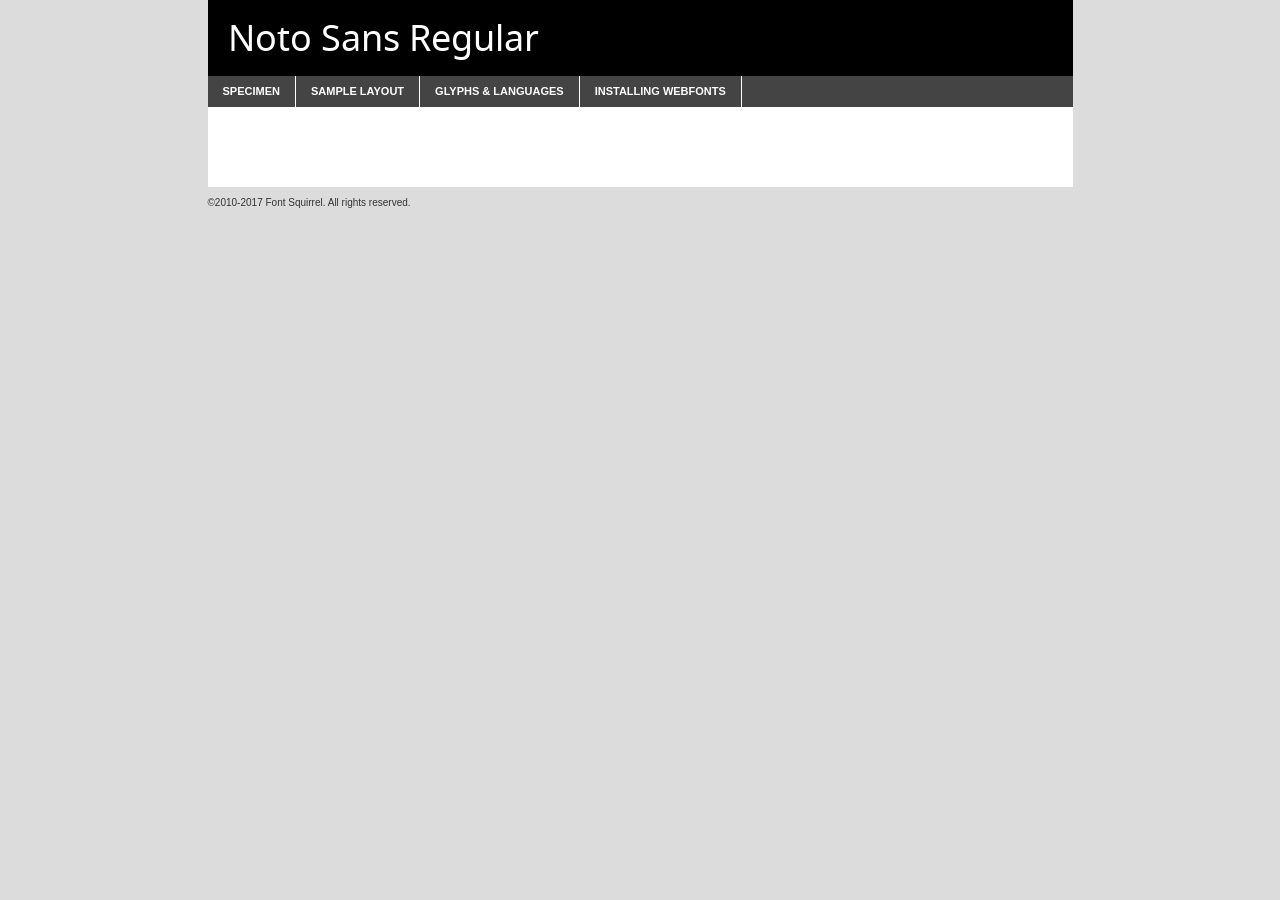
<file: webfontkit- noto sans-20260906-035912/notosans-regular-demo.html>
<!DOCTYPE html PUBLIC "-//W3C//DTD XHTML 1.0 Transitional//EN"
        "http://www.w3.org/TR/xhtml1/DTD/xhtml1-transitional.dtd">

<html xmlns="http://www.w3.org/1999/xhtml" xml:lang="en" lang="en">
<head>
    <meta http-equiv="Content-Type" content="text/html; charset=utf-8"/>
    <script src="http://ajax.googleapis.com/ajax/libs/jquery/1.7.2/jquery.min.js" type="text/javascript" charset="utf-8"></script>
    <script type="text/javascript">
		(function($) {
			$.fn.easyTabs = function(option) {
				var param = jQuery.extend({ fadeSpeed: 'fast', defaultContent: 1, activeClass: 'active' }, option);
				$(this).each(function() {
					var thisId = '#' + this.id;
					if ( param.defaultContent == '' )
					{
						param.defaultContent = 1;
					}
					if ( typeof param.defaultContent == 'number' )
					{
						var defaultTab = $(thisId + ' .tabs li:eq(' + (param.defaultContent - 1) + ') a').attr('href').substr(1);
					}
					else
					{
						var defaultTab = param.defaultContent;
					}
					$(thisId + ' .tabs li a').each(function() {
						var tabToHide = $(this).attr('href').substr(1);
						$('#' + tabToHide).addClass('easytabs-tab-content');
					});
					hideAll();
					changeContent(defaultTab);

					function hideAll() {$(thisId + ' .easytabs-tab-content').hide();}

					function changeContent(tabId)
					{
						hideAll();
						$(thisId + ' .tabs li').removeClass(param.activeClass);
						$(thisId + ' .tabs li a[href=#' + tabId + ']').closest('li').addClass(param.activeClass);
						if ( param.fadeSpeed != 'none' )
						{
							$(thisId + ' #' + tabId).fadeIn(param.fadeSpeed);
						}
						else
						{
							$(thisId + ' #' + tabId).show();
						}
					}

					$(thisId + ' .tabs li').click(function() {
						var tabId = $(this).find('a').attr('href').substr(1);
						changeContent(tabId);
						return false;
					});
				});
			}
		})(jQuery);
    </script>
    <link rel="stylesheet" href="specimen_files/specimen_stylesheet.css" type="text/css" charset="utf-8"/>
    <link rel="stylesheet" href="stylesheet.css" type="text/css" charset="utf-8"/>

    <style type="text/css">
        		body {
			font-family: 'noto_sansregular';
        		}

            </style>

    <title>Noto Sans Regular Specimen</title>


    <script type="text/javascript" charset="utf-8">
		$(document).ready(function() {
			$('#container').easyTabs({ defaultContent: 1 });
		});
    </script>
</head>

<body>
<div id="container">
    <div id="header">
		Noto Sans Regular    </div>
    <ul class="tabs">
        <li><a href="#specimen">Specimen</a></li>
        <li><a href="#layout">Sample Layout</a></li>
                <li><a href="#glyphs">Glyphs &amp; Languages</a></li>
        <li><a href="#installing">Installing Webfonts</a></li>

    </ul>

    <div id="main_content">


        <div id="specimen">

            <div class="section">
                <div class="grid12 firstcol">
                    <div class="huge">AaBb</div>
                </div>
            </div>

            <div class="section">
                <div class="glyph_range">A&#x200B;B&#x200b;C&#x200b;D&#x200b;E&#x200b;F&#x200b;G&#x200b;H&#x200b;I&#x200b;J&#x200b;K&#x200b;L&#x200b;M&#x200b;N&#x200b;O&#x200b;P&#x200b;Q&#x200b;R&#x200b;S&#x200b;T&#x200b;U&#x200b;V&#x200b;W&#x200b;X&#x200b;Y&#x200b;Z&#x200b;a&#x200b;b&#x200b;c&#x200b;d&#x200b;e&#x200b;f&#x200b;g&#x200b;h&#x200b;i&#x200b;j&#x200b;k&#x200b;l&#x200b;m&#x200b;n&#x200b;o&#x200b;p&#x200b;q&#x200b;r&#x200b;s&#x200b;t&#x200b;u&#x200b;v&#x200b;w&#x200b;x&#x200b;y&#x200b;z&#x200b;1&#x200b;2&#x200b;3&#x200b;4&#x200b;5&#x200b;6&#x200b;7&#x200b;8&#x200b;9&#x200b;0&#x200b;&amp;&#x200b;.&#x200b;,&#x200b;?&#x200b;!&#x200b;&#64;&#x200b;(&#x200b;)&#x200b;#&#x200b;$&#x200b;%&#x200b;*&#x200b;+&#x200b;-&#x200b;=&#x200b;:&#x200b;;</div>
            </div>
            <div class="section">
                <div class="grid12 firstcol">
                    <table class="sample_table">
                        <tr>
                            <td>10</td>
                            <td class="size10">abcdefghijklmnopqrstuvwxyzABCDEFGHIJKLMNOPQRSTUVWXYZ0123456789abcdefghijklmnopqrstuvwxyzABCDEFGHIJKLMNOPQRSTUVWXYZ0123456789abcdefghijklmnopqrstuvwxyzABCDEFGHIJKLMNOPQRSTUVWXYZ</td>
                        </tr>
                        <tr>
                            <td>11</td>
                            <td class="size11">abcdefghijklmnopqrstuvwxyzABCDEFGHIJKLMNOPQRSTUVWXYZ0123456789abcdefghijklmnopqrstuvwxyzABCDEFGHIJKLMNOPQRSTUVWXYZ0123456789abcdefghijklmnopqrstuvwxyzABCDEFGHIJKLMNOPQRSTUVWXYZ</td>
                        </tr>
                        <tr>
                            <td>12</td>
                            <td class="size12">abcdefghijklmnopqrstuvwxyzABCDEFGHIJKLMNOPQRSTUVWXYZ0123456789abcdefghijklmnopqrstuvwxyzABCDEFGHIJKLMNOPQRSTUVWXYZ0123456789abcdefghijklmnopqrstuvwxyzABCDEFGHIJKLMNOPQRSTUVWXYZ</td>
                        </tr>
                        <tr>
                            <td>13</td>
                            <td class="size13">abcdefghijklmnopqrstuvwxyzABCDEFGHIJKLMNOPQRSTUVWXYZ0123456789abcdefghijklmnopqrstuvwxyzABCDEFGHIJKLMNOPQRSTUVWXYZ0123456789abcdefghijklmnopqrstuvwxyzABCDEFGHIJKLMNOPQRSTUVWXYZ</td>
                        </tr>
                        <tr>
                            <td>14</td>
                            <td class="size14">abcdefghijklmnopqrstuvwxyzABCDEFGHIJKLMNOPQRSTUVWXYZ0123456789abcdefghijklmnopqrstuvwxyzABCDEFGHIJKLMNOPQRSTUVWXYZ0123456789abcdefghijklmnopqrstuvwxyzABCDEFGHIJKLMNOPQRSTUVWXYZ</td>
                        </tr>
                        <tr>
                            <td>16</td>
                            <td class="size16">abcdefghijklmnopqrstuvwxyzABCDEFGHIJKLMNOPQRSTUVWXYZ0123456789abcdefghijklmnopqrstuvwxyzABCDEFGHIJKLMNOPQRSTUVWXYZ</td>
                        </tr>
                        <tr>
                            <td>18</td>
                            <td class="size18">abcdefghijklmnopqrstuvwxyzABCDEFGHIJKLMNOPQRSTUVWXYZ0123456789abcdefghijklmnopqrstuvwxyzABCDEFGHIJKLMNOPQRSTUVWXYZ</td>
                        </tr>
                        <tr>
                            <td>20</td>
                            <td class="size20">abcdefghijklmnopqrstuvwxyzABCDEFGHIJKLMNOPQRSTUVWXYZ0123456789abcdefghijklmnopqrstuvwxyzABCDEFGHIJKLMNOPQRSTUVWXYZ</td>
                        </tr>
                        <tr>
                            <td>24</td>
                            <td class="size24">abcdefghijklmnopqrstuvwxyzABCDEFGHIJKLMNOPQRSTUVWXYZ0123456789abcdefghijklmnopqrstuvwxyzABCDEFGHIJKLMNOPQRSTUVWXYZ</td>
                        </tr>
                        <tr>
                            <td>30</td>
                            <td class="size30">abcdefghijklmnopqrstuvwxyzABCDEFGHIJKLMNOPQRSTUVWXYZ0123456789abcdefghijklmnopqrstuvwxyzABCDEFGHIJKLMNOPQRSTUVWXYZ</td>
                        </tr>
                        <tr>
                            <td>36</td>
                            <td class="size36">abcdefghijklmnopqrstuvwxyzABCDEFGHIJKLMNOPQRSTUVWXYZ0123456789abcdefghijklmnopqrstuvwxyzABCDEFGHIJKLMNOPQRSTUVWXYZ</td>
                        </tr>
                        <tr>
                            <td>48</td>
                            <td class="size48">abcdefghijklmnopqrstuvwxyzABCDEFGHIJKLMNOPQRSTUVWXYZ0123456789abcdefghijklmnopqrstuvwxyzABCDEFGHIJKLMNOPQRSTUVWXYZ</td>
                        </tr>
                        <tr>
                            <td>60</td>
                            <td class="size60">abcdefghijklmnopqrstuvwxyzABCDEFGHIJKLMNOPQRSTUVWXYZ0123456789abcdefghijklmnopqrstuvwxyzABCDEFGHIJKLMNOPQRSTUVWXYZ</td>
                        </tr>
                        <tr>
                            <td>72</td>
                            <td class="size72">abcdefghijklmnopqrstuvwxyzABCDEFGHIJKLMNOPQRSTUVWXYZ0123456789abcdefghijklmnopqrstuvwxyzABCDEFGHIJKLMNOPQRSTUVWXYZ</td>
                        </tr>
                        <tr>
                            <td>90</td>
                            <td class="size90">abcdefghijklmnopqrstuvwxyzABCDEFGHIJKLMNOPQRSTUVWXYZ0123456789abcdefghijklmnopqrstuvwxyzABCDEFGHIJKLMNOPQRSTUVWXYZ</td>
                        </tr>
                    </table>

                </div>

            </div>


            <div class="section" id="bodycomparison">


                <div id="xheight">
                    <div class="fontbody">&#x25FC;&#x25FC;&#x25FC;&#x25FC;&#x25FC;&#x25FC;&#x25FC;&#x25FC;&#x25FC;&#x25FC;&#x25FC;&#x25FC;&#x25FC;&#x25FC;&#x25FC;&#x25FC;&#x25FC;&#x25FC;&#x25FC;&#x25FC;&#x25FC;&#x25FC;&#x25FC;&#x25FC;&#x25FC;&#x25FC;&#x25FC;&#x25FC;&#x25FC;&#x25FC;&#x25FC;&#x25FC;&#x25FC;&#x25FC;&#x25FC;&#x25FC;&#x25FC;&#x25FC;&#x25FC;&#x25FC;&#x25FC;&#x25FC;&#x25FC;&#x25FC;&#x25FC;&#x25FC;&#x25FC;&#x25FC;&#x25FC;&#x25FC;&#x25FC;&#x25FC;&#x25FC;&#x25FC;&#x25FC;&#x25FC;&#x25FC;&#x25FC;&#x25FC;&#x25FC;&#x25FC;&#x25FC;&#x25FC;&#x25FC;&#x25FC;&#x25FC;&#x25FC;&#x25FC;&#x25FC;&#x25FC;&#x25FC;&#x25FC;&#x25FC;&#x25FC;&#x25FC;&#x25FC;&#x25FC;&#x25FC;&#x25FC;&#x25FC;&#x25FC;&#x25FC;&#x25FC;&#x25FC;&#x25FC;&#x25FC;&#x25FC;&#x25FC;&#x25FC;&#x25FC;&#x25FC;&#x25FC;&#x25FC;&#x25FC;&#x25FC;&#x25FC;&#x25FC;&#x25FC;&#x25FC;body</div>
                    <div class="arialbody">body</div>
                    <div class="verdanabody">body</div>
                    <div class="georgiabody">body</div>
                </div>
                <div class="fontbody" style="z-index:1">
                    body<span>Noto Sans Regular</span>
                </div>
                <div class="arialbody" style="z-index:1">
                    body<span>Arial</span>
                </div>
                <div class="verdanabody" style="z-index:1">
                    body<span>Verdana</span>
                </div>
                <div class="georgiabody" style="z-index:1">
                    body<span>Georgia</span>
                </div>


            </div>


            <div class="section psample psample_row1" id="">

                <div class="grid2 firstcol">
                    <p class="size10"><span>10.</span>Aenean lacinia bibendum nulla sed consectetur. Fusce dapibus, tellus ac cursus commodo, tortor mauris condimentum nibh, ut fermentum massa justo sit amet risus. Nullam id dolor id nibh ultricies vehicula ut id elit. Cum sociis natoque penatibus et magnis dis parturient montes, nascetur ridiculus mus. Nulla vitae elit libero, a pharetra augue.</p>

                </div>
                <div class="grid3">
                    <p class="size11"><span>11.</span>Aenean lacinia bibendum nulla sed consectetur. Fusce dapibus, tellus ac cursus commodo, tortor mauris condimentum nibh, ut fermentum massa justo sit amet risus. Nullam id dolor id nibh ultricies vehicula ut id elit. Cum sociis natoque penatibus et magnis dis parturient montes, nascetur ridiculus mus. Nulla vitae elit libero, a pharetra augue.</p>

                </div>
                <div class="grid3">
                    <p class="size12"><span>12.</span>Aenean lacinia bibendum nulla sed consectetur. Fusce dapibus, tellus ac cursus commodo, tortor mauris condimentum nibh, ut fermentum massa justo sit amet risus. Nullam id dolor id nibh ultricies vehicula ut id elit. Cum sociis natoque penatibus et magnis dis parturient montes, nascetur ridiculus mus. Nulla vitae elit libero, a pharetra augue.</p>

                </div>
                <div class="grid4">
                    <p class="size13"><span>13.</span>Aenean lacinia bibendum nulla sed consectetur. Fusce dapibus, tellus ac cursus commodo, tortor mauris condimentum nibh, ut fermentum massa justo sit amet risus. Nullam id dolor id nibh ultricies vehicula ut id elit. Cum sociis natoque penatibus et magnis dis parturient montes, nascetur ridiculus mus. Nulla vitae elit libero, a pharetra augue.</p>

                </div>
                <div class="white_blend"></div>

            </div>
            <div class="section psample psample_row2" id="">
                <div class="grid3 firstcol">
                    <p class="size14"><span>14.</span>Aenean lacinia bibendum nulla sed consectetur. Fusce dapibus, tellus ac cursus commodo, tortor mauris condimentum nibh, ut fermentum massa justo sit amet risus. Nullam id dolor id nibh ultricies vehicula ut id elit. Cum sociis natoque penatibus et magnis dis parturient montes, nascetur ridiculus mus. Nulla vitae elit libero, a pharetra augue.</p>

                </div>
                <div class="grid4">
                    <p class="size16"><span>16.</span>Aenean lacinia bibendum nulla sed consectetur. Fusce dapibus, tellus ac cursus commodo, tortor mauris condimentum nibh, ut fermentum massa justo sit amet risus. Nullam id dolor id nibh ultricies vehicula ut id elit. Cum sociis natoque penatibus et magnis dis parturient montes, nascetur ridiculus mus. Nulla vitae elit libero, a pharetra augue.</p>

                </div>
                <div class="grid5">
                    <p class="size18"><span>18.</span>Aenean lacinia bibendum nulla sed consectetur. Fusce dapibus, tellus ac cursus commodo, tortor mauris condimentum nibh, ut fermentum massa justo sit amet risus. Nullam id dolor id nibh ultricies vehicula ut id elit. Cum sociis natoque penatibus et magnis dis parturient montes, nascetur ridiculus mus. Nulla vitae elit libero, a pharetra augue.</p>

                </div>

                <div class="white_blend"></div>

            </div>

            <div class="section psample psample_row3" id="">
                <div class="grid5 firstcol">
                    <p class="size20"><span>20.</span>Aenean lacinia bibendum nulla sed consectetur. Fusce dapibus, tellus ac cursus commodo, tortor mauris condimentum nibh, ut fermentum massa justo sit amet risus. Nullam id dolor id nibh ultricies vehicula ut id elit. Cum sociis natoque penatibus et magnis dis parturient montes, nascetur ridiculus mus. Nulla vitae elit libero, a pharetra augue.</p>
                </div>
                <div class="grid7">
                    <p class="size24"><span>24.</span>Aenean lacinia bibendum nulla sed consectetur. Fusce dapibus, tellus ac cursus commodo, tortor mauris condimentum nibh, ut fermentum massa justo sit amet risus. Nullam id dolor id nibh ultricies vehicula ut id elit. Cum sociis natoque penatibus et magnis dis parturient montes, nascetur ridiculus mus. Nulla vitae elit libero, a pharetra augue.</p>
                </div>

                <div class="white_blend"></div>

            </div>

            <div class="section psample psample_row4" id="">
                <div class="grid12 firstcol">
                    <p class="size30"><span>30.</span>Aenean lacinia bibendum nulla sed consectetur. Fusce dapibus, tellus ac cursus commodo, tortor mauris condimentum nibh, ut fermentum massa justo sit amet risus. Nullam id dolor id nibh ultricies vehicula ut id elit. Cum sociis natoque penatibus et magnis dis parturient montes, nascetur ridiculus mus. Nulla vitae elit libero, a pharetra augue.</p>
                </div>
                <div class="white_blend"></div>

            </div>


            <div class="section psample psample_row1 fullreverse">
                <div class="grid2 firstcol">
                    <p class="size10"><span>10.</span>Aenean lacinia bibendum nulla sed consectetur. Fusce dapibus, tellus ac cursus commodo, tortor mauris condimentum nibh, ut fermentum massa justo sit amet risus. Nullam id dolor id nibh ultricies vehicula ut id elit. Cum sociis natoque penatibus et magnis dis parturient montes, nascetur ridiculus mus. Nulla vitae elit libero, a pharetra augue.</p>

                </div>
                <div class="grid3">
                    <p class="size11"><span>11.</span>Aenean lacinia bibendum nulla sed consectetur. Fusce dapibus, tellus ac cursus commodo, tortor mauris condimentum nibh, ut fermentum massa justo sit amet risus. Nullam id dolor id nibh ultricies vehicula ut id elit. Cum sociis natoque penatibus et magnis dis parturient montes, nascetur ridiculus mus. Nulla vitae elit libero, a pharetra augue.</p>

                </div>
                <div class="grid3">
                    <p class="size12"><span>12.</span>Aenean lacinia bibendum nulla sed consectetur. Fusce dapibus, tellus ac cursus commodo, tortor mauris condimentum nibh, ut fermentum massa justo sit amet risus. Nullam id dolor id nibh ultricies vehicula ut id elit. Cum sociis natoque penatibus et magnis dis parturient montes, nascetur ridiculus mus. Nulla vitae elit libero, a pharetra augue.</p>

                </div>
                <div class="grid4">
                    <p class="size13"><span>13.</span>Aenean lacinia bibendum nulla sed consectetur. Fusce dapibus, tellus ac cursus commodo, tortor mauris condimentum nibh, ut fermentum massa justo sit amet risus. Nullam id dolor id nibh ultricies vehicula ut id elit. Cum sociis natoque penatibus et magnis dis parturient montes, nascetur ridiculus mus. Nulla vitae elit libero, a pharetra augue.</p>

                </div>
                <div class="black_blend"></div>

            </div>

            <div class="section psample psample_row2 fullreverse">
                <div class="grid3 firstcol">
                    <p class="size14"><span>14.</span>Aenean lacinia bibendum nulla sed consectetur. Fusce dapibus, tellus ac cursus commodo, tortor mauris condimentum nibh, ut fermentum massa justo sit amet risus. Nullam id dolor id nibh ultricies vehicula ut id elit. Cum sociis natoque penatibus et magnis dis parturient montes, nascetur ridiculus mus. Nulla vitae elit libero, a pharetra augue.</p>

                </div>
                <div class="grid4">
                    <p class="size16"><span>16.</span>Aenean lacinia bibendum nulla sed consectetur. Fusce dapibus, tellus ac cursus commodo, tortor mauris condimentum nibh, ut fermentum massa justo sit amet risus. Nullam id dolor id nibh ultricies vehicula ut id elit. Cum sociis natoque penatibus et magnis dis parturient montes, nascetur ridiculus mus. Nulla vitae elit libero, a pharetra augue.</p>

                </div>
                <div class="grid5">
                    <p class="size18"><span>18.</span>Aenean lacinia bibendum nulla sed consectetur. Fusce dapibus, tellus ac cursus commodo, tortor mauris condimentum nibh, ut fermentum massa justo sit amet risus. Nullam id dolor id nibh ultricies vehicula ut id elit. Cum sociis natoque penatibus et magnis dis parturient montes, nascetur ridiculus mus. Nulla vitae elit libero, a pharetra augue.</p>

                </div>
                <div class="black_blend"></div>

            </div>

            <div class="section psample fullreverse psample_row3" id="">
                <div class="grid5 firstcol">
                    <p class="size20"><span>20.</span>Aenean lacinia bibendum nulla sed consectetur. Fusce dapibus, tellus ac cursus commodo, tortor mauris condimentum nibh, ut fermentum massa justo sit amet risus. Nullam id dolor id nibh ultricies vehicula ut id elit. Cum sociis natoque penatibus et magnis dis parturient montes, nascetur ridiculus mus. Nulla vitae elit libero, a pharetra augue.</p>
                </div>
                <div class="grid7">
                    <p class="size24"><span>24.</span>Aenean lacinia bibendum nulla sed consectetur. Fusce dapibus, tellus ac cursus commodo, tortor mauris condimentum nibh, ut fermentum massa justo sit amet risus. Nullam id dolor id nibh ultricies vehicula ut id elit. Cum sociis natoque penatibus et magnis dis parturient montes, nascetur ridiculus mus. Nulla vitae elit libero, a pharetra augue.</p>
                </div>

                <div class="black_blend"></div>

            </div>

            <div class="section psample fullreverse psample_row4" id="" style="border-bottom: 20px #000 solid;">
                <div class="grid12 firstcol">
                    <p class="size30"><span>30.</span>Aenean lacinia bibendum nulla sed consectetur. Fusce dapibus, tellus ac cursus commodo, tortor mauris condimentum nibh, ut fermentum massa justo sit amet risus. Nullam id dolor id nibh ultricies vehicula ut id elit. Cum sociis natoque penatibus et magnis dis parturient montes, nascetur ridiculus mus. Nulla vitae elit libero, a pharetra augue.</p>
                </div>
                <div class="black_blend"></div>

            </div>


        </div>

        <div id="layout">

            <div class="section">

                <div class="grid12 firstcol">
                    <h1>Lorem Ipsum Dolor</h1>
                    <h2>Etiam porta sem malesuada magna mollis euismod</h2>

                    <p class="byline">By <a href="#link">Aenean Lacinia</a></p>
                </div>
            </div>
            <div class="section">
                <div class="grid8 firstcol">
                    <p class="large">Donec sed odio dui. Morbi leo risus, porta ac consectetur ac, vestibulum at eros. Fusce dapibus, tellus ac cursus commodo, tortor mauris condimentum nibh, ut fermentum massa justo sit amet risus. </p>


                    <h3>Pellentesque ornare sem</h3>

                    <p>Maecenas sed diam eget risus varius blandit sit amet non magna. Maecenas faucibus mollis interdum. Donec ullamcorper nulla non metus auctor fringilla. Nullam id dolor id nibh ultricies vehicula ut id elit. Nullam id dolor id nibh ultricies vehicula ut id elit. </p>

                    <p>Aenean eu leo quam. Pellentesque ornare sem lacinia quam venenatis vestibulum. Lorem ipsum dolor sit amet, consectetur adipiscing elit. Cum sociis natoque penatibus et magnis dis parturient montes, nascetur ridiculus mus. </p>

                    <p>Nulla vitae elit libero, a pharetra augue. Praesent commodo cursus magna, vel scelerisque nisl consectetur et. Aenean lacinia bibendum nulla sed consectetur. </p>

                    <p>Nullam quis risus eget urna mollis ornare vel eu leo. Nullam quis risus eget urna mollis ornare vel eu leo. Maecenas sed diam eget risus varius blandit sit amet non magna. Donec ullamcorper nulla non metus auctor fringilla. </p>

                    <h3>Cras mattis consectetur</h3>

                    <p>Aenean eu leo quam. Pellentesque ornare sem lacinia quam venenatis vestibulum. Aenean lacinia bibendum nulla sed consectetur. Integer posuere erat a ante venenatis dapibus posuere velit aliquet. Cras mattis consectetur purus sit amet fermentum. </p>

                    <p>Nullam id dolor id nibh ultricies vehicula ut id elit. Nullam quis risus eget urna mollis ornare vel eu leo. Cras mattis consectetur purus sit amet fermentum.</p>
                </div>

                <div class="grid4 sidebar">

                    <div class="box reverse">
                        <p class="last">Nullam quis risus eget urna mollis ornare vel eu leo. Donec ullamcorper nulla non metus auctor fringilla. Cras mattis consectetur purus sit amet fermentum. Sed posuere consectetur est at lobortis. Lorem ipsum dolor sit amet, consectetur adipiscing elit. </p>
                    </div>

                    <p class="caption">Maecenas sed diam eget risus varius.</p>

                    <p>Vestibulum id ligula porta felis euismod semper. Integer posuere erat a ante venenatis dapibus posuere velit aliquet. Vestibulum id ligula porta felis euismod semper. Sed posuere consectetur est at lobortis. Maecenas sed diam eget risus varius blandit sit amet non magna. Fusce dapibus, tellus ac cursus commodo, tortor mauris condimentum nibh, ut fermentum massa justo sit amet risus. </p>


                    <p>Duis mollis, est non commodo luctus, nisi erat porttitor ligula, eget lacinia odio sem nec elit. Aenean lacinia bibendum nulla sed consectetur. Vivamus sagittis lacus vel augue laoreet rutrum faucibus dolor auctor. Aenean lacinia bibendum nulla sed consectetur. Nullam quis risus eget urna mollis ornare vel eu leo. </p>

                    <p>Praesent commodo cursus magna, vel scelerisque nisl consectetur et. Donec ullamcorper nulla non metus auctor fringilla. Maecenas faucibus mollis interdum. Fusce dapibus, tellus ac cursus commodo, tortor mauris condimentum nibh, ut fermentum massa justo sit amet risus. </p>

                </div>
            </div>

        </div>


		

        <div id="glyphs">
            <div class="section">
                <div class="grid12 firstcol">

                    <h1>Language Support</h1>
                    <p>The subset of Noto Sans Regular in this kit supports the following languages:<br/>

						Albanian, Basque, Breton, Chamorro, Danish, Dutch, English, Faroese, Finnish, French, Frisian, Galician, German, Icelandic, Italian, Malagasy, Norwegian, Portuguese, Spanish, Alsatian, Aragonese, Arapaho, Arrernte, Asturian, Aymara, Bislama, Cebuano, Corsican, Fijian, French_creole, Genoese, Gilbertese, Greenlandic, Haitian_creole, Hiligaynon, Hmong, Hopi, Ibanag, Iloko_ilokano, Indonesian, Interglossa_glosa, Interlingua, Irish_gaelic, Jerriais, Lojban, Lombard, Luxembourgeois, Manx, Mohawk, Norfolk_pitcairnese, Occitan, Oromo, Pangasinan, Papiamento, Piedmontese, Potawatomi, Rhaeto-romance, Romansh, Rotokas, Sami_lule, Samoan, Sardinian, Scots_gaelic, Seychelles_creole, Shona, Sicilian, Somali, Southern_ndebele, Swahili, Swati_swazi, Tagalog_filipino_pilipino, Tetum, Tok_pisin, Uyghur_latinized, Volapuk, Walloon, Warlpiri, Xhosa, Yapese, Zulu, Latinbasic, Ubasic, Demo                    </p>
                    <h1>Glyph Chart</h1>
                    <p>The subset of Noto Sans Regular in this kit includes all the glyphs listed below. Unicode entities are included above each glyph to help you insert individual characters into your layout.</p>
                    <div id="glyph_chart">

						                            																				                                <div><p>&amp;#13;</p>&#13;</div>
																				                                <div><p>&amp;#32;</p>&#32;</div>
																				                                <div><p>&amp;#33;</p>&#33;</div>
																				                                <div><p>&amp;#34;</p>&#34;</div>
																				                                <div><p>&amp;#35;</p>&#35;</div>
																				                                <div><p>&amp;#36;</p>&#36;</div>
																				                                <div><p>&amp;#37;</p>&#37;</div>
																				                                <div><p>&amp;#38;</p>&#38;</div>
																				                                <div><p>&amp;#39;</p>&#39;</div>
																				                                <div><p>&amp;#40;</p>&#40;</div>
																				                                <div><p>&amp;#41;</p>&#41;</div>
																				                                <div><p>&amp;#42;</p>&#42;</div>
																				                                <div><p>&amp;#43;</p>&#43;</div>
																				                                <div><p>&amp;#44;</p>&#44;</div>
																				                                <div><p>&amp;#45;</p>&#45;</div>
																				                                <div><p>&amp;#46;</p>&#46;</div>
																				                                <div><p>&amp;#47;</p>&#47;</div>
																				                                <div><p>&amp;#48;</p>&#48;</div>
																				                                <div><p>&amp;#49;</p>&#49;</div>
																				                                <div><p>&amp;#50;</p>&#50;</div>
																				                                <div><p>&amp;#51;</p>&#51;</div>
																				                                <div><p>&amp;#52;</p>&#52;</div>
																				                                <div><p>&amp;#53;</p>&#53;</div>
																				                                <div><p>&amp;#54;</p>&#54;</div>
																				                                <div><p>&amp;#55;</p>&#55;</div>
																				                                <div><p>&amp;#56;</p>&#56;</div>
																				                                <div><p>&amp;#57;</p>&#57;</div>
																				                                <div><p>&amp;#58;</p>&#58;</div>
																				                                <div><p>&amp;#59;</p>&#59;</div>
																				                                <div><p>&amp;#60;</p>&#60;</div>
																				                                <div><p>&amp;#61;</p>&#61;</div>
																				                                <div><p>&amp;#62;</p>&#62;</div>
																				                                <div><p>&amp;#63;</p>&#63;</div>
																				                                <div><p>&amp;#64;</p>&#64;</div>
																				                                <div><p>&amp;#65;</p>&#65;</div>
																				                                <div><p>&amp;#66;</p>&#66;</div>
																				                                <div><p>&amp;#67;</p>&#67;</div>
																				                                <div><p>&amp;#68;</p>&#68;</div>
																				                                <div><p>&amp;#69;</p>&#69;</div>
																				                                <div><p>&amp;#70;</p>&#70;</div>
																				                                <div><p>&amp;#71;</p>&#71;</div>
																				                                <div><p>&amp;#72;</p>&#72;</div>
																				                                <div><p>&amp;#73;</p>&#73;</div>
																				                                <div><p>&amp;#74;</p>&#74;</div>
																				                                <div><p>&amp;#75;</p>&#75;</div>
																				                                <div><p>&amp;#76;</p>&#76;</div>
																				                                <div><p>&amp;#77;</p>&#77;</div>
																				                                <div><p>&amp;#78;</p>&#78;</div>
																				                                <div><p>&amp;#79;</p>&#79;</div>
																				                                <div><p>&amp;#80;</p>&#80;</div>
																				                                <div><p>&amp;#81;</p>&#81;</div>
																				                                <div><p>&amp;#82;</p>&#82;</div>
																				                                <div><p>&amp;#83;</p>&#83;</div>
																				                                <div><p>&amp;#84;</p>&#84;</div>
																				                                <div><p>&amp;#85;</p>&#85;</div>
																				                                <div><p>&amp;#86;</p>&#86;</div>
																				                                <div><p>&amp;#87;</p>&#87;</div>
																				                                <div><p>&amp;#88;</p>&#88;</div>
																				                                <div><p>&amp;#89;</p>&#89;</div>
																				                                <div><p>&amp;#90;</p>&#90;</div>
																				                                <div><p>&amp;#91;</p>&#91;</div>
																				                                <div><p>&amp;#92;</p>&#92;</div>
																				                                <div><p>&amp;#93;</p>&#93;</div>
																				                                <div><p>&amp;#94;</p>&#94;</div>
																				                                <div><p>&amp;#95;</p>&#95;</div>
																				                                <div><p>&amp;#96;</p>&#96;</div>
																				                                <div><p>&amp;#97;</p>&#97;</div>
																				                                <div><p>&amp;#98;</p>&#98;</div>
																				                                <div><p>&amp;#99;</p>&#99;</div>
																				                                <div><p>&amp;#100;</p>&#100;</div>
																				                                <div><p>&amp;#101;</p>&#101;</div>
																				                                <div><p>&amp;#102;</p>&#102;</div>
																				                                <div><p>&amp;#103;</p>&#103;</div>
																				                                <div><p>&amp;#104;</p>&#104;</div>
																				                                <div><p>&amp;#105;</p>&#105;</div>
																				                                <div><p>&amp;#106;</p>&#106;</div>
																				                                <div><p>&amp;#107;</p>&#107;</div>
																				                                <div><p>&amp;#108;</p>&#108;</div>
																				                                <div><p>&amp;#109;</p>&#109;</div>
																				                                <div><p>&amp;#110;</p>&#110;</div>
																				                                <div><p>&amp;#111;</p>&#111;</div>
																				                                <div><p>&amp;#112;</p>&#112;</div>
																				                                <div><p>&amp;#113;</p>&#113;</div>
																				                                <div><p>&amp;#114;</p>&#114;</div>
																				                                <div><p>&amp;#115;</p>&#115;</div>
																				                                <div><p>&amp;#116;</p>&#116;</div>
																				                                <div><p>&amp;#117;</p>&#117;</div>
																				                                <div><p>&amp;#118;</p>&#118;</div>
																				                                <div><p>&amp;#119;</p>&#119;</div>
																				                                <div><p>&amp;#120;</p>&#120;</div>
																				                                <div><p>&amp;#121;</p>&#121;</div>
																				                                <div><p>&amp;#122;</p>&#122;</div>
																				                                <div><p>&amp;#123;</p>&#123;</div>
																				                                <div><p>&amp;#124;</p>&#124;</div>
																				                                <div><p>&amp;#125;</p>&#125;</div>
																				                                <div><p>&amp;#126;</p>&#126;</div>
																				                                <div><p>&amp;#160;</p>&#160;</div>
																				                                <div><p>&amp;#161;</p>&#161;</div>
																				                                <div><p>&amp;#162;</p>&#162;</div>
																				                                <div><p>&amp;#163;</p>&#163;</div>
																				                                <div><p>&amp;#164;</p>&#164;</div>
																				                                <div><p>&amp;#165;</p>&#165;</div>
																				                                <div><p>&amp;#166;</p>&#166;</div>
																				                                <div><p>&amp;#167;</p>&#167;</div>
																				                                <div><p>&amp;#168;</p>&#168;</div>
																				                                <div><p>&amp;#169;</p>&#169;</div>
																				                                <div><p>&amp;#170;</p>&#170;</div>
																				                                <div><p>&amp;#171;</p>&#171;</div>
																				                                <div><p>&amp;#172;</p>&#172;</div>
																				                                <div><p>&amp;#173;</p>&#173;</div>
																				                                <div><p>&amp;#174;</p>&#174;</div>
																				                                <div><p>&amp;#175;</p>&#175;</div>
																				                                <div><p>&amp;#176;</p>&#176;</div>
																				                                <div><p>&amp;#177;</p>&#177;</div>
																				                                <div><p>&amp;#178;</p>&#178;</div>
																				                                <div><p>&amp;#179;</p>&#179;</div>
																				                                <div><p>&amp;#180;</p>&#180;</div>
																				                                <div><p>&amp;#181;</p>&#181;</div>
																				                                <div><p>&amp;#182;</p>&#182;</div>
																				                                <div><p>&amp;#183;</p>&#183;</div>
																				                                <div><p>&amp;#184;</p>&#184;</div>
																				                                <div><p>&amp;#185;</p>&#185;</div>
																				                                <div><p>&amp;#186;</p>&#186;</div>
																				                                <div><p>&amp;#187;</p>&#187;</div>
																				                                <div><p>&amp;#188;</p>&#188;</div>
																				                                <div><p>&amp;#189;</p>&#189;</div>
																				                                <div><p>&amp;#190;</p>&#190;</div>
																				                                <div><p>&amp;#191;</p>&#191;</div>
																				                                <div><p>&amp;#192;</p>&#192;</div>
																				                                <div><p>&amp;#193;</p>&#193;</div>
																				                                <div><p>&amp;#194;</p>&#194;</div>
																				                                <div><p>&amp;#195;</p>&#195;</div>
																				                                <div><p>&amp;#196;</p>&#196;</div>
																				                                <div><p>&amp;#197;</p>&#197;</div>
																				                                <div><p>&amp;#198;</p>&#198;</div>
																				                                <div><p>&amp;#199;</p>&#199;</div>
																				                                <div><p>&amp;#200;</p>&#200;</div>
																				                                <div><p>&amp;#201;</p>&#201;</div>
																				                                <div><p>&amp;#202;</p>&#202;</div>
																				                                <div><p>&amp;#203;</p>&#203;</div>
																				                                <div><p>&amp;#204;</p>&#204;</div>
																				                                <div><p>&amp;#205;</p>&#205;</div>
																				                                <div><p>&amp;#206;</p>&#206;</div>
																				                                <div><p>&amp;#207;</p>&#207;</div>
																				                                <div><p>&amp;#208;</p>&#208;</div>
																				                                <div><p>&amp;#209;</p>&#209;</div>
																				                                <div><p>&amp;#210;</p>&#210;</div>
																				                                <div><p>&amp;#211;</p>&#211;</div>
																				                                <div><p>&amp;#212;</p>&#212;</div>
																				                                <div><p>&amp;#213;</p>&#213;</div>
																				                                <div><p>&amp;#214;</p>&#214;</div>
																				                                <div><p>&amp;#215;</p>&#215;</div>
																				                                <div><p>&amp;#216;</p>&#216;</div>
																				                                <div><p>&amp;#217;</p>&#217;</div>
																				                                <div><p>&amp;#218;</p>&#218;</div>
																				                                <div><p>&amp;#219;</p>&#219;</div>
																				                                <div><p>&amp;#220;</p>&#220;</div>
																				                                <div><p>&amp;#221;</p>&#221;</div>
																				                                <div><p>&amp;#222;</p>&#222;</div>
																				                                <div><p>&amp;#223;</p>&#223;</div>
																				                                <div><p>&amp;#224;</p>&#224;</div>
																				                                <div><p>&amp;#225;</p>&#225;</div>
																				                                <div><p>&amp;#226;</p>&#226;</div>
																				                                <div><p>&amp;#227;</p>&#227;</div>
																				                                <div><p>&amp;#228;</p>&#228;</div>
																				                                <div><p>&amp;#229;</p>&#229;</div>
																				                                <div><p>&amp;#230;</p>&#230;</div>
																				                                <div><p>&amp;#231;</p>&#231;</div>
																				                                <div><p>&amp;#232;</p>&#232;</div>
																				                                <div><p>&amp;#233;</p>&#233;</div>
																				                                <div><p>&amp;#234;</p>&#234;</div>
																				                                <div><p>&amp;#235;</p>&#235;</div>
																				                                <div><p>&amp;#236;</p>&#236;</div>
																				                                <div><p>&amp;#237;</p>&#237;</div>
																				                                <div><p>&amp;#238;</p>&#238;</div>
																				                                <div><p>&amp;#239;</p>&#239;</div>
																				                                <div><p>&amp;#240;</p>&#240;</div>
																				                                <div><p>&amp;#241;</p>&#241;</div>
																				                                <div><p>&amp;#242;</p>&#242;</div>
																				                                <div><p>&amp;#243;</p>&#243;</div>
																				                                <div><p>&amp;#244;</p>&#244;</div>
																				                                <div><p>&amp;#245;</p>&#245;</div>
																				                                <div><p>&amp;#246;</p>&#246;</div>
																				                                <div><p>&amp;#247;</p>&#247;</div>
																				                                <div><p>&amp;#248;</p>&#248;</div>
																				                                <div><p>&amp;#249;</p>&#249;</div>
																				                                <div><p>&amp;#250;</p>&#250;</div>
																				                                <div><p>&amp;#251;</p>&#251;</div>
																				                                <div><p>&amp;#252;</p>&#252;</div>
																				                                <div><p>&amp;#253;</p>&#253;</div>
																				                                <div><p>&amp;#254;</p>&#254;</div>
																				                                <div><p>&amp;#255;</p>&#255;</div>
																				                                <div><p>&amp;#338;</p>&#338;</div>
																				                                <div><p>&amp;#339;</p>&#339;</div>
																				                                <div><p>&amp;#376;</p>&#376;</div>
																				                                <div><p>&amp;#710;</p>&#710;</div>
																				                                <div><p>&amp;#732;</p>&#732;</div>
																				                                <div><p>&amp;#8192;</p>&#8192;</div>
																				                                <div><p>&amp;#8193;</p>&#8193;</div>
																				                                <div><p>&amp;#8194;</p>&#8194;</div>
																				                                <div><p>&amp;#8195;</p>&#8195;</div>
																				                                <div><p>&amp;#8196;</p>&#8196;</div>
																				                                <div><p>&amp;#8197;</p>&#8197;</div>
																				                                <div><p>&amp;#8198;</p>&#8198;</div>
																				                                <div><p>&amp;#8199;</p>&#8199;</div>
																				                                <div><p>&amp;#8200;</p>&#8200;</div>
																				                                <div><p>&amp;#8201;</p>&#8201;</div>
																				                                <div><p>&amp;#8202;</p>&#8202;</div>
																				                                <div><p>&amp;#8208;</p>&#8208;</div>
																				                                <div><p>&amp;#8209;</p>&#8209;</div>
																				                                <div><p>&amp;#8210;</p>&#8210;</div>
																				                                <div><p>&amp;#8211;</p>&#8211;</div>
																				                                <div><p>&amp;#8212;</p>&#8212;</div>
																				                                <div><p>&amp;#8216;</p>&#8216;</div>
																				                                <div><p>&amp;#8217;</p>&#8217;</div>
																				                                <div><p>&amp;#8218;</p>&#8218;</div>
																				                                <div><p>&amp;#8220;</p>&#8220;</div>
																				                                <div><p>&amp;#8221;</p>&#8221;</div>
																				                                <div><p>&amp;#8222;</p>&#8222;</div>
																				                                <div><p>&amp;#8226;</p>&#8226;</div>
																				                                <div><p>&amp;#8230;</p>&#8230;</div>
																				                                <div><p>&amp;#8239;</p>&#8239;</div>
																				                                <div><p>&amp;#8249;</p>&#8249;</div>
																				                                <div><p>&amp;#8250;</p>&#8250;</div>
																				                                <div><p>&amp;#8287;</p>&#8287;</div>
																				                                <div><p>&amp;#8364;</p>&#8364;</div>
																				                                <div><p>&amp;#8482;</p>&#8482;</div>
																				                                <div><p>&amp;#9724;</p>&#9724;</div>
																				                                <div><p>&amp;#64257;</p>&#64257;</div>
																				                                <div><p>&amp;#64258;</p>&#64258;</div>
																				                                <div><p>&amp;#64259;</p>&#64259;</div>
																				                                <div><p>&amp;#64260;</p>&#64260;</div>
																																                    </div>
                </div>


            </div>
        </div>


        <div id="specs">

        </div>

        <div id="installing">
            <div class="section">
                <div class="grid7 firstcol">
                    <h1>Installing Webfonts</h1>

                    <p>Webfonts are supported by all major browser platforms but not all in the same way. There are currently four different font formats that must be included in order to target all browsers. This includes TTF, WOFF, EOT and SVG.</p>

                    <h2>1. Upload your webfonts</h2>
                    <p>You must upload your webfont kit to your website. They should be in or near the same directory as your CSS files.</p>

                    <h2>2. Include the webfont stylesheet</h2>
                    <p>A special CSS @font-face declaration helps the various browsers select the appropriate font it needs without causing you a bunch of headaches. Learn more about this syntax by reading the <a href="https://www.fontspring.com/blog/further-hardening-of-the-bulletproof-syntax">Fontspring blog post</a> about it. The code for it is as follows:</p>


                    <code>
                        @font-face{
                        font-family: 'MyWebFont';
                        src: url('WebFont.eot');
                        src: url('WebFont.eot?#iefix') format('embedded-opentype'),
                        url('WebFont.woff') format('woff'),
                        url('WebFont.ttf') format('truetype'),
                        url('WebFont.svg#webfont') format('svg');
                        }
                    </code>

                    <p>We've already gone ahead and generated the code for you. All you have to do is link to the stylesheet in your HTML, like this:</p>
                    <code>&lt;link rel=&quot;stylesheet&quot; href=&quot;stylesheet.css&quot; type=&quot;text/css&quot; charset=&quot;utf-8&quot; /&gt;</code>

                    <h2>3. Modify your own stylesheet</h2>
                    <p>To take advantage of your new fonts, you must tell your stylesheet to use them. Look at the original @font-face declaration above and find the property called "font-family." The name linked there will be what you use to reference the font. Prepend that webfont name to the font stack in the "font-family" property, inside the selector you want to change. For example:</p>
                    <code>p { font-family: 'WebFont', Arial, sans-serif; }</code>

                    <h2>4. Test</h2>
                    <p>Getting webfonts to work cross-browser <em>can</em> be tricky. Use the information in the sidebar to help you if you find that fonts aren't loading in a particular browser.</p>
                </div>

                <div class="grid5 sidebar">
                    <div class="box">
                        <h2>Troubleshooting<br/>Font-Face Problems</h2>
                        <p>Having trouble getting your webfonts to load in your new website? Here are some tips to sort out what might be the problem.</p>

                        <h3>Fonts not showing in any browser</h3>

                        <p>This sounds like you need to work on the plumbing. You either did not upload the fonts to the correct directory, or you did not link the fonts properly in the CSS. If you've confirmed that all this is correct and you still have a problem, take a look at your .htaccess file and see if requests are getting intercepted.</p>

                        <h3>Fonts not loading in iPhone or iPad</h3>

                        <p>The most common problem here is that you are serving the fonts from an IIS server. IIS refuses to serve files that have unknown MIME types. If that is the case, you must set the MIME type for SVG to "image/svg+xml" in the server settings. Follow these instructions from Microsoft if you need help.</p>

                        <h3>Fonts not loading in Firefox</h3>

                        <p>The primary reason for this failure? You are still using a version Firefox older than 3.5. So upgrade already! If that isn't it, then you are very likely serving fonts from a different domain. Firefox requires that all font assets be served from the same domain. Lastly it is possible that you need to add WOFF to your list of MIME types (if you are serving via IIS.)</p>

                        <h3>Fonts not loading in IE</h3>

                        <p>Are you looking at Internet Explorer on an actual Windows machine or are you cheating by using a service like Adobe BrowserLab? Many of these screenshot services do not render @font-face for IE. Best to test it on a real machine.</p>

                        <h3>Fonts not loading in IE9</h3>

                        <p>IE9, like Firefox, requires that fonts be served from the same domain as the website. Make sure that is the case.</p>
                    </div>
                </div>
            </div>

        </div>

    </div>
    <div id="footer">
        <p>&copy;2010-2017 Font Squirrel. All rights reserved.</p>
    </div>
</div>
</body>
</html>
</file>
<file: webfontkit- noto sans-20260906-035912/specimen_files/specimen_stylesheet.css>
@import url('grid_12-825-55-15.css');

/*  
	CSS Reset by Eric Meyer - Released under Public Domain
    http://meyerweb.com/eric/tools/css/reset/
*/
html, body, div, span, applet, object, iframe,
h1, h2, h3, h4, h5, h6, p, blockquote, pre,
a, abbr, acronym, address, big, cite, code,
del, dfn, em, font, img, ins, kbd, q, s, samp,
small, strike, strong, sub, sup, tt, var,
b, u, i, center, dl, dt, dd, ol, ul, li,
fieldset, form, label, legend, table,
caption, tbody, tfoot, thead, tr, th, td {
	margin:         0;
	padding:        0;
	border:         0;
	outline:        0;
	font-size:      100%;
	vertical-align: baseline;
	background:     transparent;
}

body {
	line-height: 1;
}

ol, ul {
	list-style: none;
}

blockquote, q {
	quotes: none;
}

blockquote:before, blockquote:after,
q:before, q:after {
	content: '';
	content: none;
}

:focus {
	outline: 0;
}

ins {
	text-decoration: none;
}

del {
	text-decoration: line-through;
}

table {
	border-collapse: collapse;
	border-spacing:  0;
}


body {
	color:            #000;
	background-color: #dcdcdc;
}

a {
	text-decoration: none;
	color:           #1883ba;
}

h1 {
	font-size:     32px;
	font-weight:   normal;
	font-style:    normal;
	margin-bottom: 18px;
}

h2 {
	font-size: 18px;
}

#container {
	width:  865px;
	margin: 0px auto;
}


#header {
	padding:          20px;
	font-size:        36px;
	background-color: #000;
	color:            #fff;
}

#header span {
	color: #666;
}

#main_content {
	background-color: #fff;
	padding:          60px 20px 20px;
}


#footer p {
	margin:         0;
	padding-top:    10px;
	padding-bottom: 50px;
	color:          #333;
	font:           10px Arial, sans-serif;
}

.tabs {
	width:            100%;
	height:           31px;
	background-color: #444;
}

.tabs li {
	float:            left;
	margin:           0;
	overflow:         hidden;
	background-color: #444;
}

.tabs li a {
	display:         block;
	color:           #fff;
	text-decoration: none;
	font:            bold 11px/11px 'Arial';
	text-transform:  uppercase;
	padding:         10px 15px;
	border-right:    1px solid #fff;
}

.tabs li a:hover {
	background-color: #00b3ff;

}

.tabs li.active a {
	color:            #000;
	background-color: #fff;
}


div.huge {

	font-size:      300px;
	line-height:    1em;
	padding:        0;
	letter-spacing: -.02em;
	overflow:       hidden;
}

div.glyph_range {
	font-size:   72px;
	line-height: 1.1em;
}

.size10 {
	font-size: 10px;
}

.size11 {
	font-size: 11px;
}

.size12 {
	font-size: 12px;
}

.size13 {
	font-size: 13px;
}

.size14 {
	font-size: 14px;
}

.size16 {
	font-size: 16px;
}

.size18 {
	font-size: 18px;
}

.size20 {
	font-size: 20px;
}

.size24 {
	font-size: 24px;
}

.size30 {
	font-size: 30px;
}

.size36 {
	font-size: 36px;
}

.size48 {
	font-size: 48px;
}

.size60 {
	font-size: 60px;
}

.size72 {
	font-size: 72px;
}

.size90 {
	font-size: 90px;
}


.psample_row1 {
	height: 120px;
}

.psample_row1 {
	height: 120px;
}

.psample_row2 {
	height: 160px;
}

.psample_row3 {
	height: 160px;
}

.psample_row4 {
	height: 160px;
}

.psample {
	overflow: hidden;
	position: relative;
}

.psample p {
	line-height: 1.3em;
	display:     block;
	overflow:    hidden;
	margin:      0;
}

.psample span {
	margin-right: .5em;
}

.white_blend {
	width:            100%;
	height:           61px;
	background-image: url([data-uri]);
	position:         absolute;
	bottom:           0;
}

.black_blend {
	width:            100%;
	height:           61px;
	background-image: url([data-uri]);
	position:         absolute;
	bottom:           0;
}

.fullreverse {
	background:    #000 !important;
	color:         #fff !important;
	margin-left:   -20px;
	padding-left:  20px;
	margin-right:  -20px;
	padding-right: 20px;
	padding:       20px;
	margin-bottom: 0;
}


.sample_table td {
	padding-top:    3px;
	padding-bottom: 5px;
	padding-left:   5px;
	vertical-align: middle;
	line-height:    1.2em;
}

.sample_table td:first-child {
	background-color: #eee;
	text-align:       right;
	padding-right:    5px;
	padding-left:     0;
	padding:          5px;
	font:             11px/12px 'Courier New', Courier, mono;
}

code {
	white-space:      pre;
	background-color: #eee;
	display:          block;
	padding:          10px;
	margin-bottom:    18px;
	overflow:         auto;
}


.bottom, .last {
	margin-bottom:  0 !important;
	padding-bottom: 0 !important;
}

.box {
	padding:       18px;
	margin-bottom: 18px;
	background:    #eee;
}

.reverse, .reversed {
	background: #000 !important;
	color:      #fff !important;
	border:     none !important;
}

#bodycomparison {
	position:    relative;
	overflow:    hidden;
	font-size:   72px;
	height:      90px;
	white-space: nowrap;
}

#bodycomparison div {
	font-size:   72px;
	line-height: 90px;
	display:     inline;
	margin:      0 15px 0 0;
	padding:     0;
}

#bodycomparison div span {
	font:     10px Arial;
	position: absolute;
	left:     0;
}

#xheight {
	float:       none;
	position:    absolute;
	color:       #d9f3ff;
	font-size:   72px;
	line-height: 90px;
}

.fontbody {
	position: relative;
}

.arialbody {
	font-family: Arial;
	position:    relative;
}

.verdanabody {
	font-family: Verdana;
	position:    relative;
}

.georgiabody {
	font-family: Georgia;
	position:    relative;
}

/* @group Layout page
 */

#layout h1 {
	font-size:   36px;
	line-height: 42px;
	font-weight: normal;
	font-style:  normal;
}

#layout h2 {
	font-size:   24px;
	line-height: 23px;
	font-weight: normal;
	font-style:  normal;
}

#layout h3 {
	font-size:   22px;
	line-height: 1.4em;
	margin-top:  1em;
	font-weight: normal;
	font-style:  normal;
}


#layout p.byline {
	font-size:     12px;
	margin-top:    18px;
	line-height:   12px;
	margin-bottom: 0;
}

#layout p {
	font-size:     14px;
	line-height:   21px;
	margin-bottom: .5em;
}

#layout p.large {
	font-size:   18px;
	line-height: 26px;
}

#layout .sidebar p {
	font-size:   12px;
	line-height: 1.4em;
}

#layout p.caption {
	font-size:     10px;
	margin-top:    -16px;
	margin-bottom: 18px;
}

/* @end */

/* @group Glyphs */

#glyph_chart div {
	background-color: #d9f3ff;
	color:            black;
	float:            left;
	font-size:        36px;
	height:           1.2em;
	line-height:      1.2em;
	margin-bottom:    1px;
	margin-right:     1px;
	text-align:       center;
	width:            1.2em;
	position:         relative;
	padding:          .6em .2em .2em;
}

#glyph_chart div p {
	position:         absolute;
	left:             0;
	top:              0;
	display:          block;
	text-align:       center;
	font:             bold 9px Arial, sans-serif;
	background-color: #3a768f;
	width:            100%;
	color:            #fff;
	padding:          2px 0;
}


#glyphs h1 {
	font-family: Arial, sans-serif;
}

/* @end */

/* @group Installing */

#installing {
	font: 13px Arial, sans-serif;
}

#installing p,
#glyphs p {
	line-height:   1.2em;
	margin-bottom: 18px;
	font:          13px Arial, sans-serif;
}


#installing h3 {
	font-size:  15px;
	margin-top: 18px;
}

/* @end */

#rendering h1 {
	font-family: Arial, sans-serif;
}

.render_table td {
	font:           11px 'Courier New', Courier, mono;
	vertical-align: middle;
}
</file>
<file: webfontkit- noto sans-20260906-035912/stylesheet.css>
/*! Generated by Font Squirrel (https://www.fontsquirrel.com) on September 6, 2026 */



@font-face {
    font-family: 'noto_sansbold';
    src: url('notosans-bold-webfont.woff2') format('woff2'),
         url('notosans-bold-webfont.woff') format('woff');
    font-weight: normal;
    font-style: normal;

}




@font-face {
    font-family: 'noto_sansbold_italic';
    src: url('notosans-bolditalic-webfont.woff2') format('woff2'),
         url('notosans-bolditalic-webfont.woff') format('woff');
    font-weight: normal;
    font-style: normal;

}




@font-face {
    font-family: 'noto_sansitalic';
    src: url('notosans-italic-webfont.woff2') format('woff2'),
         url('notosans-italic-webfont.woff') format('woff');
    font-weight: normal;
    font-style: normal;

}




@font-face {
    font-family: 'noto_sansregular';
    src: url('notosans-regular-webfont.woff2') format('woff2'),
         url('notosans-regular-webfont.woff') format('woff');
    font-weight: normal;
    font-style: normal;

}
</file>
